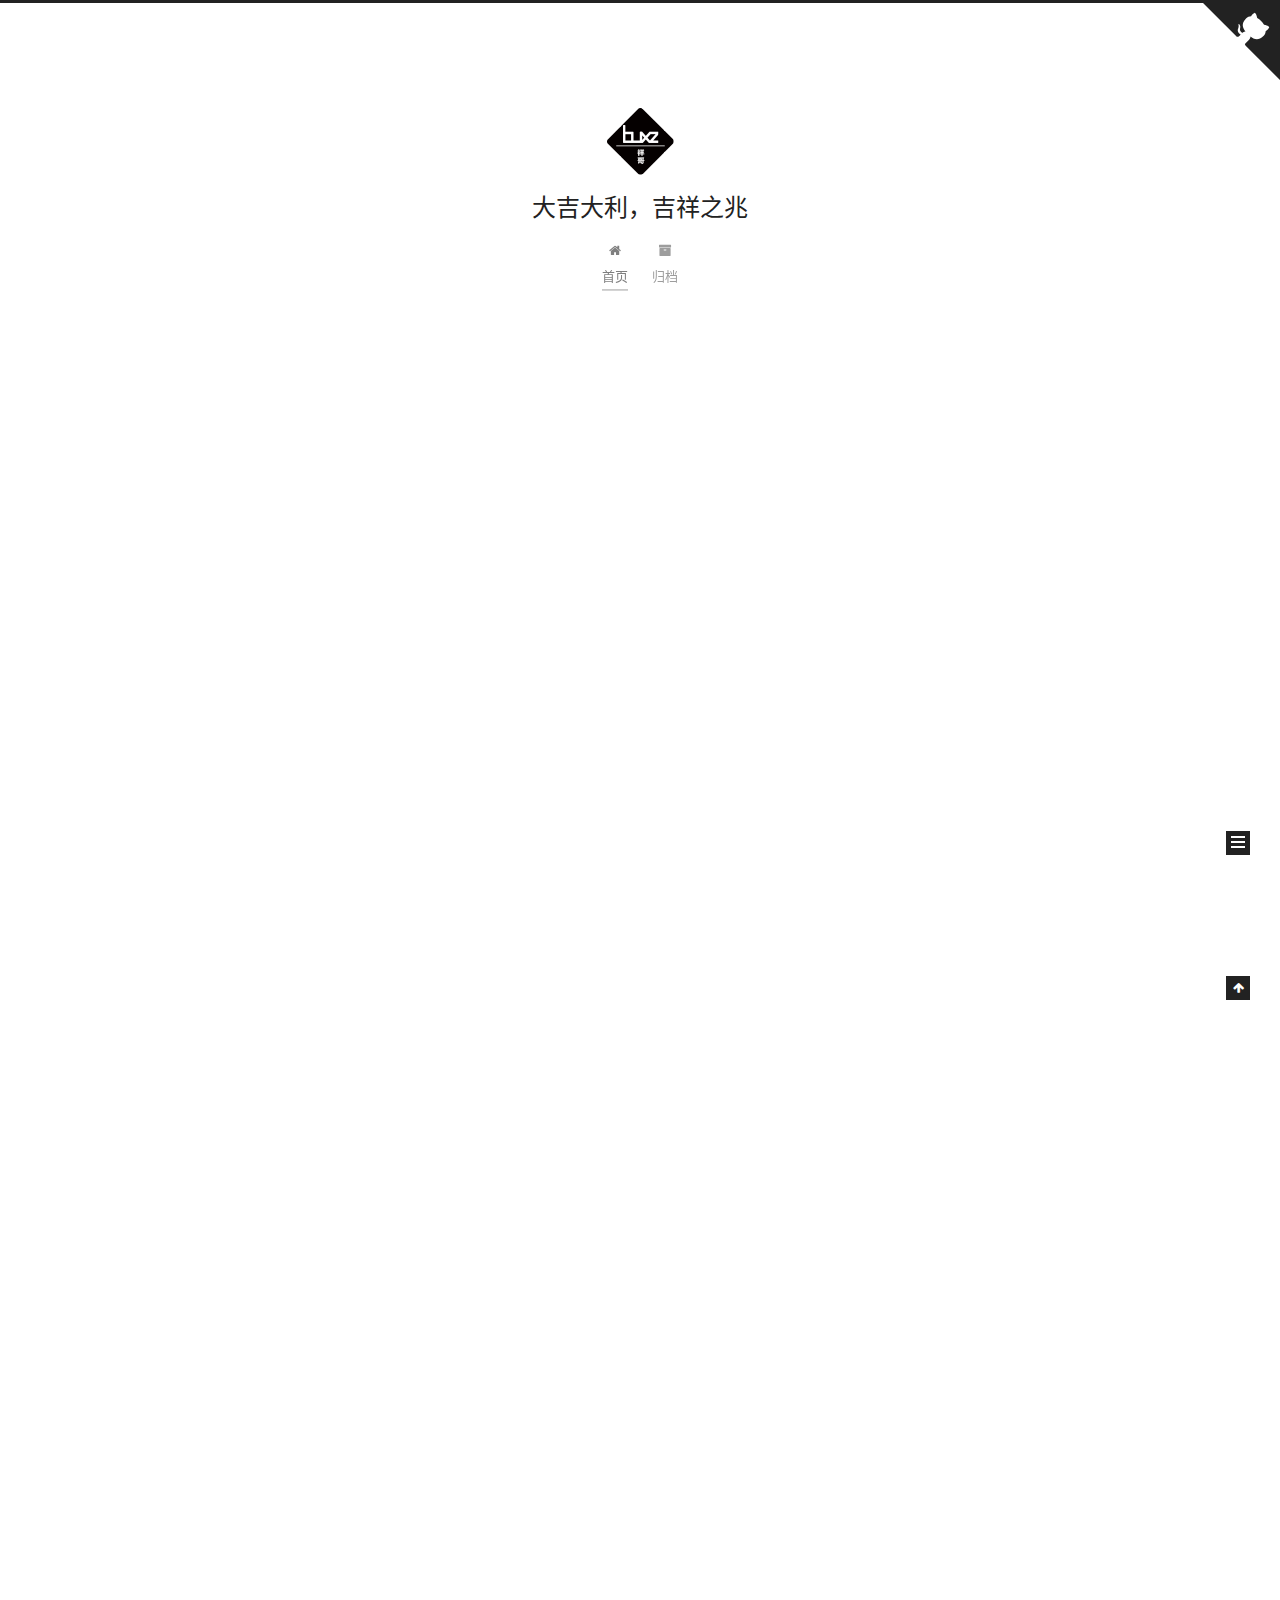
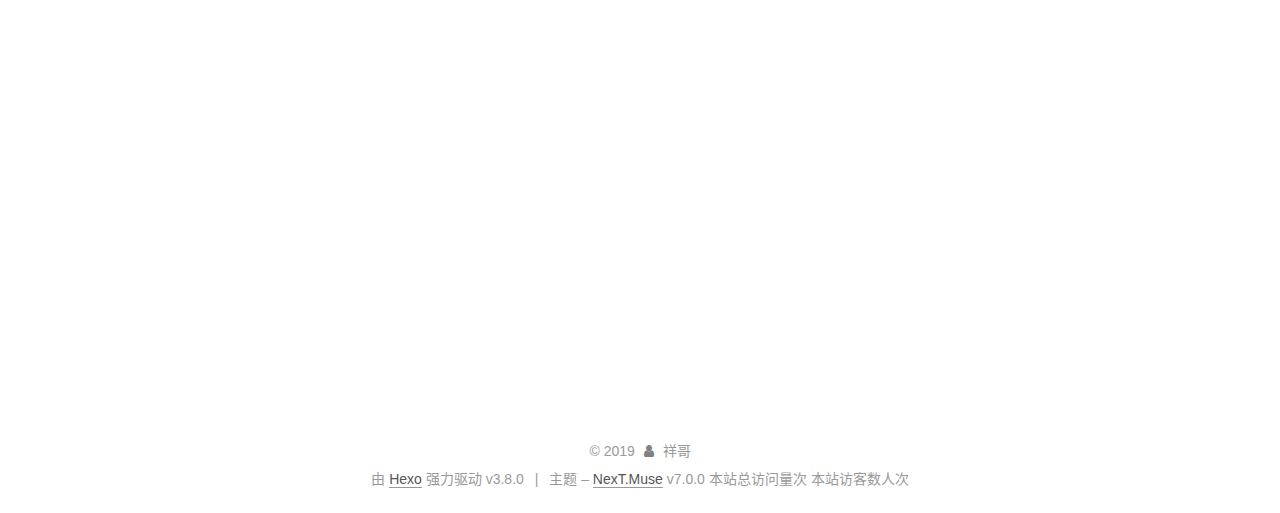
<file: index.html>
<!DOCTYPE html>












  


<html class="theme-next muse use-motion" lang="zh-CN">
<head><meta name="generator" content="Hexo 3.8.0">
  <meta charset="UTF-8">
<meta http-equiv="X-UA-Compatible" content="IE=edge">
<meta name="viewport" content="width=device-width, initial-scale=1, maximum-scale=2">
<meta name="theme-color" content="#222">


























<link rel="stylesheet" href="/lib/font-awesome/css/font-awesome.min.css?v=4.6.2">

<link rel="stylesheet" href="/css/main.css?v=7.0.0">


  <link rel="apple-touch-icon" sizes="180x180" href="/logo-small.png?v=7.0.0">


  <link rel="icon" type="image/png" sizes="32x32" href="/images/logo-normal.png?v=7.0.0">


  <link rel="icon" type="image/png" sizes="16x16" href="/images/logo-small.png?v=7.0.0">


  <link rel="mask-icon" href="/images/logo.svg?v=7.0.0" color="#222">







<script id="hexo.configurations">
  var NexT = window.NexT || {};
  var CONFIG = {
    root: '/',
    scheme: 'Muse',
    version: '7.0.0',
    sidebar: {"position":"left","display":"post","offset":12,"b2t":false,"scrollpercent":false,"onmobile":false},
    fancybox: false,
    fastclick: false,
    lazyload: false,
    tabs: true,
    motion: {"enable":true,"async":false,"transition":{"post_block":"fadeIn","post_header":"slideDownIn","post_body":"slideDownIn","coll_header":"slideLeftIn","sidebar":"slideUpIn"}},
    algolia: {
      applicationID: '',
      apiKey: '',
      indexName: '',
      hits: {"per_page":10},
      labels: {"input_placeholder":"Search for Posts","hits_empty":"We didn't find any results for the search: ${query}","hits_stats":"${hits} results found in ${time} ms"}
    }
  };
</script>


  




  <meta name="description" content="一天不撸代码，浑身不舒服">
<meta property="og:type" content="website">
<meta property="og:title" content="大吉大利，吉祥之兆">
<meta property="og:url" content="http://yoursite.com/index.html">
<meta property="og:site_name" content="大吉大利，吉祥之兆">
<meta property="og:description" content="一天不撸代码，浑身不舒服">
<meta property="og:locale" content="zh-CN">
<meta name="twitter:card" content="summary">
<meta name="twitter:title" content="大吉大利，吉祥之兆">
<meta name="twitter:description" content="一天不撸代码，浑身不舒服">






  <link rel="canonical" href="http://yoursite.com/">



<script id="page.configurations">
  CONFIG.page = {
    sidebar: "",
  };
</script>

  <title>大吉大利，吉祥之兆</title>
  












  <noscript>
  <style>
  .use-motion .motion-element,
  .use-motion .brand,
  .use-motion .menu-item,
  .sidebar-inner,
  .use-motion .post-block,
  .use-motion .pagination,
  .use-motion .comments,
  .use-motion .post-header,
  .use-motion .post-body,
  .use-motion .collection-title { opacity: initial; }

  .use-motion .logo,
  .use-motion .site-title,
  .use-motion .site-subtitle {
    opacity: initial;
    top: initial;
  }

  .use-motion .logo-line-before i { left: initial; }
  .use-motion .logo-line-after i { right: initial; }
  </style>
</noscript>

</head>

<body itemscope itemtype="http://schema.org/WebPage" lang="zh-CN">

  
  
    
  

  <div class="container sidebar-position-left 
  page-home">
    <div class="headband"></div>

    <header id="header" class="header" itemscope itemtype="http://schema.org/WPHeader">
      <div class="header-inner"><div class="site-brand-wrapper">
  <div class="site-meta custom-logo">
    
      <div class="site-meta-headline">
        <a>
          <img class="custom-logo-image" src="/images/logo-small.png" alt="大吉大利，吉祥之兆">
        </a>
      </div>
    

    <div class="custom-logo-site-title">
      <a href="/" class="brand" rel="start">
        <span class="logo-line-before"><i></i></span>
        <span class="site-title">大吉大利，吉祥之兆</span>
        <span class="logo-line-after"><i></i></span>
      </a>
    </div>
    
    
  </div>

  <div class="site-nav-toggle">
    <button aria-label="切换导航栏">
      <span class="btn-bar"></span>
      <span class="btn-bar"></span>
      <span class="btn-bar"></span>
    </button>
  </div>
</div>



<nav class="site-nav">
  
    <ul id="menu" class="menu">
      
        
        
        
          
          <li class="menu-item menu-item-home menu-item-active">

    
    
    
      
    

    

    <a href="/" rel="section"><i class="menu-item-icon fa fa-fw fa-home"></i> <br>首页</a>

  </li>
        
        
        
          
          <li class="menu-item menu-item-archives">

    
    
    
      
    

    

    <a href="/archives/" rel="section"><i class="menu-item-icon fa fa-fw fa-archive"></i> <br>归档</a>

  </li>

      
      
    </ul>
  

  
    

  

  
</nav>



  



</div>
    </header>

    
  
  
  
  

  

  <a href="https://github.com/buxz" class="github-corner" title="Follow me on GitHub" aria-label="Follow me on GitHub" rel="noopener" target="_blank"><svg width="80" height="80" viewbox="0 0 250 250" style="fill: #222; color: #fff; position: absolute; top: 0; border: 0; right: 0;" aria-hidden="true"><path d="M0,0 L115,115 L130,115 L142,142 L250,250 L250,0 Z"/><path d="M128.3,109.0 C113.8,99.7 119.0,89.6 119.0,89.6 C122.0,82.7 120.5,78.6 120.5,78.6 C119.2,72.0 123.4,76.3 123.4,76.3 C127.3,80.9 125.5,87.3 125.5,87.3 C122.9,97.6 130.6,101.9 134.4,103.2" fill="currentColor" style="transform-origin: 130px 106px;" class="octo-arm"/><path d="M115.0,115.0 C114.9,115.1 118.7,116.5 119.8,115.4 L133.7,101.6 C136.9,99.2 139.9,98.4 142.2,98.6 C133.8,88.0 127.5,74.4 143.8,58.0 C148.5,53.4 154.0,51.2 159.7,51.0 C160.3,49.4 163.2,43.6 171.4,40.1 C171.4,40.1 176.1,42.5 178.8,56.2 C183.1,58.6 187.2,61.8 190.9,65.4 C194.5,69.0 197.7,73.2 200.1,77.6 C213.8,80.2 216.3,84.9 216.3,84.9 C212.7,93.1 206.9,96.0 205.4,96.6 C205.1,102.4 203.0,107.8 198.3,112.5 C181.9,128.9 168.3,122.5 157.7,114.1 C157.9,116.9 156.7,120.9 152.7,124.9 L141.0,136.5 C139.8,137.7 141.6,141.9 141.8,141.8 Z" fill="currentColor" class="octo-body"/></svg></a>



    <main id="main" class="main">
      <div class="main-inner">
        <div class="content-wrap">
          
          <div id="content" class="content">
            
  <section id="posts" class="posts-expand">
    
      

  

  
  
  

  

  <article class="post post-type-normal" itemscope itemtype="http://schema.org/Article">
  
  
  
  <div class="post-block">
    <link itemprop="mainEntityOfPage" href="http://yoursite.com/2019/03/07/springboot支持Jsp/">

    <span hidden itemprop="author" itemscope itemtype="http://schema.org/Person">
      <meta itemprop="name" content="祥哥">
      <meta itemprop="description" content="一天不撸代码，浑身不舒服">
      <meta itemprop="image" content="/images/avatar.gif">
    </span>

    <span hidden itemprop="publisher" itemscope itemtype="http://schema.org/Organization">
      <meta itemprop="name" content="大吉大利，吉祥之兆">
    </span>

    
      <header class="post-header">

        
        
          <h1 class="post-title" itemprop="name headline">
                
                
                <a href="/2019/03/07/springboot支持Jsp/" class="post-title-link" itemprop="url">springboot支持Jsp</a>
              
            
          </h1>
        

        <div class="post-meta">
          <span class="post-time">

            
            
            

            
              <span class="post-meta-item-icon">
                <i class="fa fa-calendar-o"></i>
              </span>
              
                <span class="post-meta-item-text">发表于</span>
              

              
                
              

              <time title="创建时间：2019-03-07 16:13:09 / 修改时间：17:21:51" itemprop="dateCreated datePublished" datetime="2019-03-07T16:13:09+08:00">2019-03-07</time>
            

            
              

              
            
          </span>

          

          
            
            
          

          
          

          

          

          

        </div>
      </header>
    

    
    
    
    <div class="post-body" itemprop="articleBody">

      
      

      
        
          <p>springboot 整合 jsp 配置</p>
          <!--noindex-->
          
            <div class="post-button text-center">
              <a class="btn" href="/2019/03/07/springboot支持Jsp/#more" rel="contents">
                阅读全文 &raquo;
              </a>
            </div>
          
          <!--/noindex-->
        
      
    </div>

    

    
    
    

    

    
      
    
    

    

    <footer class="post-footer">
      

      

      

      
      
        <div class="post-eof"></div>
      
    </footer>
  </div>
  
  
  
  </article>


    
      

  

  
  
  

  

  <article class="post post-type-normal" itemscope itemtype="http://schema.org/Article">
  
  
  
  <div class="post-block">
    <link itemprop="mainEntityOfPage" href="http://yoursite.com/2019/02/28/Spring-boot-常用配置/">

    <span hidden itemprop="author" itemscope itemtype="http://schema.org/Person">
      <meta itemprop="name" content="祥哥">
      <meta itemprop="description" content="一天不撸代码，浑身不舒服">
      <meta itemprop="image" content="/images/avatar.gif">
    </span>

    <span hidden itemprop="publisher" itemscope itemtype="http://schema.org/Organization">
      <meta itemprop="name" content="大吉大利，吉祥之兆">
    </span>

    
      <header class="post-header">

        
        
          <h1 class="post-title" itemprop="name headline">
                
                
                <a href="/2019/02/28/Spring-boot-常用配置/" class="post-title-link" itemprop="url">Spring boot 常用配置</a>
              
            
          </h1>
        

        <div class="post-meta">
          <span class="post-time">

            
            
            

            
              <span class="post-meta-item-icon">
                <i class="fa fa-calendar-o"></i>
              </span>
              
                <span class="post-meta-item-text">发表于</span>
              

              
                
              

              <time title="创建时间：2019-02-28 17:28:57" itemprop="dateCreated datePublished" datetime="2019-02-28T17:28:57+08:00">2019-02-28</time>
            

            
              

              
                
                <span class="post-meta-divider">|</span>
                

                <span class="post-meta-item-icon">
                  <i class="fa fa-calendar-check-o"></i>
                </span>
                
                  <span class="post-meta-item-text">更新于</span>
                
                <time title="修改时间：2019-03-07 17:14:52" itemprop="dateModified" datetime="2019-03-07T17:14:52+08:00">2019-03-07</time>
              
            
          </span>

          

          
            
            
          

          
          

          

          

          

        </div>
      </header>
    

    
    
    
    <div class="post-body" itemprop="articleBody">

      
      

      
        
          <p>SpringBoot 常用的一些配置，记录备用</p>
          <!--noindex-->
          
            <div class="post-button text-center">
              <a class="btn" href="/2019/02/28/Spring-boot-常用配置/#more" rel="contents">
                阅读全文 &raquo;
              </a>
            </div>
          
          <!--/noindex-->
        
      
    </div>

    

    
    
    

    

    
      
    
    

    

    <footer class="post-footer">
      

      

      

      
      
        <div class="post-eof"></div>
      
    </footer>
  </div>
  
  
  
  </article>


    
      

  

  
  
  

  

  <article class="post post-type-normal" itemscope itemtype="http://schema.org/Article">
  
  
  
  <div class="post-block">
    <link itemprop="mainEntityOfPage" href="http://yoursite.com/2019/02/21/hexo-github-搭建博客系统/">

    <span hidden itemprop="author" itemscope itemtype="http://schema.org/Person">
      <meta itemprop="name" content="祥哥">
      <meta itemprop="description" content="一天不撸代码，浑身不舒服">
      <meta itemprop="image" content="/images/avatar.gif">
    </span>

    <span hidden itemprop="publisher" itemscope itemtype="http://schema.org/Organization">
      <meta itemprop="name" content="大吉大利，吉祥之兆">
    </span>

    
      <header class="post-header">

        
        
          <h1 class="post-title" itemprop="name headline">
                
                
                <a href="/2019/02/21/hexo-github-搭建博客系统/" class="post-title-link" itemprop="url">hexo+github 搭建博客系统</a>
              
            
          </h1>
        

        <div class="post-meta">
          <span class="post-time">

            
            
            

            
              <span class="post-meta-item-icon">
                <i class="fa fa-calendar-o"></i>
              </span>
              
                <span class="post-meta-item-text">发表于</span>
              

              
                
              

              <time title="创建时间：2019-02-21 14:58:59 / 修改时间：17:31:25" itemprop="dateCreated datePublished" datetime="2019-02-21T14:58:59+08:00">2019-02-21</time>
            

            
              

              
            
          </span>

          

          
            
            
          

          
          

          

          

          

        </div>
      </header>
    

    
    
    
    <div class="post-body" itemprop="articleBody">

      
      

      
        
          <h1 id="准备工作"><a href="#准备工作" class="headerlink" title="准备工作"></a>准备工作</h1><ul>
<li>一个有效的Github账号</li>
<li>本地有配置node.js 、 npm</li>
<li>安装了git for windows</li>
</ul>
          <!--noindex-->
          
            <div class="post-button text-center">
              <a class="btn" href="/2019/02/21/hexo-github-搭建博客系统/#more" rel="contents">
                阅读全文 &raquo;
              </a>
            </div>
          
          <!--/noindex-->
        
      
    </div>

    

    
    
    

    

    
      
    
    

    

    <footer class="post-footer">
      

      

      

      
      
        <div class="post-eof"></div>
      
    </footer>
  </div>
  
  
  
  </article>


    
      

  

  
  
  

  

  <article class="post post-type-normal" itemscope itemtype="http://schema.org/Article">
  
  
  
  <div class="post-block">
    <link itemprop="mainEntityOfPage" href="http://yoursite.com/2019/02/21/java-杂记/">

    <span hidden itemprop="author" itemscope itemtype="http://schema.org/Person">
      <meta itemprop="name" content="祥哥">
      <meta itemprop="description" content="一天不撸代码，浑身不舒服">
      <meta itemprop="image" content="/images/avatar.gif">
    </span>

    <span hidden itemprop="publisher" itemscope itemtype="http://schema.org/Organization">
      <meta itemprop="name" content="大吉大利，吉祥之兆">
    </span>

    
      <header class="post-header">

        
        
          <h1 class="post-title" itemprop="name headline">
                
                
                <a href="/2019/02/21/java-杂记/" class="post-title-link" itemprop="url">java 杂记</a>
              
            
          </h1>
        

        <div class="post-meta">
          <span class="post-time">

            
            
            

            
              <span class="post-meta-item-icon">
                <i class="fa fa-calendar-o"></i>
              </span>
              
                <span class="post-meta-item-text">发表于</span>
              

              
                
              

              <time title="创建时间：2019-02-21 14:53:06 / 修改时间：14:57:14" itemprop="dateCreated datePublished" datetime="2019-02-21T14:53:06+08:00">2019-02-21</time>
            

            
              

              
            
          </span>

          

          
            
            
          

          
          

          

          

          

        </div>
      </header>
    

    
    
    
    <div class="post-body" itemprop="articleBody">

      
      

      
        
          <h1 id="图片展示"><a href="#图片展示" class="headerlink" title="图片展示"></a>图片展示</h1><img src="/2019/02/21/java-杂记/logo.png" title="this is a logo image">
          <!--noindex-->
          
            <div class="post-button text-center">
              <a class="btn" href="/2019/02/21/java-杂记/#more" rel="contents">
                阅读全文 &raquo;
              </a>
            </div>
          
          <!--/noindex-->
        
      
    </div>

    

    
    
    

    

    
      
    
    

    

    <footer class="post-footer">
      

      

      

      
      
        <div class="post-eof"></div>
      
    </footer>
  </div>
  
  
  
  </article>


    
  </section>

  


          </div>
          

        </div>
        
          
  
  <div class="sidebar-toggle">
    <div class="sidebar-toggle-line-wrap">
      <span class="sidebar-toggle-line sidebar-toggle-line-first"></span>
      <span class="sidebar-toggle-line sidebar-toggle-line-middle"></span>
      <span class="sidebar-toggle-line sidebar-toggle-line-last"></span>
    </div>
  </div>

  <aside id="sidebar" class="sidebar">
    
    <div class="sidebar-inner">

      

      

      <div class="site-overview-wrap sidebar-panel sidebar-panel-active">
        <div class="site-overview">
          <div class="site-author motion-element" itemprop="author" itemscope itemtype="http://schema.org/Person">
            
              <p class="site-author-name" itemprop="name">祥哥</p>
              <p class="site-description motion-element" itemprop="description">一天不撸代码，浑身不舒服</p>
          </div>

          
            <nav class="site-state motion-element">
              
                <div class="site-state-item site-state-posts">
                
                  <a href="/archives/">
                
                    <span class="site-state-item-count">4</span>
                    <span class="site-state-item-name">日志</span>
                  </a>
                </div>
              

              

              
            </nav>
          

          

          

          

          
          

          
            
          
          

        </div>
      </div>

      

      

    </div>
  </aside>


        
      </div>
    </main>

    <footer id="footer" class="footer">
      <div class="footer-inner">
        <div class="copyright">&copy; <span itemprop="copyrightYear">2019</span>
  <span class="with-love" id="animate">
    <i class="fa fa-user"></i>
  </span>
  <span class="author" itemprop="copyrightHolder">祥哥</span>

  

  
</div>


  <div class="powered-by">由 <a href="https://hexo.io" class="theme-link" rel="noopener" target="_blank">Hexo</a> 强力驱动 v3.8.0</div>



  <span class="post-meta-divider">|</span>



  <div class="theme-info">主题 – <a href="https://theme-next.org" class="theme-link" rel="noopener" target="_blank">NexT.Muse</a> v7.0.0</div>



<script async src="//busuanzi.ibruce.info/busuanzi/2.3/busuanzi.pure.mini.js">
</script>
<span id="busuanzi_container_site_pv">
    本站总访问量<span id="busuanzi_value_site_pv"></span>次
</span>
<span id="busuanzi_container_site_uv">
  本站访客数<span id="busuanzi_value_site_uv"></span>人次
</span>
        








        
      </div>
    </footer>

    
      <div class="back-to-top">
        <i class="fa fa-arrow-up"></i>
        
      </div>
    

    

    

    
  </div>

  

<script>
  if (Object.prototype.toString.call(window.Promise) !== '[object Function]') {
    window.Promise = null;
  }
</script>


























  
  <script src="/lib/jquery/index.js?v=2.1.3"></script>

  
  <script src="/lib/velocity/velocity.min.js?v=1.2.1"></script>

  
  <script src="/lib/velocity/velocity.ui.min.js?v=1.2.1"></script>


  


  <script src="/js/src/utils.js?v=7.0.0"></script>

  <script src="/js/src/motion.js?v=7.0.0"></script>



  
  


  <script src="/js/src/schemes/muse.js?v=7.0.0"></script>



  

  


  <script src="/js/src/bootstrap.js?v=7.0.0"></script>



  



  




  

  

  

  

  

  

  

  

  

  

  

  

  

</body>
</html>
</file>
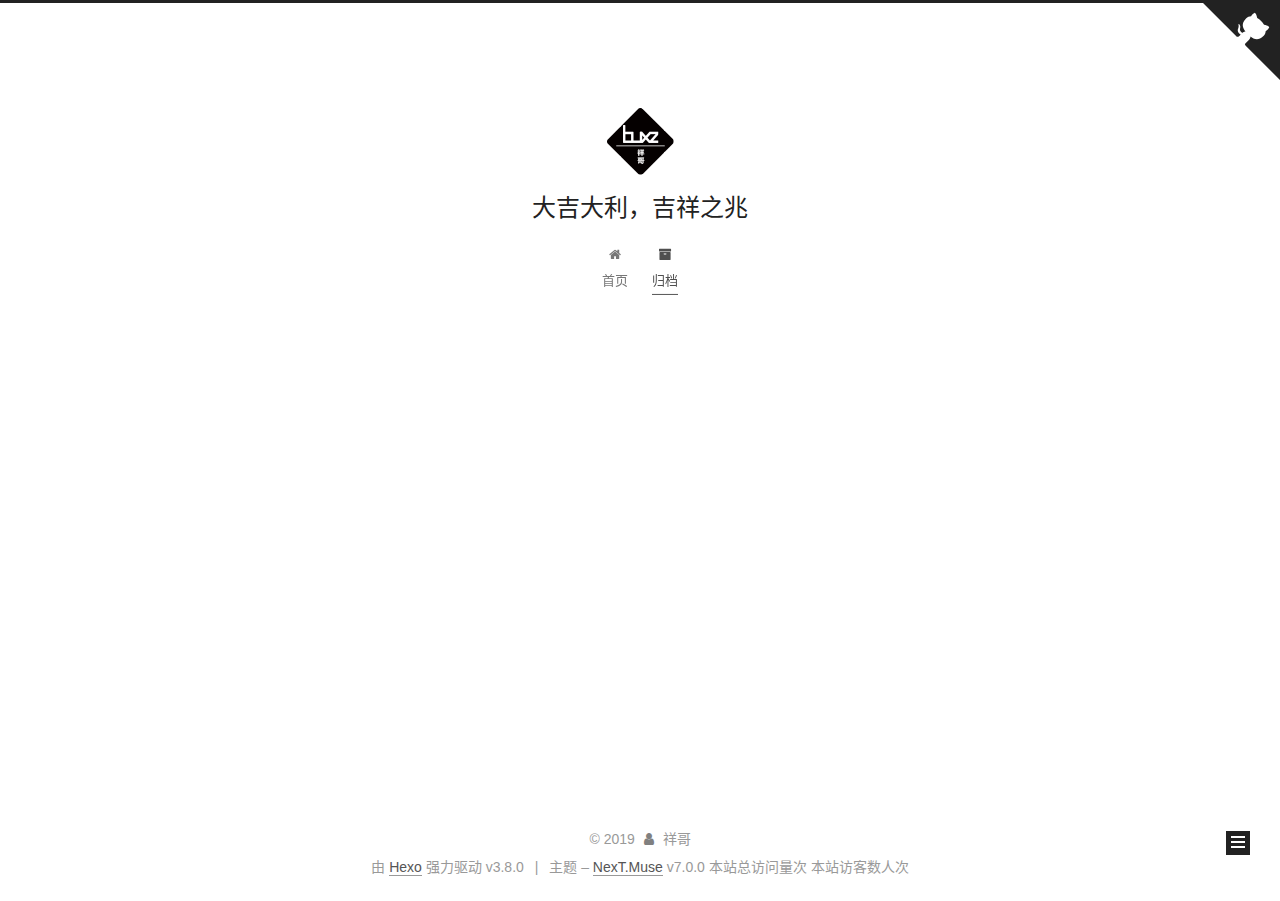
<file: archives/index.html>
<!DOCTYPE html>












  


<html class="theme-next muse use-motion" lang="zh-CN">
<head><meta name="generator" content="Hexo 3.8.0">
  <meta charset="UTF-8">
<meta http-equiv="X-UA-Compatible" content="IE=edge">
<meta name="viewport" content="width=device-width, initial-scale=1, maximum-scale=2">
<meta name="theme-color" content="#222">


























<link rel="stylesheet" href="/lib/font-awesome/css/font-awesome.min.css?v=4.6.2">

<link rel="stylesheet" href="/css/main.css?v=7.0.0">


  <link rel="apple-touch-icon" sizes="180x180" href="/logo-small.png?v=7.0.0">


  <link rel="icon" type="image/png" sizes="32x32" href="/images/logo-normal.png?v=7.0.0">


  <link rel="icon" type="image/png" sizes="16x16" href="/images/logo-small.png?v=7.0.0">


  <link rel="mask-icon" href="/images/logo.svg?v=7.0.0" color="#222">







<script id="hexo.configurations">
  var NexT = window.NexT || {};
  var CONFIG = {
    root: '/',
    scheme: 'Muse',
    version: '7.0.0',
    sidebar: {"position":"left","display":"post","offset":12,"b2t":false,"scrollpercent":false,"onmobile":false},
    fancybox: false,
    fastclick: false,
    lazyload: false,
    tabs: true,
    motion: {"enable":true,"async":false,"transition":{"post_block":"fadeIn","post_header":"slideDownIn","post_body":"slideDownIn","coll_header":"slideLeftIn","sidebar":"slideUpIn"}},
    algolia: {
      applicationID: '',
      apiKey: '',
      indexName: '',
      hits: {"per_page":10},
      labels: {"input_placeholder":"Search for Posts","hits_empty":"We didn't find any results for the search: ${query}","hits_stats":"${hits} results found in ${time} ms"}
    }
  };
</script>


  




  <meta name="description" content="一天不撸代码，浑身不舒服">
<meta property="og:type" content="website">
<meta property="og:title" content="大吉大利，吉祥之兆">
<meta property="og:url" content="http://yoursite.com/archives/index.html">
<meta property="og:site_name" content="大吉大利，吉祥之兆">
<meta property="og:description" content="一天不撸代码，浑身不舒服">
<meta property="og:locale" content="zh-CN">
<meta name="twitter:card" content="summary">
<meta name="twitter:title" content="大吉大利，吉祥之兆">
<meta name="twitter:description" content="一天不撸代码，浑身不舒服">






  <link rel="canonical" href="http://yoursite.com/archives/">



<script id="page.configurations">
  CONFIG.page = {
    sidebar: "",
  };
</script>

  <title>归档 | 大吉大利，吉祥之兆</title>
  












  <noscript>
  <style>
  .use-motion .motion-element,
  .use-motion .brand,
  .use-motion .menu-item,
  .sidebar-inner,
  .use-motion .post-block,
  .use-motion .pagination,
  .use-motion .comments,
  .use-motion .post-header,
  .use-motion .post-body,
  .use-motion .collection-title { opacity: initial; }

  .use-motion .logo,
  .use-motion .site-title,
  .use-motion .site-subtitle {
    opacity: initial;
    top: initial;
  }

  .use-motion .logo-line-before i { left: initial; }
  .use-motion .logo-line-after i { right: initial; }
  </style>
</noscript>

</head>

<body itemscope itemtype="http://schema.org/WebPage" lang="zh-CN">

  
  
    
  

  <div class="container sidebar-position-left page-archive">
    <div class="headband"></div>

    <header id="header" class="header" itemscope itemtype="http://schema.org/WPHeader">
      <div class="header-inner"><div class="site-brand-wrapper">
  <div class="site-meta custom-logo">
    
      <div class="site-meta-headline">
        <a>
          <img class="custom-logo-image" src="/images/logo-small.png" alt="大吉大利，吉祥之兆">
        </a>
      </div>
    

    <div class="custom-logo-site-title">
      <a href="/" class="brand" rel="start">
        <span class="logo-line-before"><i></i></span>
        <span class="site-title">大吉大利，吉祥之兆</span>
        <span class="logo-line-after"><i></i></span>
      </a>
    </div>
    
    
  </div>

  <div class="site-nav-toggle">
    <button aria-label="切换导航栏">
      <span class="btn-bar"></span>
      <span class="btn-bar"></span>
      <span class="btn-bar"></span>
    </button>
  </div>
</div>



<nav class="site-nav">
  
    <ul id="menu" class="menu">
      
        
        
        
          
          <li class="menu-item menu-item-home">

    
    
    
      
    

    

    <a href="/" rel="section"><i class="menu-item-icon fa fa-fw fa-home"></i> <br>首页</a>

  </li>
        
        
        
          
          <li class="menu-item menu-item-archives menu-item-active">

    
    
    
      
    

    

    <a href="/archives/" rel="section"><i class="menu-item-icon fa fa-fw fa-archive"></i> <br>归档</a>

  </li>

      
      
    </ul>
  

  
    

    
    
      
      
    
      
      
    
    

  


  

  
</nav>



  



</div>
    </header>

    
  
  
  
  

  

  <a href="https://github.com/buxz" class="github-corner" title="Follow me on GitHub" aria-label="Follow me on GitHub" rel="noopener" target="_blank"><svg width="80" height="80" viewbox="0 0 250 250" style="fill: #222; color: #fff; position: absolute; top: 0; border: 0; right: 0;" aria-hidden="true"><path d="M0,0 L115,115 L130,115 L142,142 L250,250 L250,0 Z"/><path d="M128.3,109.0 C113.8,99.7 119.0,89.6 119.0,89.6 C122.0,82.7 120.5,78.6 120.5,78.6 C119.2,72.0 123.4,76.3 123.4,76.3 C127.3,80.9 125.5,87.3 125.5,87.3 C122.9,97.6 130.6,101.9 134.4,103.2" fill="currentColor" style="transform-origin: 130px 106px;" class="octo-arm"/><path d="M115.0,115.0 C114.9,115.1 118.7,116.5 119.8,115.4 L133.7,101.6 C136.9,99.2 139.9,98.4 142.2,98.6 C133.8,88.0 127.5,74.4 143.8,58.0 C148.5,53.4 154.0,51.2 159.7,51.0 C160.3,49.4 163.2,43.6 171.4,40.1 C171.4,40.1 176.1,42.5 178.8,56.2 C183.1,58.6 187.2,61.8 190.9,65.4 C194.5,69.0 197.7,73.2 200.1,77.6 C213.8,80.2 216.3,84.9 216.3,84.9 C212.7,93.1 206.9,96.0 205.4,96.6 C205.1,102.4 203.0,107.8 198.3,112.5 C181.9,128.9 168.3,122.5 157.7,114.1 C157.9,116.9 156.7,120.9 152.7,124.9 L141.0,136.5 C139.8,137.7 141.6,141.9 141.8,141.8 Z" fill="currentColor" class="octo-body"/></svg></a>



    <main id="main" class="main">
      <div class="main-inner">
        <div class="content-wrap">
          
          <div id="content" class="content">
            

  
  
  
  <div class="post-block archive">
    <div id="posts" class="posts-collapse">
      <span class="archive-move-on"></span>

      
      <span class="archive-page-counter">
        
        
        
          
        
        嗯..! 目前共计 3 篇日志。 继续努力。
      </span>
      

      

        
        
        

        
          
          <div class="collection-title">
            <h1 class="archive-year" id="archive-year-2019">2019</h1>
          </div>
        
        

        

  <article class="post post-type-normal" itemscope itemtype="http://schema.org/Article">
    <header class="post-header">

      <h2 class="post-title">
        
          <a class="post-title-link" href="/2019/02/28/Spring-boot-常用配置/" itemprop="url">
            
              <span itemprop="name">Spring boot 常用配置</span>
            
          </a>
        
      </h2>

      <div class="post-meta">
        <time class="post-time" itemprop="dateCreated" datetime="2019-02-28T17:28:57+08:00" content="2019-02-28">
          02-28
        </time>
      </div>

    </header>
  </article>



      

        
        
        

        
        

        

  <article class="post post-type-normal" itemscope itemtype="http://schema.org/Article">
    <header class="post-header">

      <h2 class="post-title">
        
          <a class="post-title-link" href="/2019/02/21/hexo-github-搭建博客系统/" itemprop="url">
            
              <span itemprop="name">hexo+github 搭建博客系统</span>
            
          </a>
        
      </h2>

      <div class="post-meta">
        <time class="post-time" itemprop="dateCreated" datetime="2019-02-21T14:58:59+08:00" content="2019-02-21">
          02-21
        </time>
      </div>

    </header>
  </article>



      

        
        
        

        
        

        

  <article class="post post-type-normal" itemscope itemtype="http://schema.org/Article">
    <header class="post-header">

      <h2 class="post-title">
        
          <a class="post-title-link" href="/2019/02/21/java-杂记/" itemprop="url">
            
              <span itemprop="name">java 杂记</span>
            
          </a>
        
      </h2>

      <div class="post-meta">
        <time class="post-time" itemprop="dateCreated" datetime="2019-02-21T14:53:06+08:00" content="2019-02-21">
          02-21
        </time>
      </div>

    </header>
  </article>



      

    </div>
  </div>
  
  
  

  



          </div>
          

        </div>
        
          
  
  <div class="sidebar-toggle">
    <div class="sidebar-toggle-line-wrap">
      <span class="sidebar-toggle-line sidebar-toggle-line-first"></span>
      <span class="sidebar-toggle-line sidebar-toggle-line-middle"></span>
      <span class="sidebar-toggle-line sidebar-toggle-line-last"></span>
    </div>
  </div>

  <aside id="sidebar" class="sidebar">
    
    <div class="sidebar-inner">

      

      

      <div class="site-overview-wrap sidebar-panel sidebar-panel-active">
        <div class="site-overview">
          <div class="site-author motion-element" itemprop="author" itemscope itemtype="http://schema.org/Person">
            
              <p class="site-author-name" itemprop="name">祥哥</p>
              <p class="site-description motion-element" itemprop="description">一天不撸代码，浑身不舒服</p>
          </div>

          
            <nav class="site-state motion-element">
              
                <div class="site-state-item site-state-posts">
                
                  <a href="/archives/">
                
                    <span class="site-state-item-count">3</span>
                    <span class="site-state-item-name">日志</span>
                  </a>
                </div>
              

              

              
            </nav>
          

          

          

          

          
          

          
            
          
          

        </div>
      </div>

      

      

    </div>
  </aside>


        
      </div>
    </main>

    <footer id="footer" class="footer">
      <div class="footer-inner">
        <div class="copyright">&copy; <span itemprop="copyrightYear">2019</span>
  <span class="with-love" id="animate">
    <i class="fa fa-user"></i>
  </span>
  <span class="author" itemprop="copyrightHolder">祥哥</span>

  

  
</div>


  <div class="powered-by">由 <a href="https://hexo.io" class="theme-link" rel="noopener" target="_blank">Hexo</a> 强力驱动 v3.8.0</div>



  <span class="post-meta-divider">|</span>



  <div class="theme-info">主题 – <a href="https://theme-next.org" class="theme-link" rel="noopener" target="_blank">NexT.Muse</a> v7.0.0</div>



<script async src="//busuanzi.ibruce.info/busuanzi/2.3/busuanzi.pure.mini.js">
</script>
<span id="busuanzi_container_site_pv">
    本站总访问量<span id="busuanzi_value_site_pv"></span>次
</span>
<span id="busuanzi_container_site_uv">
  本站访客数<span id="busuanzi_value_site_uv"></span>人次
</span>
        








        
      </div>
    </footer>

    
      <div class="back-to-top">
        <i class="fa fa-arrow-up"></i>
        
      </div>
    

    

    

    
  </div>

  

<script>
  if (Object.prototype.toString.call(window.Promise) !== '[object Function]') {
    window.Promise = null;
  }
</script>


























  
  <script src="/lib/jquery/index.js?v=2.1.3"></script>

  
  <script src="/lib/velocity/velocity.min.js?v=1.2.1"></script>

  
  <script src="/lib/velocity/velocity.ui.min.js?v=1.2.1"></script>


  


  <script src="/js/src/utils.js?v=7.0.0"></script>

  <script src="/js/src/motion.js?v=7.0.0"></script>



  
  


  <script src="/js/src/schemes/muse.js?v=7.0.0"></script>



  

  


  <script src="/js/src/bootstrap.js?v=7.0.0"></script>



  



  




  

  

  

  

  

  

  

  

  

  

  

  

  

</body>
</html>
</file>
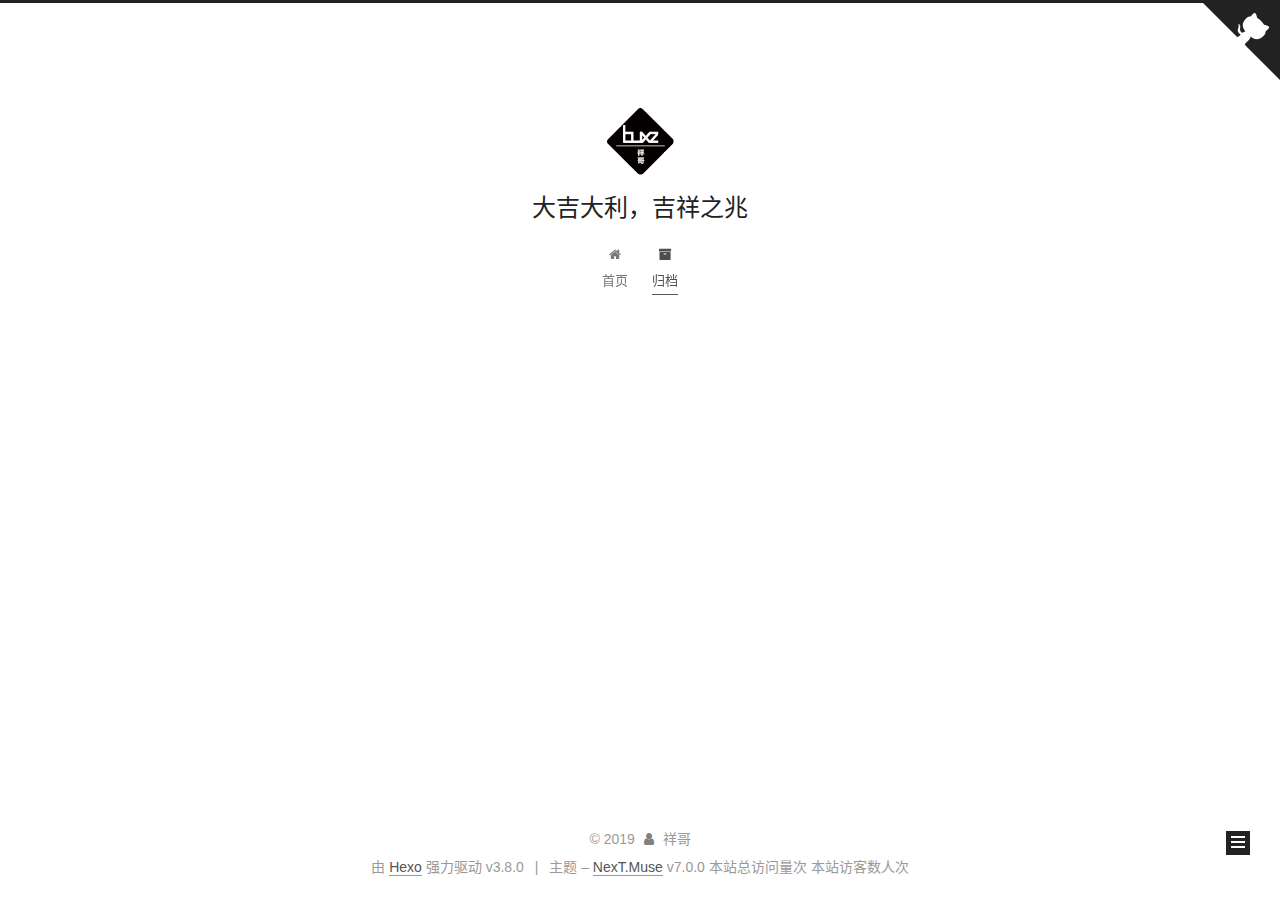
<file: archives/2019/index.html>
<!DOCTYPE html>












  


<html class="theme-next muse use-motion" lang="zh-CN">
<head><meta name="generator" content="Hexo 3.8.0">
  <meta charset="UTF-8">
<meta http-equiv="X-UA-Compatible" content="IE=edge">
<meta name="viewport" content="width=device-width, initial-scale=1, maximum-scale=2">
<meta name="theme-color" content="#222">


























<link rel="stylesheet" href="/lib/font-awesome/css/font-awesome.min.css?v=4.6.2">

<link rel="stylesheet" href="/css/main.css?v=7.0.0">


  <link rel="apple-touch-icon" sizes="180x180" href="/logo-small.png?v=7.0.0">


  <link rel="icon" type="image/png" sizes="32x32" href="/images/logo-normal.png?v=7.0.0">


  <link rel="icon" type="image/png" sizes="16x16" href="/images/logo-small.png?v=7.0.0">


  <link rel="mask-icon" href="/images/logo.svg?v=7.0.0" color="#222">







<script id="hexo.configurations">
  var NexT = window.NexT || {};
  var CONFIG = {
    root: '/',
    scheme: 'Muse',
    version: '7.0.0',
    sidebar: {"position":"left","display":"post","offset":12,"b2t":false,"scrollpercent":false,"onmobile":false},
    fancybox: false,
    fastclick: false,
    lazyload: false,
    tabs: true,
    motion: {"enable":true,"async":false,"transition":{"post_block":"fadeIn","post_header":"slideDownIn","post_body":"slideDownIn","coll_header":"slideLeftIn","sidebar":"slideUpIn"}},
    algolia: {
      applicationID: '',
      apiKey: '',
      indexName: '',
      hits: {"per_page":10},
      labels: {"input_placeholder":"Search for Posts","hits_empty":"We didn't find any results for the search: ${query}","hits_stats":"${hits} results found in ${time} ms"}
    }
  };
</script>


  




  <meta name="description" content="一天不撸代码，浑身不舒服">
<meta property="og:type" content="website">
<meta property="og:title" content="大吉大利，吉祥之兆">
<meta property="og:url" content="http://yoursite.com/archives/2019/index.html">
<meta property="og:site_name" content="大吉大利，吉祥之兆">
<meta property="og:description" content="一天不撸代码，浑身不舒服">
<meta property="og:locale" content="zh-CN">
<meta name="twitter:card" content="summary">
<meta name="twitter:title" content="大吉大利，吉祥之兆">
<meta name="twitter:description" content="一天不撸代码，浑身不舒服">






  <link rel="canonical" href="http://yoursite.com/archives/2019/">



<script id="page.configurations">
  CONFIG.page = {
    sidebar: "",
  };
</script>

  <title>归档 | 大吉大利，吉祥之兆</title>
  












  <noscript>
  <style>
  .use-motion .motion-element,
  .use-motion .brand,
  .use-motion .menu-item,
  .sidebar-inner,
  .use-motion .post-block,
  .use-motion .pagination,
  .use-motion .comments,
  .use-motion .post-header,
  .use-motion .post-body,
  .use-motion .collection-title { opacity: initial; }

  .use-motion .logo,
  .use-motion .site-title,
  .use-motion .site-subtitle {
    opacity: initial;
    top: initial;
  }

  .use-motion .logo-line-before i { left: initial; }
  .use-motion .logo-line-after i { right: initial; }
  </style>
</noscript>

</head>

<body itemscope itemtype="http://schema.org/WebPage" lang="zh-CN">

  
  
    
  

  <div class="container sidebar-position-left page-archive">
    <div class="headband"></div>

    <header id="header" class="header" itemscope itemtype="http://schema.org/WPHeader">
      <div class="header-inner"><div class="site-brand-wrapper">
  <div class="site-meta custom-logo">
    
      <div class="site-meta-headline">
        <a>
          <img class="custom-logo-image" src="/images/logo-small.png" alt="大吉大利，吉祥之兆">
        </a>
      </div>
    

    <div class="custom-logo-site-title">
      <a href="/" class="brand" rel="start">
        <span class="logo-line-before"><i></i></span>
        <span class="site-title">大吉大利，吉祥之兆</span>
        <span class="logo-line-after"><i></i></span>
      </a>
    </div>
    
    
  </div>

  <div class="site-nav-toggle">
    <button aria-label="切换导航栏">
      <span class="btn-bar"></span>
      <span class="btn-bar"></span>
      <span class="btn-bar"></span>
    </button>
  </div>
</div>



<nav class="site-nav">
  
    <ul id="menu" class="menu">
      
        
        
        
          
          <li class="menu-item menu-item-home">

    
    
    
      
    

    

    <a href="/" rel="section"><i class="menu-item-icon fa fa-fw fa-home"></i> <br>首页</a>

  </li>
        
        
        
          
          <li class="menu-item menu-item-archives menu-item-active">

    
    
    
      
    

    

    <a href="/archives/" rel="section"><i class="menu-item-icon fa fa-fw fa-archive"></i> <br>归档</a>

  </li>

      
      
    </ul>
  

  
    

    
    
      
      
    
      
      
    
    

  


  

  
</nav>



  



</div>
    </header>

    
  
  
  
  

  

  <a href="https://github.com/buxz" class="github-corner" title="Follow me on GitHub" aria-label="Follow me on GitHub" rel="noopener" target="_blank"><svg width="80" height="80" viewbox="0 0 250 250" style="fill: #222; color: #fff; position: absolute; top: 0; border: 0; right: 0;" aria-hidden="true"><path d="M0,0 L115,115 L130,115 L142,142 L250,250 L250,0 Z"/><path d="M128.3,109.0 C113.8,99.7 119.0,89.6 119.0,89.6 C122.0,82.7 120.5,78.6 120.5,78.6 C119.2,72.0 123.4,76.3 123.4,76.3 C127.3,80.9 125.5,87.3 125.5,87.3 C122.9,97.6 130.6,101.9 134.4,103.2" fill="currentColor" style="transform-origin: 130px 106px;" class="octo-arm"/><path d="M115.0,115.0 C114.9,115.1 118.7,116.5 119.8,115.4 L133.7,101.6 C136.9,99.2 139.9,98.4 142.2,98.6 C133.8,88.0 127.5,74.4 143.8,58.0 C148.5,53.4 154.0,51.2 159.7,51.0 C160.3,49.4 163.2,43.6 171.4,40.1 C171.4,40.1 176.1,42.5 178.8,56.2 C183.1,58.6 187.2,61.8 190.9,65.4 C194.5,69.0 197.7,73.2 200.1,77.6 C213.8,80.2 216.3,84.9 216.3,84.9 C212.7,93.1 206.9,96.0 205.4,96.6 C205.1,102.4 203.0,107.8 198.3,112.5 C181.9,128.9 168.3,122.5 157.7,114.1 C157.9,116.9 156.7,120.9 152.7,124.9 L141.0,136.5 C139.8,137.7 141.6,141.9 141.8,141.8 Z" fill="currentColor" class="octo-body"/></svg></a>



    <main id="main" class="main">
      <div class="main-inner">
        <div class="content-wrap">
          
          <div id="content" class="content">
            

  
  
  
  <div class="post-block archive">
    <div id="posts" class="posts-collapse">
      <span class="archive-move-on"></span>

      
      <span class="archive-page-counter">
        
        
        
          
        
        嗯..! 目前共计 3 篇日志。 继续努力。
      </span>
      

      

        
        
        

        
          
          <div class="collection-title">
            <h1 class="archive-year" id="archive-year-2019">2019</h1>
          </div>
        
        

        

  <article class="post post-type-normal" itemscope itemtype="http://schema.org/Article">
    <header class="post-header">

      <h2 class="post-title">
        
          <a class="post-title-link" href="/2019/02/28/Spring-boot-常用配置/" itemprop="url">
            
              <span itemprop="name">Spring boot 常用配置</span>
            
          </a>
        
      </h2>

      <div class="post-meta">
        <time class="post-time" itemprop="dateCreated" datetime="2019-02-28T17:28:57+08:00" content="2019-02-28">
          02-28
        </time>
      </div>

    </header>
  </article>



      

        
        
        

        
        

        

  <article class="post post-type-normal" itemscope itemtype="http://schema.org/Article">
    <header class="post-header">

      <h2 class="post-title">
        
          <a class="post-title-link" href="/2019/02/21/hexo-github-搭建博客系统/" itemprop="url">
            
              <span itemprop="name">hexo+github 搭建博客系统</span>
            
          </a>
        
      </h2>

      <div class="post-meta">
        <time class="post-time" itemprop="dateCreated" datetime="2019-02-21T14:58:59+08:00" content="2019-02-21">
          02-21
        </time>
      </div>

    </header>
  </article>



      

        
        
        

        
        

        

  <article class="post post-type-normal" itemscope itemtype="http://schema.org/Article">
    <header class="post-header">

      <h2 class="post-title">
        
          <a class="post-title-link" href="/2019/02/21/java-杂记/" itemprop="url">
            
              <span itemprop="name">java 杂记</span>
            
          </a>
        
      </h2>

      <div class="post-meta">
        <time class="post-time" itemprop="dateCreated" datetime="2019-02-21T14:53:06+08:00" content="2019-02-21">
          02-21
        </time>
      </div>

    </header>
  </article>



      

    </div>
  </div>
  
  
  

  



          </div>
          

        </div>
        
          
  
  <div class="sidebar-toggle">
    <div class="sidebar-toggle-line-wrap">
      <span class="sidebar-toggle-line sidebar-toggle-line-first"></span>
      <span class="sidebar-toggle-line sidebar-toggle-line-middle"></span>
      <span class="sidebar-toggle-line sidebar-toggle-line-last"></span>
    </div>
  </div>

  <aside id="sidebar" class="sidebar">
    
    <div class="sidebar-inner">

      

      

      <div class="site-overview-wrap sidebar-panel sidebar-panel-active">
        <div class="site-overview">
          <div class="site-author motion-element" itemprop="author" itemscope itemtype="http://schema.org/Person">
            
              <p class="site-author-name" itemprop="name">祥哥</p>
              <p class="site-description motion-element" itemprop="description">一天不撸代码，浑身不舒服</p>
          </div>

          
            <nav class="site-state motion-element">
              
                <div class="site-state-item site-state-posts">
                
                  <a href="/archives/">
                
                    <span class="site-state-item-count">3</span>
                    <span class="site-state-item-name">日志</span>
                  </a>
                </div>
              

              

              
            </nav>
          

          

          

          

          
          

          
            
          
          

        </div>
      </div>

      

      

    </div>
  </aside>


        
      </div>
    </main>

    <footer id="footer" class="footer">
      <div class="footer-inner">
        <div class="copyright">&copy; <span itemprop="copyrightYear">2019</span>
  <span class="with-love" id="animate">
    <i class="fa fa-user"></i>
  </span>
  <span class="author" itemprop="copyrightHolder">祥哥</span>

  

  
</div>


  <div class="powered-by">由 <a href="https://hexo.io" class="theme-link" rel="noopener" target="_blank">Hexo</a> 强力驱动 v3.8.0</div>



  <span class="post-meta-divider">|</span>



  <div class="theme-info">主题 – <a href="https://theme-next.org" class="theme-link" rel="noopener" target="_blank">NexT.Muse</a> v7.0.0</div>



<script async src="//busuanzi.ibruce.info/busuanzi/2.3/busuanzi.pure.mini.js">
</script>
<span id="busuanzi_container_site_pv">
    本站总访问量<span id="busuanzi_value_site_pv"></span>次
</span>
<span id="busuanzi_container_site_uv">
  本站访客数<span id="busuanzi_value_site_uv"></span>人次
</span>
        








        
      </div>
    </footer>

    
      <div class="back-to-top">
        <i class="fa fa-arrow-up"></i>
        
      </div>
    

    

    

    
  </div>

  

<script>
  if (Object.prototype.toString.call(window.Promise) !== '[object Function]') {
    window.Promise = null;
  }
</script>


























  
  <script src="/lib/jquery/index.js?v=2.1.3"></script>

  
  <script src="/lib/velocity/velocity.min.js?v=1.2.1"></script>

  
  <script src="/lib/velocity/velocity.ui.min.js?v=1.2.1"></script>


  


  <script src="/js/src/utils.js?v=7.0.0"></script>

  <script src="/js/src/motion.js?v=7.0.0"></script>



  
  


  <script src="/js/src/schemes/muse.js?v=7.0.0"></script>



  

  


  <script src="/js/src/bootstrap.js?v=7.0.0"></script>



  



  




  

  

  

  

  

  

  

  

  

  

  

  

  

</body>
</html>
</file>
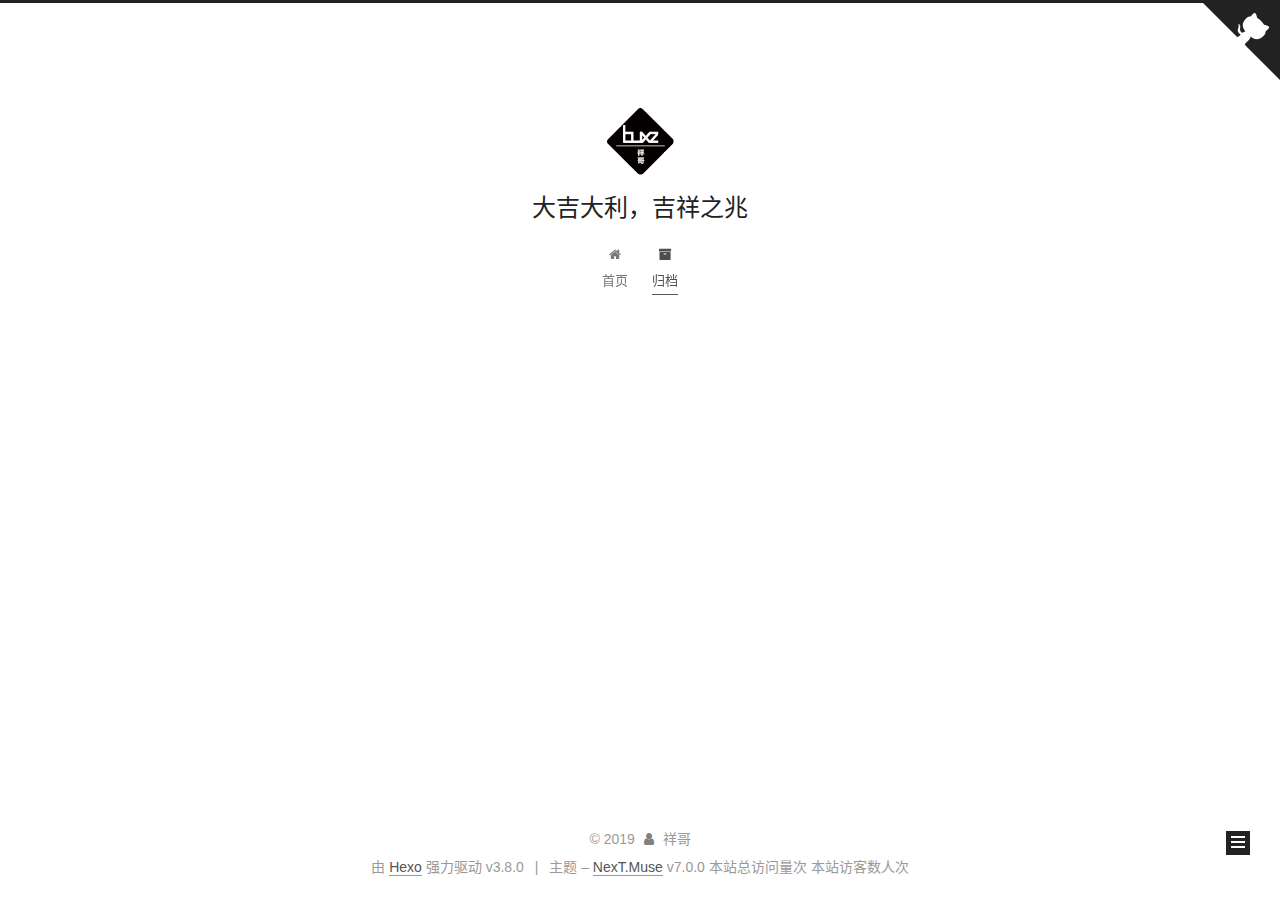
<file: archives/2019/02/index.html>
<!DOCTYPE html>












  


<html class="theme-next muse use-motion" lang="zh-CN">
<head><meta name="generator" content="Hexo 3.8.0">
  <meta charset="UTF-8">
<meta http-equiv="X-UA-Compatible" content="IE=edge">
<meta name="viewport" content="width=device-width, initial-scale=1, maximum-scale=2">
<meta name="theme-color" content="#222">


























<link rel="stylesheet" href="/lib/font-awesome/css/font-awesome.min.css?v=4.6.2">

<link rel="stylesheet" href="/css/main.css?v=7.0.0">


  <link rel="apple-touch-icon" sizes="180x180" href="/logo-small.png?v=7.0.0">


  <link rel="icon" type="image/png" sizes="32x32" href="/images/logo-normal.png?v=7.0.0">


  <link rel="icon" type="image/png" sizes="16x16" href="/images/logo-small.png?v=7.0.0">


  <link rel="mask-icon" href="/images/logo.svg?v=7.0.0" color="#222">







<script id="hexo.configurations">
  var NexT = window.NexT || {};
  var CONFIG = {
    root: '/',
    scheme: 'Muse',
    version: '7.0.0',
    sidebar: {"position":"left","display":"post","offset":12,"b2t":false,"scrollpercent":false,"onmobile":false},
    fancybox: false,
    fastclick: false,
    lazyload: false,
    tabs: true,
    motion: {"enable":true,"async":false,"transition":{"post_block":"fadeIn","post_header":"slideDownIn","post_body":"slideDownIn","coll_header":"slideLeftIn","sidebar":"slideUpIn"}},
    algolia: {
      applicationID: '',
      apiKey: '',
      indexName: '',
      hits: {"per_page":10},
      labels: {"input_placeholder":"Search for Posts","hits_empty":"We didn't find any results for the search: ${query}","hits_stats":"${hits} results found in ${time} ms"}
    }
  };
</script>


  




  <meta name="description" content="一天不撸代码，浑身不舒服">
<meta property="og:type" content="website">
<meta property="og:title" content="大吉大利，吉祥之兆">
<meta property="og:url" content="http://yoursite.com/archives/2019/02/index.html">
<meta property="og:site_name" content="大吉大利，吉祥之兆">
<meta property="og:description" content="一天不撸代码，浑身不舒服">
<meta property="og:locale" content="zh-CN">
<meta name="twitter:card" content="summary">
<meta name="twitter:title" content="大吉大利，吉祥之兆">
<meta name="twitter:description" content="一天不撸代码，浑身不舒服">






  <link rel="canonical" href="http://yoursite.com/archives/2019/02/">



<script id="page.configurations">
  CONFIG.page = {
    sidebar: "",
  };
</script>

  <title>归档 | 大吉大利，吉祥之兆</title>
  












  <noscript>
  <style>
  .use-motion .motion-element,
  .use-motion .brand,
  .use-motion .menu-item,
  .sidebar-inner,
  .use-motion .post-block,
  .use-motion .pagination,
  .use-motion .comments,
  .use-motion .post-header,
  .use-motion .post-body,
  .use-motion .collection-title { opacity: initial; }

  .use-motion .logo,
  .use-motion .site-title,
  .use-motion .site-subtitle {
    opacity: initial;
    top: initial;
  }

  .use-motion .logo-line-before i { left: initial; }
  .use-motion .logo-line-after i { right: initial; }
  </style>
</noscript>

</head>

<body itemscope itemtype="http://schema.org/WebPage" lang="zh-CN">

  
  
    
  

  <div class="container sidebar-position-left page-archive">
    <div class="headband"></div>

    <header id="header" class="header" itemscope itemtype="http://schema.org/WPHeader">
      <div class="header-inner"><div class="site-brand-wrapper">
  <div class="site-meta custom-logo">
    
      <div class="site-meta-headline">
        <a>
          <img class="custom-logo-image" src="/images/logo-small.png" alt="大吉大利，吉祥之兆">
        </a>
      </div>
    

    <div class="custom-logo-site-title">
      <a href="/" class="brand" rel="start">
        <span class="logo-line-before"><i></i></span>
        <span class="site-title">大吉大利，吉祥之兆</span>
        <span class="logo-line-after"><i></i></span>
      </a>
    </div>
    
    
  </div>

  <div class="site-nav-toggle">
    <button aria-label="切换导航栏">
      <span class="btn-bar"></span>
      <span class="btn-bar"></span>
      <span class="btn-bar"></span>
    </button>
  </div>
</div>



<nav class="site-nav">
  
    <ul id="menu" class="menu">
      
        
        
        
          
          <li class="menu-item menu-item-home">

    
    
    
      
    

    

    <a href="/" rel="section"><i class="menu-item-icon fa fa-fw fa-home"></i> <br>首页</a>

  </li>
        
        
        
          
          <li class="menu-item menu-item-archives menu-item-active">

    
    
    
      
    

    

    <a href="/archives/" rel="section"><i class="menu-item-icon fa fa-fw fa-archive"></i> <br>归档</a>

  </li>

      
      
    </ul>
  

  
    

    
    
      
      
    
      
      
    
    

  


  

  
</nav>



  



</div>
    </header>

    
  
  
  
  

  

  <a href="https://github.com/buxz" class="github-corner" title="Follow me on GitHub" aria-label="Follow me on GitHub" rel="noopener" target="_blank"><svg width="80" height="80" viewbox="0 0 250 250" style="fill: #222; color: #fff; position: absolute; top: 0; border: 0; right: 0;" aria-hidden="true"><path d="M0,0 L115,115 L130,115 L142,142 L250,250 L250,0 Z"/><path d="M128.3,109.0 C113.8,99.7 119.0,89.6 119.0,89.6 C122.0,82.7 120.5,78.6 120.5,78.6 C119.2,72.0 123.4,76.3 123.4,76.3 C127.3,80.9 125.5,87.3 125.5,87.3 C122.9,97.6 130.6,101.9 134.4,103.2" fill="currentColor" style="transform-origin: 130px 106px;" class="octo-arm"/><path d="M115.0,115.0 C114.9,115.1 118.7,116.5 119.8,115.4 L133.7,101.6 C136.9,99.2 139.9,98.4 142.2,98.6 C133.8,88.0 127.5,74.4 143.8,58.0 C148.5,53.4 154.0,51.2 159.7,51.0 C160.3,49.4 163.2,43.6 171.4,40.1 C171.4,40.1 176.1,42.5 178.8,56.2 C183.1,58.6 187.2,61.8 190.9,65.4 C194.5,69.0 197.7,73.2 200.1,77.6 C213.8,80.2 216.3,84.9 216.3,84.9 C212.7,93.1 206.9,96.0 205.4,96.6 C205.1,102.4 203.0,107.8 198.3,112.5 C181.9,128.9 168.3,122.5 157.7,114.1 C157.9,116.9 156.7,120.9 152.7,124.9 L141.0,136.5 C139.8,137.7 141.6,141.9 141.8,141.8 Z" fill="currentColor" class="octo-body"/></svg></a>



    <main id="main" class="main">
      <div class="main-inner">
        <div class="content-wrap">
          
          <div id="content" class="content">
            

  
  
  
  <div class="post-block archive">
    <div id="posts" class="posts-collapse">
      <span class="archive-move-on"></span>

      
      <span class="archive-page-counter">
        
        
        
          
        
        嗯..! 目前共计 3 篇日志。 继续努力。
      </span>
      

      

        
        
        

        
          
          <div class="collection-title">
            <h1 class="archive-year" id="archive-year-2019">2019</h1>
          </div>
        
        

        

  <article class="post post-type-normal" itemscope itemtype="http://schema.org/Article">
    <header class="post-header">

      <h2 class="post-title">
        
          <a class="post-title-link" href="/2019/02/28/Spring-boot-常用配置/" itemprop="url">
            
              <span itemprop="name">Spring boot 常用配置</span>
            
          </a>
        
      </h2>

      <div class="post-meta">
        <time class="post-time" itemprop="dateCreated" datetime="2019-02-28T17:28:57+08:00" content="2019-02-28">
          02-28
        </time>
      </div>

    </header>
  </article>



      

        
        
        

        
        

        

  <article class="post post-type-normal" itemscope itemtype="http://schema.org/Article">
    <header class="post-header">

      <h2 class="post-title">
        
          <a class="post-title-link" href="/2019/02/21/hexo-github-搭建博客系统/" itemprop="url">
            
              <span itemprop="name">hexo+github 搭建博客系统</span>
            
          </a>
        
      </h2>

      <div class="post-meta">
        <time class="post-time" itemprop="dateCreated" datetime="2019-02-21T14:58:59+08:00" content="2019-02-21">
          02-21
        </time>
      </div>

    </header>
  </article>



      

        
        
        

        
        

        

  <article class="post post-type-normal" itemscope itemtype="http://schema.org/Article">
    <header class="post-header">

      <h2 class="post-title">
        
          <a class="post-title-link" href="/2019/02/21/java-杂记/" itemprop="url">
            
              <span itemprop="name">java 杂记</span>
            
          </a>
        
      </h2>

      <div class="post-meta">
        <time class="post-time" itemprop="dateCreated" datetime="2019-02-21T14:53:06+08:00" content="2019-02-21">
          02-21
        </time>
      </div>

    </header>
  </article>



      

    </div>
  </div>
  
  
  

  



          </div>
          

        </div>
        
          
  
  <div class="sidebar-toggle">
    <div class="sidebar-toggle-line-wrap">
      <span class="sidebar-toggle-line sidebar-toggle-line-first"></span>
      <span class="sidebar-toggle-line sidebar-toggle-line-middle"></span>
      <span class="sidebar-toggle-line sidebar-toggle-line-last"></span>
    </div>
  </div>

  <aside id="sidebar" class="sidebar">
    
    <div class="sidebar-inner">

      

      

      <div class="site-overview-wrap sidebar-panel sidebar-panel-active">
        <div class="site-overview">
          <div class="site-author motion-element" itemprop="author" itemscope itemtype="http://schema.org/Person">
            
              <p class="site-author-name" itemprop="name">祥哥</p>
              <p class="site-description motion-element" itemprop="description">一天不撸代码，浑身不舒服</p>
          </div>

          
            <nav class="site-state motion-element">
              
                <div class="site-state-item site-state-posts">
                
                  <a href="/archives/">
                
                    <span class="site-state-item-count">3</span>
                    <span class="site-state-item-name">日志</span>
                  </a>
                </div>
              

              

              
            </nav>
          

          

          

          

          
          

          
            
          
          

        </div>
      </div>

      

      

    </div>
  </aside>


        
      </div>
    </main>

    <footer id="footer" class="footer">
      <div class="footer-inner">
        <div class="copyright">&copy; <span itemprop="copyrightYear">2019</span>
  <span class="with-love" id="animate">
    <i class="fa fa-user"></i>
  </span>
  <span class="author" itemprop="copyrightHolder">祥哥</span>

  

  
</div>


  <div class="powered-by">由 <a href="https://hexo.io" class="theme-link" rel="noopener" target="_blank">Hexo</a> 强力驱动 v3.8.0</div>



  <span class="post-meta-divider">|</span>



  <div class="theme-info">主题 – <a href="https://theme-next.org" class="theme-link" rel="noopener" target="_blank">NexT.Muse</a> v7.0.0</div>



<script async src="//busuanzi.ibruce.info/busuanzi/2.3/busuanzi.pure.mini.js">
</script>
<span id="busuanzi_container_site_pv">
    本站总访问量<span id="busuanzi_value_site_pv"></span>次
</span>
<span id="busuanzi_container_site_uv">
  本站访客数<span id="busuanzi_value_site_uv"></span>人次
</span>
        








        
      </div>
    </footer>

    
      <div class="back-to-top">
        <i class="fa fa-arrow-up"></i>
        
      </div>
    

    

    

    
  </div>

  

<script>
  if (Object.prototype.toString.call(window.Promise) !== '[object Function]') {
    window.Promise = null;
  }
</script>


























  
  <script src="/lib/jquery/index.js?v=2.1.3"></script>

  
  <script src="/lib/velocity/velocity.min.js?v=1.2.1"></script>

  
  <script src="/lib/velocity/velocity.ui.min.js?v=1.2.1"></script>


  


  <script src="/js/src/utils.js?v=7.0.0"></script>

  <script src="/js/src/motion.js?v=7.0.0"></script>



  
  


  <script src="/js/src/schemes/muse.js?v=7.0.0"></script>



  

  


  <script src="/js/src/bootstrap.js?v=7.0.0"></script>



  



  




  

  

  

  

  

  

  

  

  

  

  

  

  

</body>
</html>
</file>
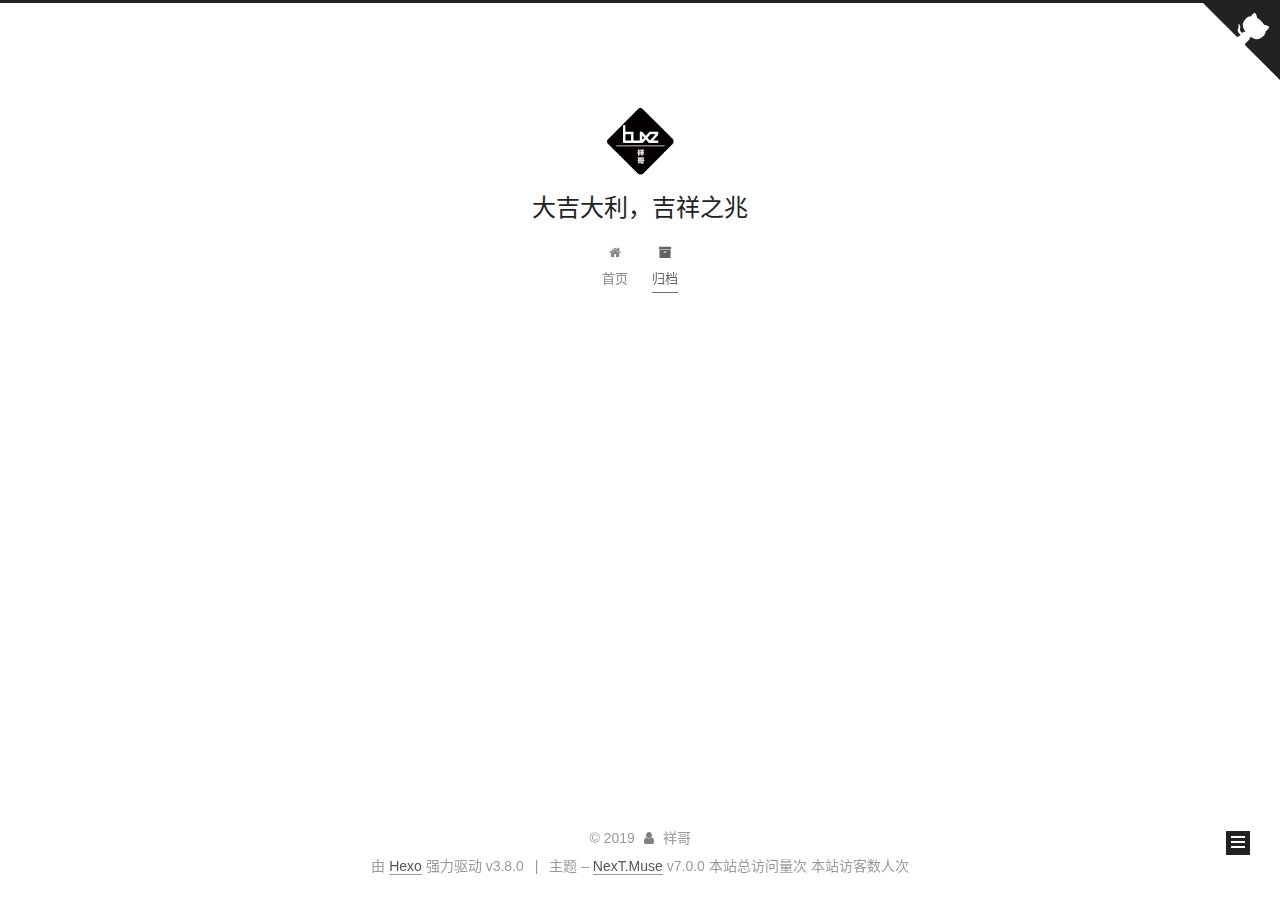
<file: archives/2019/03/index.html>
<!DOCTYPE html>












  


<html class="theme-next muse use-motion" lang="zh-CN">
<head><meta name="generator" content="Hexo 3.8.0">
  <meta charset="UTF-8">
<meta http-equiv="X-UA-Compatible" content="IE=edge">
<meta name="viewport" content="width=device-width, initial-scale=1, maximum-scale=2">
<meta name="theme-color" content="#222">


























<link rel="stylesheet" href="/lib/font-awesome/css/font-awesome.min.css?v=4.6.2">

<link rel="stylesheet" href="/css/main.css?v=7.0.0">


  <link rel="apple-touch-icon" sizes="180x180" href="/logo-small.png?v=7.0.0">


  <link rel="icon" type="image/png" sizes="32x32" href="/images/logo-normal.png?v=7.0.0">


  <link rel="icon" type="image/png" sizes="16x16" href="/images/logo-small.png?v=7.0.0">


  <link rel="mask-icon" href="/images/logo.svg?v=7.0.0" color="#222">







<script id="hexo.configurations">
  var NexT = window.NexT || {};
  var CONFIG = {
    root: '/',
    scheme: 'Muse',
    version: '7.0.0',
    sidebar: {"position":"left","display":"post","offset":12,"b2t":false,"scrollpercent":false,"onmobile":false},
    fancybox: false,
    fastclick: false,
    lazyload: false,
    tabs: true,
    motion: {"enable":true,"async":false,"transition":{"post_block":"fadeIn","post_header":"slideDownIn","post_body":"slideDownIn","coll_header":"slideLeftIn","sidebar":"slideUpIn"}},
    algolia: {
      applicationID: '',
      apiKey: '',
      indexName: '',
      hits: {"per_page":10},
      labels: {"input_placeholder":"Search for Posts","hits_empty":"We didn't find any results for the search: ${query}","hits_stats":"${hits} results found in ${time} ms"}
    }
  };
</script>


  




  <meta name="description" content="一天不撸代码，浑身不舒服">
<meta property="og:type" content="website">
<meta property="og:title" content="大吉大利，吉祥之兆">
<meta property="og:url" content="http://yoursite.com/archives/2019/03/index.html">
<meta property="og:site_name" content="大吉大利，吉祥之兆">
<meta property="og:description" content="一天不撸代码，浑身不舒服">
<meta property="og:locale" content="zh-CN">
<meta name="twitter:card" content="summary">
<meta name="twitter:title" content="大吉大利，吉祥之兆">
<meta name="twitter:description" content="一天不撸代码，浑身不舒服">






  <link rel="canonical" href="http://yoursite.com/archives/2019/03/">



<script id="page.configurations">
  CONFIG.page = {
    sidebar: "",
  };
</script>

  <title>归档 | 大吉大利，吉祥之兆</title>
  












  <noscript>
  <style>
  .use-motion .motion-element,
  .use-motion .brand,
  .use-motion .menu-item,
  .sidebar-inner,
  .use-motion .post-block,
  .use-motion .pagination,
  .use-motion .comments,
  .use-motion .post-header,
  .use-motion .post-body,
  .use-motion .collection-title { opacity: initial; }

  .use-motion .logo,
  .use-motion .site-title,
  .use-motion .site-subtitle {
    opacity: initial;
    top: initial;
  }

  .use-motion .logo-line-before i { left: initial; }
  .use-motion .logo-line-after i { right: initial; }
  </style>
</noscript>

</head>

<body itemscope itemtype="http://schema.org/WebPage" lang="zh-CN">

  
  
    
  

  <div class="container sidebar-position-left page-archive">
    <div class="headband"></div>

    <header id="header" class="header" itemscope itemtype="http://schema.org/WPHeader">
      <div class="header-inner"><div class="site-brand-wrapper">
  <div class="site-meta custom-logo">
    
      <div class="site-meta-headline">
        <a>
          <img class="custom-logo-image" src="/images/logo-small.png" alt="大吉大利，吉祥之兆">
        </a>
      </div>
    

    <div class="custom-logo-site-title">
      <a href="/" class="brand" rel="start">
        <span class="logo-line-before"><i></i></span>
        <span class="site-title">大吉大利，吉祥之兆</span>
        <span class="logo-line-after"><i></i></span>
      </a>
    </div>
    
    
  </div>

  <div class="site-nav-toggle">
    <button aria-label="切换导航栏">
      <span class="btn-bar"></span>
      <span class="btn-bar"></span>
      <span class="btn-bar"></span>
    </button>
  </div>
</div>



<nav class="site-nav">
  
    <ul id="menu" class="menu">
      
        
        
        
          
          <li class="menu-item menu-item-home">

    
    
    
      
    

    

    <a href="/" rel="section"><i class="menu-item-icon fa fa-fw fa-home"></i> <br>首页</a>

  </li>
        
        
        
          
          <li class="menu-item menu-item-archives menu-item-active">

    
    
    
      
    

    

    <a href="/archives/" rel="section"><i class="menu-item-icon fa fa-fw fa-archive"></i> <br>归档</a>

  </li>

      
      
    </ul>
  

  
    

    
    
      
      
    
      
      
    
    

  


  

  
</nav>



  



</div>
    </header>

    
  
  
  
  

  

  <a href="https://github.com/buxz" class="github-corner" title="Follow me on GitHub" aria-label="Follow me on GitHub" rel="noopener" target="_blank"><svg width="80" height="80" viewbox="0 0 250 250" style="fill: #222; color: #fff; position: absolute; top: 0; border: 0; right: 0;" aria-hidden="true"><path d="M0,0 L115,115 L130,115 L142,142 L250,250 L250,0 Z"/><path d="M128.3,109.0 C113.8,99.7 119.0,89.6 119.0,89.6 C122.0,82.7 120.5,78.6 120.5,78.6 C119.2,72.0 123.4,76.3 123.4,76.3 C127.3,80.9 125.5,87.3 125.5,87.3 C122.9,97.6 130.6,101.9 134.4,103.2" fill="currentColor" style="transform-origin: 130px 106px;" class="octo-arm"/><path d="M115.0,115.0 C114.9,115.1 118.7,116.5 119.8,115.4 L133.7,101.6 C136.9,99.2 139.9,98.4 142.2,98.6 C133.8,88.0 127.5,74.4 143.8,58.0 C148.5,53.4 154.0,51.2 159.7,51.0 C160.3,49.4 163.2,43.6 171.4,40.1 C171.4,40.1 176.1,42.5 178.8,56.2 C183.1,58.6 187.2,61.8 190.9,65.4 C194.5,69.0 197.7,73.2 200.1,77.6 C213.8,80.2 216.3,84.9 216.3,84.9 C212.7,93.1 206.9,96.0 205.4,96.6 C205.1,102.4 203.0,107.8 198.3,112.5 C181.9,128.9 168.3,122.5 157.7,114.1 C157.9,116.9 156.7,120.9 152.7,124.9 L141.0,136.5 C139.8,137.7 141.6,141.9 141.8,141.8 Z" fill="currentColor" class="octo-body"/></svg></a>



    <main id="main" class="main">
      <div class="main-inner">
        <div class="content-wrap">
          
          <div id="content" class="content">
            

  
  
  
  <div class="post-block archive">
    <div id="posts" class="posts-collapse">
      <span class="archive-move-on"></span>

      
      <span class="archive-page-counter">
        
        
        
          
        
        嗯..! 目前共计 4 篇日志。 继续努力。
      </span>
      

      

        
        
        

        
          
          <div class="collection-title">
            <h1 class="archive-year" id="archive-year-2019">2019</h1>
          </div>
        
        

        

  <article class="post post-type-normal" itemscope itemtype="http://schema.org/Article">
    <header class="post-header">

      <h2 class="post-title">
        
          <a class="post-title-link" href="/2019/03/07/springboot支持Jsp/" itemprop="url">
            
              <span itemprop="name">springboot支持Jsp</span>
            
          </a>
        
      </h2>

      <div class="post-meta">
        <time class="post-time" itemprop="dateCreated" datetime="2019-03-07T16:13:09+08:00" content="2019-03-07">
          03-07
        </time>
      </div>

    </header>
  </article>



      

    </div>
  </div>
  
  
  

  



          </div>
          

        </div>
        
          
  
  <div class="sidebar-toggle">
    <div class="sidebar-toggle-line-wrap">
      <span class="sidebar-toggle-line sidebar-toggle-line-first"></span>
      <span class="sidebar-toggle-line sidebar-toggle-line-middle"></span>
      <span class="sidebar-toggle-line sidebar-toggle-line-last"></span>
    </div>
  </div>

  <aside id="sidebar" class="sidebar">
    
    <div class="sidebar-inner">

      

      

      <div class="site-overview-wrap sidebar-panel sidebar-panel-active">
        <div class="site-overview">
          <div class="site-author motion-element" itemprop="author" itemscope itemtype="http://schema.org/Person">
            
              <p class="site-author-name" itemprop="name">祥哥</p>
              <p class="site-description motion-element" itemprop="description">一天不撸代码，浑身不舒服</p>
          </div>

          
            <nav class="site-state motion-element">
              
                <div class="site-state-item site-state-posts">
                
                  <a href="/archives/">
                
                    <span class="site-state-item-count">4</span>
                    <span class="site-state-item-name">日志</span>
                  </a>
                </div>
              

              

              
            </nav>
          

          

          

          

          
          

          
            
          
          

        </div>
      </div>

      

      

    </div>
  </aside>


        
      </div>
    </main>

    <footer id="footer" class="footer">
      <div class="footer-inner">
        <div class="copyright">&copy; <span itemprop="copyrightYear">2019</span>
  <span class="with-love" id="animate">
    <i class="fa fa-user"></i>
  </span>
  <span class="author" itemprop="copyrightHolder">祥哥</span>

  

  
</div>


  <div class="powered-by">由 <a href="https://hexo.io" class="theme-link" rel="noopener" target="_blank">Hexo</a> 强力驱动 v3.8.0</div>



  <span class="post-meta-divider">|</span>



  <div class="theme-info">主题 – <a href="https://theme-next.org" class="theme-link" rel="noopener" target="_blank">NexT.Muse</a> v7.0.0</div>



<script async src="//busuanzi.ibruce.info/busuanzi/2.3/busuanzi.pure.mini.js">
</script>
<span id="busuanzi_container_site_pv">
    本站总访问量<span id="busuanzi_value_site_pv"></span>次
</span>
<span id="busuanzi_container_site_uv">
  本站访客数<span id="busuanzi_value_site_uv"></span>人次
</span>
        








        
      </div>
    </footer>

    
      <div class="back-to-top">
        <i class="fa fa-arrow-up"></i>
        
      </div>
    

    

    

    
  </div>

  

<script>
  if (Object.prototype.toString.call(window.Promise) !== '[object Function]') {
    window.Promise = null;
  }
</script>


























  
  <script src="/lib/jquery/index.js?v=2.1.3"></script>

  
  <script src="/lib/velocity/velocity.min.js?v=1.2.1"></script>

  
  <script src="/lib/velocity/velocity.ui.min.js?v=1.2.1"></script>


  


  <script src="/js/src/utils.js?v=7.0.0"></script>

  <script src="/js/src/motion.js?v=7.0.0"></script>



  
  


  <script src="/js/src/schemes/muse.js?v=7.0.0"></script>



  

  


  <script src="/js/src/bootstrap.js?v=7.0.0"></script>



  



  




  

  

  

  

  

  

  

  

  

  

  

  

  

</body>
</html>
</file>
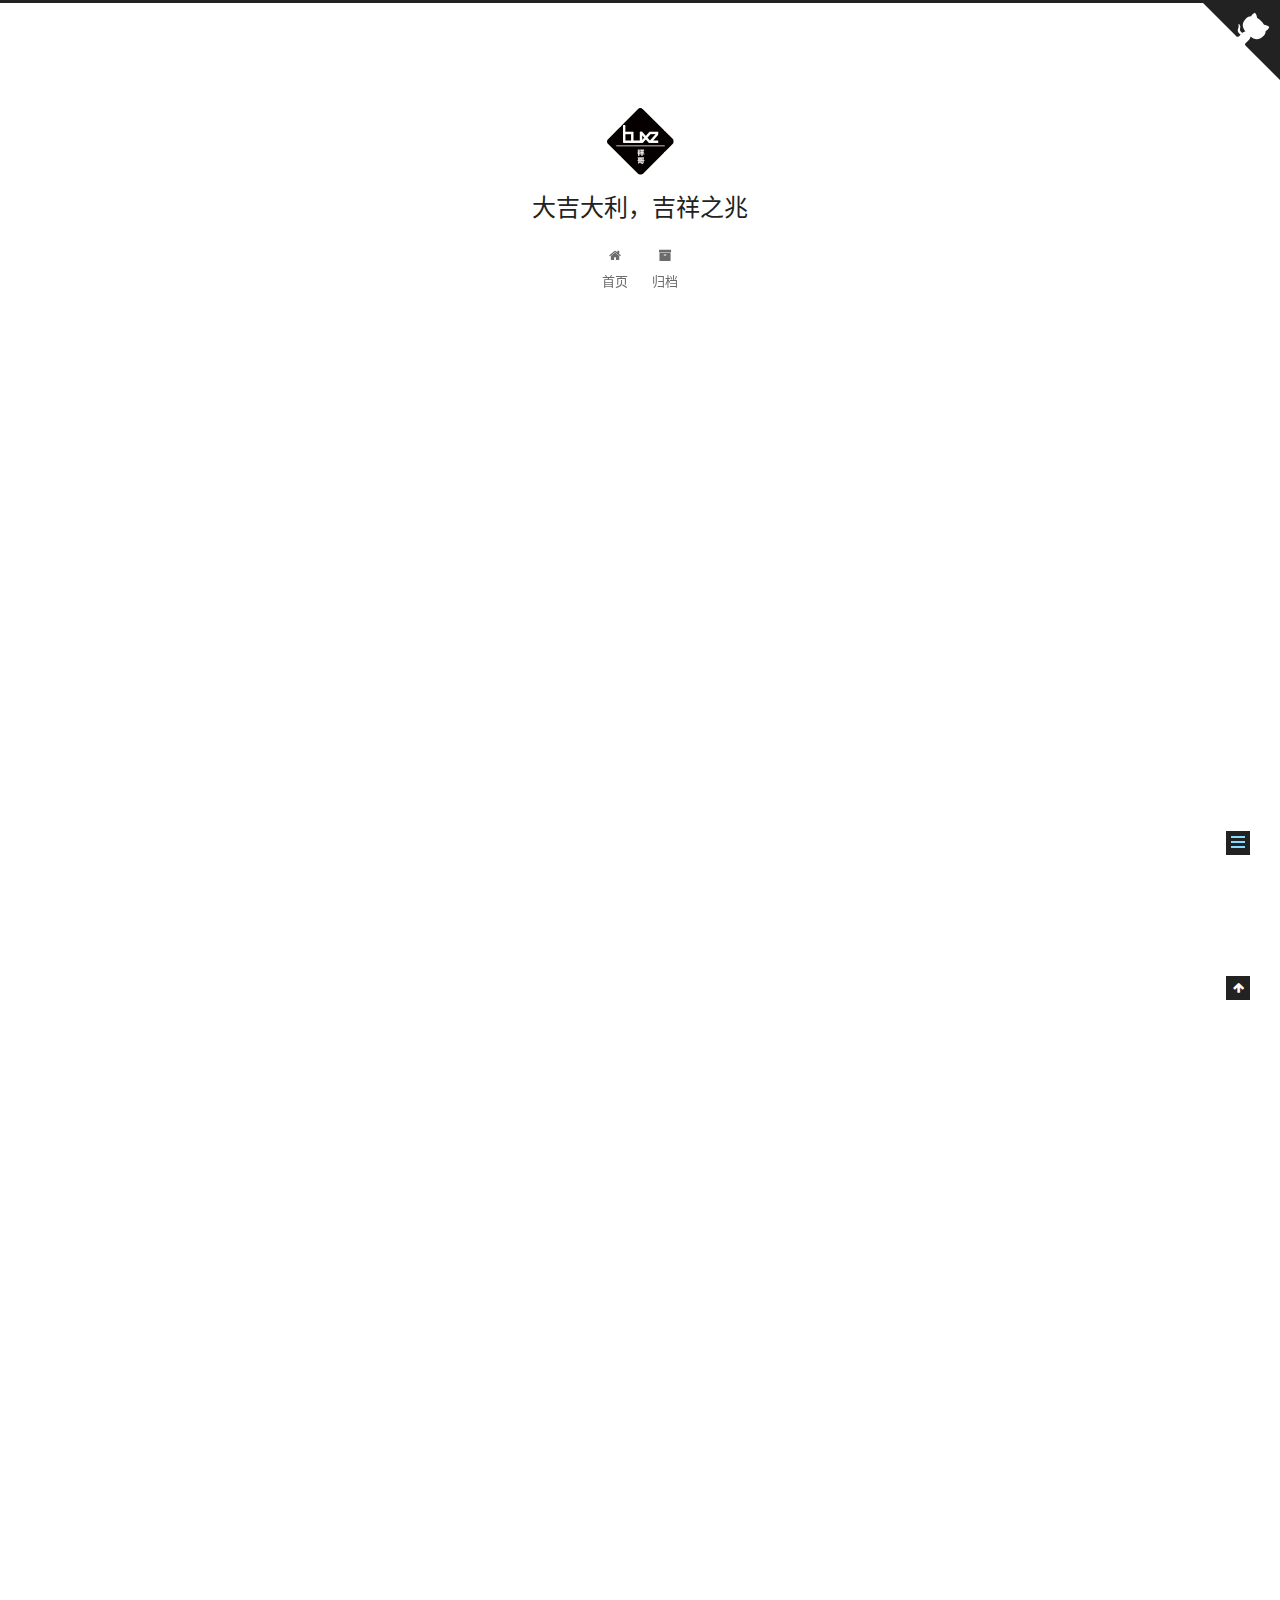
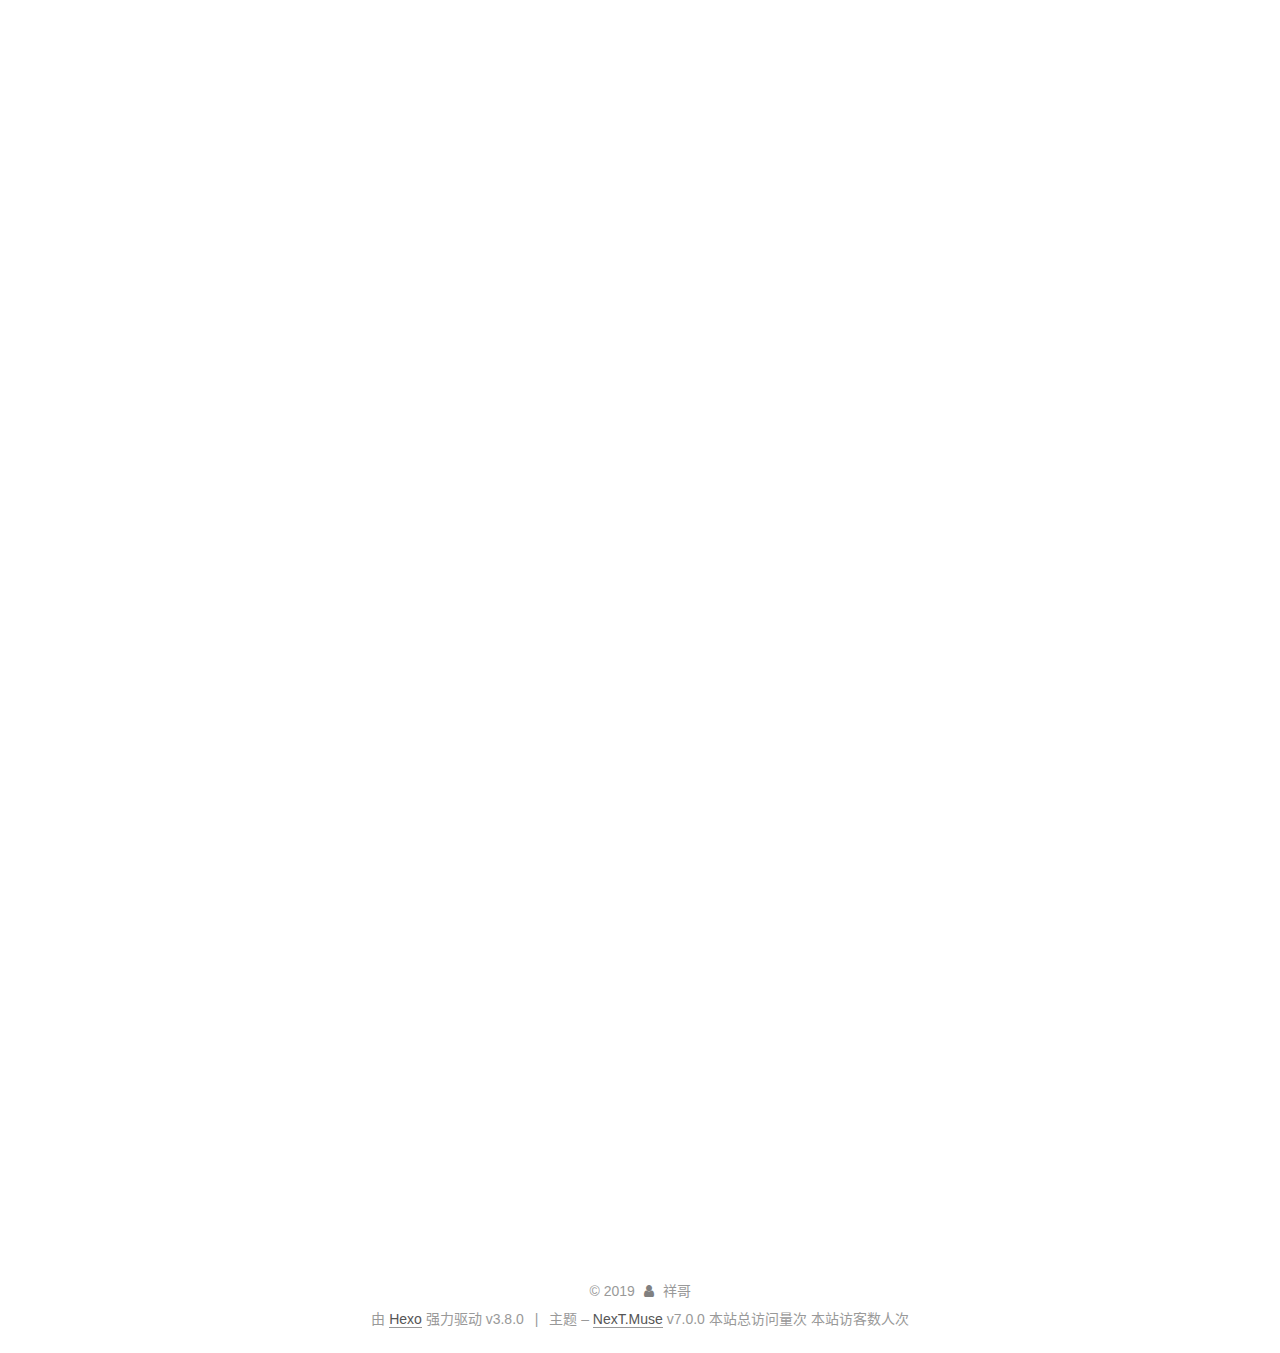
<file: 2019/02/21/hexo-github-搭建博客系统/index.html>
<!DOCTYPE html>












  


<html class="theme-next muse use-motion" lang="zh-CN">
<head><meta name="generator" content="Hexo 3.8.0">
  <meta charset="UTF-8">
<meta http-equiv="X-UA-Compatible" content="IE=edge">
<meta name="viewport" content="width=device-width, initial-scale=1, maximum-scale=2">
<meta name="theme-color" content="#222">


























<link rel="stylesheet" href="/lib/font-awesome/css/font-awesome.min.css?v=4.6.2">

<link rel="stylesheet" href="/css/main.css?v=7.0.0">


  <link rel="apple-touch-icon" sizes="180x180" href="/logo-small.png?v=7.0.0">


  <link rel="icon" type="image/png" sizes="32x32" href="/images/logo-normal.png?v=7.0.0">


  <link rel="icon" type="image/png" sizes="16x16" href="/images/logo-small.png?v=7.0.0">


  <link rel="mask-icon" href="/images/logo.svg?v=7.0.0" color="#222">







<script id="hexo.configurations">
  var NexT = window.NexT || {};
  var CONFIG = {
    root: '/',
    scheme: 'Muse',
    version: '7.0.0',
    sidebar: {"position":"left","display":"post","offset":12,"b2t":false,"scrollpercent":false,"onmobile":false},
    fancybox: false,
    fastclick: false,
    lazyload: false,
    tabs: true,
    motion: {"enable":true,"async":false,"transition":{"post_block":"fadeIn","post_header":"slideDownIn","post_body":"slideDownIn","coll_header":"slideLeftIn","sidebar":"slideUpIn"}},
    algolia: {
      applicationID: '',
      apiKey: '',
      indexName: '',
      hits: {"per_page":10},
      labels: {"input_placeholder":"Search for Posts","hits_empty":"We didn't find any results for the search: ${query}","hits_stats":"${hits} results found in ${time} ms"}
    }
  };
</script>


  




  <meta name="description" content="准备工作 一个有效的Github账号 本地有配置node.js 、 npm 安装了git for windows">
<meta property="og:type" content="article">
<meta property="og:title" content="hexo+github 搭建博客系统">
<meta property="og:url" content="http://yoursite.com/2019/02/21/hexo-github-搭建博客系统/index.html">
<meta property="og:site_name" content="大吉大利，吉祥之兆">
<meta property="og:description" content="准备工作 一个有效的Github账号 本地有配置node.js 、 npm 安装了git for windows">
<meta property="og:locale" content="zh-CN">
<meta property="og:image" content="http://yoursite.com/2019/02/21/hexo-github-搭建博客系统/DNS.png">
<meta property="og:image" content="http://yoursite.com/2019/02/21/hexo-github-搭建博客系统/more.png">
<meta property="og:updated_time" content="2019-02-21T09:31:25.038Z">
<meta name="twitter:card" content="summary">
<meta name="twitter:title" content="hexo+github 搭建博客系统">
<meta name="twitter:description" content="准备工作 一个有效的Github账号 本地有配置node.js 、 npm 安装了git for windows">
<meta name="twitter:image" content="http://yoursite.com/2019/02/21/hexo-github-搭建博客系统/DNS.png">






  <link rel="canonical" href="http://yoursite.com/2019/02/21/hexo-github-搭建博客系统/">



<script id="page.configurations">
  CONFIG.page = {
    sidebar: "",
  };
</script>

  <title>hexo+github 搭建博客系统 | 大吉大利，吉祥之兆</title>
  












  <noscript>
  <style>
  .use-motion .motion-element,
  .use-motion .brand,
  .use-motion .menu-item,
  .sidebar-inner,
  .use-motion .post-block,
  .use-motion .pagination,
  .use-motion .comments,
  .use-motion .post-header,
  .use-motion .post-body,
  .use-motion .collection-title { opacity: initial; }

  .use-motion .logo,
  .use-motion .site-title,
  .use-motion .site-subtitle {
    opacity: initial;
    top: initial;
  }

  .use-motion .logo-line-before i { left: initial; }
  .use-motion .logo-line-after i { right: initial; }
  </style>
</noscript>

</head>

<body itemscope itemtype="http://schema.org/WebPage" lang="zh-CN">

  
  
    
  

  <div class="container sidebar-position-left page-post-detail">
    <div class="headband"></div>

    <header id="header" class="header" itemscope itemtype="http://schema.org/WPHeader">
      <div class="header-inner"><div class="site-brand-wrapper">
  <div class="site-meta custom-logo">
    
      <div class="site-meta-headline">
        <a>
          <img class="custom-logo-image" src="/images/logo-small.png" alt="大吉大利，吉祥之兆">
        </a>
      </div>
    

    <div class="custom-logo-site-title">
      <a href="/" class="brand" rel="start">
        <span class="logo-line-before"><i></i></span>
        <span class="site-title">大吉大利，吉祥之兆</span>
        <span class="logo-line-after"><i></i></span>
      </a>
    </div>
    
    
  </div>

  <div class="site-nav-toggle">
    <button aria-label="切换导航栏">
      <span class="btn-bar"></span>
      <span class="btn-bar"></span>
      <span class="btn-bar"></span>
    </button>
  </div>
</div>



<nav class="site-nav">
  
    <ul id="menu" class="menu">
      
        
        
        
          
          <li class="menu-item menu-item-home">

    
    
    
      
    

    

    <a href="/" rel="section"><i class="menu-item-icon fa fa-fw fa-home"></i> <br>首页</a>

  </li>
        
        
        
          
          <li class="menu-item menu-item-archives">

    
    
    
      
    

    

    <a href="/archives/" rel="section"><i class="menu-item-icon fa fa-fw fa-archive"></i> <br>归档</a>

  </li>

      
      
    </ul>
  

  
    

  

  
</nav>



  



</div>
    </header>

    
  
  
  
  

  

  <a href="https://github.com/buxz" class="github-corner" title="Follow me on GitHub" aria-label="Follow me on GitHub" rel="noopener" target="_blank"><svg width="80" height="80" viewbox="0 0 250 250" style="fill: #222; color: #fff; position: absolute; top: 0; border: 0; right: 0;" aria-hidden="true"><path d="M0,0 L115,115 L130,115 L142,142 L250,250 L250,0 Z"/><path d="M128.3,109.0 C113.8,99.7 119.0,89.6 119.0,89.6 C122.0,82.7 120.5,78.6 120.5,78.6 C119.2,72.0 123.4,76.3 123.4,76.3 C127.3,80.9 125.5,87.3 125.5,87.3 C122.9,97.6 130.6,101.9 134.4,103.2" fill="currentColor" style="transform-origin: 130px 106px;" class="octo-arm"/><path d="M115.0,115.0 C114.9,115.1 118.7,116.5 119.8,115.4 L133.7,101.6 C136.9,99.2 139.9,98.4 142.2,98.6 C133.8,88.0 127.5,74.4 143.8,58.0 C148.5,53.4 154.0,51.2 159.7,51.0 C160.3,49.4 163.2,43.6 171.4,40.1 C171.4,40.1 176.1,42.5 178.8,56.2 C183.1,58.6 187.2,61.8 190.9,65.4 C194.5,69.0 197.7,73.2 200.1,77.6 C213.8,80.2 216.3,84.9 216.3,84.9 C212.7,93.1 206.9,96.0 205.4,96.6 C205.1,102.4 203.0,107.8 198.3,112.5 C181.9,128.9 168.3,122.5 157.7,114.1 C157.9,116.9 156.7,120.9 152.7,124.9 L141.0,136.5 C139.8,137.7 141.6,141.9 141.8,141.8 Z" fill="currentColor" class="octo-body"/></svg></a>



    <main id="main" class="main">
      <div class="main-inner">
        <div class="content-wrap">
          
          <div id="content" class="content">
            

  <div id="posts" class="posts-expand">
    

  

  
  
  

  

  <article class="post post-type-normal" itemscope itemtype="http://schema.org/Article">
  
  
  
  <div class="post-block">
    <link itemprop="mainEntityOfPage" href="http://yoursite.com/2019/02/21/hexo-github-搭建博客系统/">

    <span hidden itemprop="author" itemscope itemtype="http://schema.org/Person">
      <meta itemprop="name" content="祥哥">
      <meta itemprop="description" content="一天不撸代码，浑身不舒服">
      <meta itemprop="image" content="/images/avatar.gif">
    </span>

    <span hidden itemprop="publisher" itemscope itemtype="http://schema.org/Organization">
      <meta itemprop="name" content="大吉大利，吉祥之兆">
    </span>

    
      <header class="post-header">

        
        
          <h1 class="post-title" itemprop="name headline">hexo+github 搭建博客系统

              
            
          </h1>
        

        <div class="post-meta">
          <span class="post-time">

            
            
            

            
              <span class="post-meta-item-icon">
                <i class="fa fa-calendar-o"></i>
              </span>
              
                <span class="post-meta-item-text">发表于</span>
              

              
                
              

              <time title="创建时间：2019-02-21 14:58:59 / 修改时间：17:31:25" itemprop="dateCreated datePublished" datetime="2019-02-21T14:58:59+08:00">2019-02-21</time>
            

            
              

              
            
          </span>

          

          
            
            
          

          
          

          

          

          

        </div>
      </header>
    

    
    
    
    <div class="post-body" itemprop="articleBody">

      
      

      
        <h1 id="准备工作"><a href="#准备工作" class="headerlink" title="准备工作"></a>准备工作</h1><ul>
<li>一个有效的Github账号</li>
<li>本地有配置node.js 、 npm</li>
<li>安装了git for windows</li>
</ul>
<a id="more"></a>
<h1 id="博客搭建"><a href="#博客搭建" class="headerlink" title="博客搭建"></a>博客搭建</h1><h2 id="1-创建仓库"><a href="#1-创建仓库" class="headerlink" title="1.创建仓库"></a>1.创建仓库</h2><p>在GitHub 上新建一个仓库，名称为<em>你的用户名.github.io</em></p>
<h2 id="2-配置-SSH-key"><a href="#2-配置-SSH-key" class="headerlink" title="2. 配置 SSH key"></a>2. 配置 SSH key</h2><p>直接使用用户名+密码的方式提交代码不太安全，所以我们使用 ssh key 来解决本地和服务器的链接问题</p>
<ol>
<li>运行 git bash ，检查本机已经在的ssh密钥<figure class="highlight plain"><table><tr><td class="gutter"><pre><span class="line">1</span><br></pre></td><td class="code"><pre><span class="line">$ cd ~/. ssh</span><br></pre></td></tr></table></figure>
</li>
</ol>
<p>如果提示，No suvh file or directory 说明是第一次使用git</p>
<ol start="2">
<li>生成密钥文件<figure class="highlight plain"><table><tr><td class="gutter"><pre><span class="line">1</span><br></pre></td><td class="code"><pre><span class="line">sshkeygen -t rsa -C &quot;邮件地址&quot;</span><br></pre></td></tr></table></figure>
</li>
</ol>
<p>连续三次回车，最终会在用户目录<em>C:\Users\SQ_BXZ.ssh</em> 生成密钥文件，</p>
<ol start="3">
<li>记事本打开 id_rsa.pub,并复制里面的内容</li>
<li>打开github 主页，进入 Settings -&gt; SSH and GPG keys -&gt; New SSH Key<br>将刚复制的内容粘贴到key中，title随便填，然后保存</li>
<li><p>测试是否成功</p>
<figure class="highlight plain"><table><tr><td class="gutter"><pre><span class="line">1</span><br></pre></td><td class="code"><pre><span class="line">$ ssh -T git@github.com</span><br></pre></td></tr></table></figure>
<p> 运行上述命令，成功之后会显示</p>
<figure class="highlight plain"><table><tr><td class="gutter"><pre><span class="line">1</span><br></pre></td><td class="code"><pre><span class="line">Hi liuxianan! You’ve successfully authenticated, but GitHub does not provide shell access.</span><br></pre></td></tr></table></figure>
</li>
</ol>
<h2 id="3-使用-Hexo-写博客"><a href="#3-使用-Hexo-写博客" class="headerlink" title="3. 使用 Hexo 写博客"></a>3. 使用 Hexo 写博客</h2><p>官网 <a href="http://hexo.io" target="_blank" rel="noopener">http://hexo.io</a><br>github <a href="https://github.com/hexojs/hexo" target="_blank" rel="noopener">https://github.com/hexojs/hexo</a></p>
<p><strong> 注意事项 </strong></p>
<ol>
<li>建议全部命令 使用 git bash 完成</li>
<li>hexo有两种 _config.yml文件，一种是根目录下的全局，一种是各个 theme 下的</li>
</ol>
<h3 id="1-安装"><a href="#1-安装" class="headerlink" title="1.安装"></a>1.安装</h3><figure class="highlight plain"><table><tr><td class="gutter"><pre><span class="line">1</span><br></pre></td><td class="code"><pre><span class="line">$ npm install -g hexo</span><br></pre></td></tr></table></figure>
<h3 id="2-初始化"><a href="#2-初始化" class="headerlink" title="2.初始化"></a>2.初始化</h3><ol>
<li>在本地建立一个文件夹 ，名字随意，用作以后存放代码的地方</li>
<li>在新建文件内运行,初始化<figure class="highlight plain"><table><tr><td class="gutter"><pre><span class="line">1</span><br></pre></td><td class="code"><pre><span class="line">hexo init</span><br></pre></td></tr></table></figure>
</li>
</ol>
<h3 id="3-本地启动服务"><a href="#3-本地启动服务" class="headerlink" title="3.本地启动服务"></a>3.本地启动服务</h3><figure class="highlight plain"><table><tr><td class="gutter"><pre><span class="line">1</span><br><span class="line">2</span><br></pre></td><td class="code"><pre><span class="line">$ hexo g # 生成文件</span><br><span class="line">$ hexo s # 启动本地服务</span><br></pre></td></tr></table></figure>
<h3 id="4-写博客"><a href="#4-写博客" class="headerlink" title="4.写博客"></a>4.写博客</h3><ol>
<li>定位到 hexo 根目录，执行命令<figure class="highlight plain"><table><tr><td class="gutter"><pre><span class="line">1</span><br></pre></td><td class="code"><pre><span class="line">hexo new &apos;my-first-blog&apos;</span><br></pre></td></tr></table></figure>
</li>
</ol>
<p>hexo 会帮助我们在_posts下生成对应md文件</p>
<ol start="2">
<li>使用编辑器，打开刚新建的md 文件既可以写博客了<br><em>新建的md文件 顶部内容完整格式</em><figure class="highlight plain"><table><tr><td class="gutter"><pre><span class="line">1</span><br><span class="line">2</span><br><span class="line">3</span><br><span class="line">4</span><br><span class="line">5</span><br><span class="line">6</span><br><span class="line">7</span><br><span class="line">8</span><br><span class="line">9</span><br></pre></td><td class="code"><pre><span class="line">---</span><br><span class="line">title: postName #文章页面上的显示名称，一般是中文</span><br><span class="line">date: 2013-12-02 15:30:16 #文章生成时间，一般不改，当然也可以任意修改</span><br><span class="line">categories: 默认分类 #分类</span><br><span class="line">tags: [tag1,tag2,tag3] #文章标签，可空，多标签请用格式，注意:后面有个空格</span><br><span class="line">description: 附加一段文章摘要，字数最好在140字以内，会出现在meta的description里面</span><br><span class="line">---</span><br><span class="line"></span><br><span class="line">以下是正文</span><br></pre></td></tr></table></figure>
</li>
</ol>
<h3 id="5-发布到github"><a href="#5-发布到github" class="headerlink" title="5.发布到github"></a>5.发布到github</h3><ol>
<li>配置 ssh key(参见前面内容)</li>
<li><p>配置_config.yml中，deploy部分</p>
<figure class="highlight plain"><table><tr><td class="gutter"><pre><span class="line">1</span><br><span class="line">2</span><br><span class="line">3</span><br><span class="line">4</span><br></pre></td><td class="code"><pre><span class="line">deploy:</span><br><span class="line">  type: git</span><br><span class="line">  repository: git@github.com:buxz/buxz.github.io.git</span><br><span class="line">  branch: master</span><br></pre></td></tr></table></figure>
</li>
<li><p>运行命令发布</p>
<figure class="highlight plain"><table><tr><td class="gutter"><pre><span class="line">1</span><br><span class="line">2</span><br><span class="line">3</span><br></pre></td><td class="code"><pre><span class="line">hexo clean # 清楚历史生成文件</span><br><span class="line">hexo g # 生成新的文件</span><br><span class="line">hexo d # 发布到Github</span><br></pre></td></tr></table></figure>
</li>
</ol>
<p>发布成功之后，使用 用户名.github.io 既可以访问</p>
<h1 id="本地图片使用"><a href="#本地图片使用" class="headerlink" title="本地图片使用"></a>本地图片使用</h1><blockquote>
<p><a href="https://hexo.io/zh-cn/docs/asset-folders.html" target="_blank" rel="noopener">具体可以参照官网</a></p>
</blockquote>
<h2 id="1-开启-资源文件管理功能"><a href="#1-开启-资源文件管理功能" class="headerlink" title="1. 开启 资源文件管理功能"></a>1. 开启 资源文件管理功能</h2><figure class="highlight plain"><table><tr><td class="gutter"><pre><span class="line">1</span><br><span class="line">2</span><br></pre></td><td class="code"><pre><span class="line">_config.yml</span><br><span class="line">post_asset_folder: true</span><br></pre></td></tr></table></figure>
<h2 id="2-使用-hexo-n-建立新文章"><a href="#2-使用-hexo-n-建立新文章" class="headerlink" title="2. 使用 hexo n  建立新文章"></a>2. 使用 hexo n  建立新文章</h2><p>当资源文件管理功能打开后，Hexo将会在你每一次通过<br><figure class="highlight plain"><table><tr><td class="gutter"><pre><span class="line">1</span><br></pre></td><td class="code"><pre><span class="line">hexo new [layout] &lt;title&gt;</span><br></pre></td></tr></table></figure></p>
<p>命令创建新文章时自动创建一个文件夹</p>
<h2 id="3-引用图片资源"><a href="#3-引用图片资源" class="headerlink" title="3. 引用图片资源"></a>3. 引用图片资源</h2><figure class="highlight plain"><table><tr><td class="gutter"><pre><span class="line">1</span><br></pre></td><td class="code"><pre><span class="line">&#123;% asset_img example.jpg This is an example image %&#125;</span><br></pre></td></tr></table></figure>
<h1 id="域名配置"><a href="#域名配置" class="headerlink" title="域名配置"></a>域名配置</h1><ol>
<li>ping <em>用户名.github.io</em> 的 IP，在域名DNS设置页，配置进A记录</li>
<li>将 CNAME 指向 <em>用户名.github.io</em> ，可以保证无论是否添加www都可以访问</li>
<li>在github项目中，新建一个名为CNAME的文件（无后缀），里面填写域名</li>
<li>DNS生效之后可以使用 域名或者 <em>用户名.github.io</em> 访问，都可以<img src="/2019/02/21/hexo-github-搭建博客系统/DNS.png">
</li>
</ol>
<h1 id="修改博客主题"><a href="#修改博客主题" class="headerlink" title="修改博客主题"></a>修改博客主题</h1><p>官方主题： <a href="https://hexo.io/themes/" target="_blank" rel="noopener">https://hexo.io/themes/</a></p>
<ol>
<li><p>浏览官方主题，下载喜欢的</p>
<figure class="highlight plain"><table><tr><td class="gutter"><pre><span class="line">1</span><br><span class="line">2</span><br></pre></td><td class="code"><pre><span class="line"># hexo 根目录下，下载</span><br><span class="line">$ git clone https://github.com/theme-next/hexo-theme-next themes/next</span><br></pre></td></tr></table></figure>
</li>
<li><p>修改全局配置文件_config.yml</p>
<figure class="highlight plain"><table><tr><td class="gutter"><pre><span class="line">1</span><br></pre></td><td class="code"><pre><span class="line">theme: next</span><br></pre></td></tr></table></figure>
</li>
<li><p>运行命令，使配置生效</p>
<figure class="highlight plain"><table><tr><td class="gutter"><pre><span class="line">1</span><br></pre></td><td class="code"><pre><span class="line">hexo g</span><br></pre></td></tr></table></figure>
</li>
</ol>
<h1 id="常用-Hexo命令"><a href="#常用-Hexo命令" class="headerlink" title="常用 Hexo命令"></a>常用 Hexo命令</h1><figure class="highlight plain"><table><tr><td class="gutter"><pre><span class="line">1</span><br><span class="line">2</span><br><span class="line">3</span><br><span class="line">4</span><br><span class="line">5</span><br><span class="line">6</span><br><span class="line">7</span><br></pre></td><td class="code"><pre><span class="line">hexo new &quot;postName&quot; #新建文章</span><br><span class="line">hexo new page &quot;pageName&quot; #新建页面</span><br><span class="line">hexo generate #生成静态页面至public目录</span><br><span class="line">hexo server #开启预览访问端口（默认端口4000，&apos;ctrl + c&apos;关闭server）</span><br><span class="line">hexo deploy #部署到GitHub</span><br><span class="line">hexo help # 查看帮助</span><br><span class="line">hexo version #查看Hexo的版本</span><br></pre></td></tr></table></figure>
<p>缩写命令<br><figure class="highlight plain"><table><tr><td class="gutter"><pre><span class="line">1</span><br><span class="line">2</span><br><span class="line">3</span><br><span class="line">4</span><br></pre></td><td class="code"><pre><span class="line">hexo n == hexo new</span><br><span class="line">hexo g == hexo generate</span><br><span class="line">hexo s == hexo server</span><br><span class="line">hexo d == hexo deploy</span><br></pre></td></tr></table></figure></p>
<p>组合命令<br><figure class="highlight plain"><table><tr><td class="gutter"><pre><span class="line">1</span><br><span class="line">2</span><br></pre></td><td class="code"><pre><span class="line">hexo s -g #生成并本地预览</span><br><span class="line">hexo d -g #生成并上传</span><br></pre></td></tr></table></figure></p>
<h1 id="全局-config-yml-配置说明"><a href="#全局-config-yml-配置说明" class="headerlink" title="全局_config.yml 配置说明"></a>全局_config.yml 配置说明</h1><figure class="highlight plain"><table><tr><td class="gutter"><pre><span class="line">1</span><br><span class="line">2</span><br><span class="line">3</span><br><span class="line">4</span><br><span class="line">5</span><br><span class="line">6</span><br><span class="line">7</span><br><span class="line">8</span><br></pre></td><td class="code"><pre><span class="line"># Site</span><br><span class="line">title: 祥哥的代码生活 # 网站的标题</span><br><span class="line">subtitle:  # 网站子标题</span><br><span class="line">description: 一天不撸代码，浑身不舒服 # 网站描述</span><br><span class="line">keywords: </span><br><span class="line">author: 祥钊 # 网站作者 </span><br><span class="line">language: zh-CN # 网站语言，对应theme中的配置</span><br><span class="line">timezone: # 默认电脑本地时区，不需要配置</span><br></pre></td></tr></table></figure>
<h1 id="官方主题-Next-，配置说明"><a href="#官方主题-Next-，配置说明" class="headerlink" title="官方主题 Next ，配置说明"></a>官方主题 Next ，配置说明</h1><ol>
<li><p>网站顶部图标配置，新图标需要放在 themes/next/source/images目录下</p>
<figure class="highlight plain"><table><tr><td class="gutter"><pre><span class="line">1</span><br><span class="line">2</span><br><span class="line">3</span><br><span class="line">4</span><br><span class="line">5</span><br></pre></td><td class="code"><pre><span class="line">favicon:</span><br><span class="line">  # small: /images/favicon-16x16-next.png</span><br><span class="line">  # medium: /images/favicon-32x32-next.png</span><br><span class="line">  # apple_touch_icon: /images/apple-touch-icon-next.png</span><br><span class="line">  # safari_pinned_tab: /images/logo.svg</span><br></pre></td></tr></table></figure>
</li>
<li><p>目录配置</p>
<figure class="highlight plain"><table><tr><td class="gutter"><pre><span class="line">1</span><br><span class="line">2</span><br><span class="line">3</span><br><span class="line">4</span><br><span class="line">5</span><br><span class="line">6</span><br><span class="line">7</span><br><span class="line">8</span><br><span class="line">9</span><br><span class="line">10</span><br></pre></td><td class="code"><pre><span class="line"># 需要的开启的时候，放开注释就可以</span><br><span class="line">menu:</span><br><span class="line">  home: / || home</span><br><span class="line">  about: /about/ || user</span><br><span class="line">  tags: /tags/ || tags</span><br><span class="line">  categories: /categories/ || th</span><br><span class="line">  archives: /archives/ || archive</span><br><span class="line">  schedule: /schedule/ || calendar</span><br><span class="line">  sitemap: /sitemap.xml || sitemap</span><br><span class="line">  commonweal: /404/ || heartbeat</span><br></pre></td></tr></table></figure>
</li>
<li><p>主题修改,默认四种主题，使用哪种放开注释就可以</p>
<figure class="highlight plain"><table><tr><td class="gutter"><pre><span class="line">1</span><br><span class="line">2</span><br><span class="line">3</span><br><span class="line">4</span><br><span class="line">5</span><br></pre></td><td class="code"><pre><span class="line"># Schemes</span><br><span class="line">scheme: Muse</span><br><span class="line"># scheme: Mist</span><br><span class="line">#scheme: Pisces</span><br><span class="line"># scheme: Gemini</span><br></pre></td></tr></table></figure>
</li>
<li><p>开启右上角的 github 跟随,放开注释，修改 链接指向自己的GitHub主页</p>
<figure class="highlight plain"><table><tr><td class="gutter"><pre><span class="line">1</span><br></pre></td><td class="code"><pre><span class="line">github_banner: https://github.com/buxz || Follow me on GitHub</span><br></pre></td></tr></table></figure>
</li>
<li><p>自定义Logo,新logo图片需要放在 themes/next/source/images目录下</p>
<figure class="highlight plain"><table><tr><td class="gutter"><pre><span class="line">1</span><br><span class="line">2</span><br><span class="line">3</span><br></pre></td><td class="code"><pre><span class="line">custom_logo:</span><br><span class="line">  enabled: true</span><br><span class="line">  image: /images/logo-small.png</span><br></pre></td></tr></table></figure>
</li>
</ol>
<h1 id="Tips"><a href="#Tips" class="headerlink" title="Tips"></a>Tips</h1><ol>
<li>hexo,提交代码时，会删除以前的所有代码。需要先备份下github中的代码</li>
<li>每次代码生成之后，上传之前，需要将根目录下的README.md, CNAME文件复制到public文件夹下，并删除README.html。(README.md文件看需要，不是必须复制文件，CNAME若不复制的话，域名访问会失效)</li>
<li>设置首页不全部显示文章内容(在单个文章中合适位置加赏下面代码即可)<figure class="highlight plain"><table><tr><td class="gutter"><pre><span class="line">1</span><br></pre></td><td class="code"><pre><span class="line">&lt;!-- more --&gt;</span><br></pre></td></tr></table></figure>
</li>
</ol>
<p>效果如下：<br><img src="/2019/02/21/hexo-github-搭建博客系统/more.png" title="This is an example image"></p>
<p><span id="busuanzi_container_page_pv"><br>  本文总阅读量<span id="busuanzi_value_page_pv"></span>次<br></span></p>

      
    </div>

    

    
    
    

    

    
      
    
    

    

    <footer class="post-footer">
      

      
      
      

      
        <div class="post-nav">
          <div class="post-nav-next post-nav-item">
            
              <a href="/2019/02/21/java-杂记/" rel="next" title="java 杂记">
                <i class="fa fa-chevron-left"></i> java 杂记
              </a>
            
          </div>

          <span class="post-nav-divider"></span>

          <div class="post-nav-prev post-nav-item">
            
              <a href="/2019/02/28/Spring-boot-常用配置/" rel="prev" title="Spring boot 常用配置">
                Spring boot 常用配置 <i class="fa fa-chevron-right"></i>
              </a>
            
          </div>
        </div>
      

      
      
    </footer>
  </div>
  
  
  
  </article>


  </div>


          </div>
          

  



        </div>
        
          
  
  <div class="sidebar-toggle">
    <div class="sidebar-toggle-line-wrap">
      <span class="sidebar-toggle-line sidebar-toggle-line-first"></span>
      <span class="sidebar-toggle-line sidebar-toggle-line-middle"></span>
      <span class="sidebar-toggle-line sidebar-toggle-line-last"></span>
    </div>
  </div>

  <aside id="sidebar" class="sidebar">
    
    <div class="sidebar-inner">

      

      
        <ul class="sidebar-nav motion-element">
          <li class="sidebar-nav-toc sidebar-nav-active" data-target="post-toc-wrap">
            文章目录
          </li>
          <li class="sidebar-nav-overview" data-target="site-overview-wrap">
            站点概览
          </li>
        </ul>
      

      <div class="site-overview-wrap sidebar-panel">
        <div class="site-overview">
          <div class="site-author motion-element" itemprop="author" itemscope itemtype="http://schema.org/Person">
            
              <p class="site-author-name" itemprop="name">祥哥</p>
              <p class="site-description motion-element" itemprop="description">一天不撸代码，浑身不舒服</p>
          </div>

          
            <nav class="site-state motion-element">
              
                <div class="site-state-item site-state-posts">
                
                  <a href="/archives/">
                
                    <span class="site-state-item-count">3</span>
                    <span class="site-state-item-name">日志</span>
                  </a>
                </div>
              

              

              
            </nav>
          

          

          

          

          
          

          
            
          
          

        </div>
      </div>

      
      <!--noindex-->
        <div class="post-toc-wrap motion-element sidebar-panel sidebar-panel-active">
          <div class="post-toc">

            
            
            
            

            
              <div class="post-toc-content"><ol class="nav"><li class="nav-item nav-level-1"><a class="nav-link" href="#准备工作"><span class="nav-number">1.</span> <span class="nav-text">准备工作</span></a></li><li class="nav-item nav-level-1"><a class="nav-link" href="#博客搭建"><span class="nav-number">2.</span> <span class="nav-text">博客搭建</span></a><ol class="nav-child"><li class="nav-item nav-level-2"><a class="nav-link" href="#1-创建仓库"><span class="nav-number">2.1.</span> <span class="nav-text">1.创建仓库</span></a></li><li class="nav-item nav-level-2"><a class="nav-link" href="#2-配置-SSH-key"><span class="nav-number">2.2.</span> <span class="nav-text">2. 配置 SSH key</span></a></li><li class="nav-item nav-level-2"><a class="nav-link" href="#3-使用-Hexo-写博客"><span class="nav-number">2.3.</span> <span class="nav-text">3. 使用 Hexo 写博客</span></a><ol class="nav-child"><li class="nav-item nav-level-3"><a class="nav-link" href="#1-安装"><span class="nav-number">2.3.1.</span> <span class="nav-text">1.安装</span></a></li><li class="nav-item nav-level-3"><a class="nav-link" href="#2-初始化"><span class="nav-number">2.3.2.</span> <span class="nav-text">2.初始化</span></a></li><li class="nav-item nav-level-3"><a class="nav-link" href="#3-本地启动服务"><span class="nav-number">2.3.3.</span> <span class="nav-text">3.本地启动服务</span></a></li><li class="nav-item nav-level-3"><a class="nav-link" href="#4-写博客"><span class="nav-number">2.3.4.</span> <span class="nav-text">4.写博客</span></a></li><li class="nav-item nav-level-3"><a class="nav-link" href="#5-发布到github"><span class="nav-number">2.3.5.</span> <span class="nav-text">5.发布到github</span></a></li></ol></li></ol></li><li class="nav-item nav-level-1"><a class="nav-link" href="#本地图片使用"><span class="nav-number">3.</span> <span class="nav-text">本地图片使用</span></a><ol class="nav-child"><li class="nav-item nav-level-2"><a class="nav-link" href="#1-开启-资源文件管理功能"><span class="nav-number">3.1.</span> <span class="nav-text">1. 开启 资源文件管理功能</span></a></li><li class="nav-item nav-level-2"><a class="nav-link" href="#2-使用-hexo-n-建立新文章"><span class="nav-number">3.2.</span> <span class="nav-text">2. 使用 hexo n  建立新文章</span></a></li><li class="nav-item nav-level-2"><a class="nav-link" href="#3-引用图片资源"><span class="nav-number">3.3.</span> <span class="nav-text">3. 引用图片资源</span></a></li></ol></li><li class="nav-item nav-level-1"><a class="nav-link" href="#域名配置"><span class="nav-number">4.</span> <span class="nav-text">域名配置</span></a></li><li class="nav-item nav-level-1"><a class="nav-link" href="#修改博客主题"><span class="nav-number">5.</span> <span class="nav-text">修改博客主题</span></a></li><li class="nav-item nav-level-1"><a class="nav-link" href="#常用-Hexo命令"><span class="nav-number">6.</span> <span class="nav-text">常用 Hexo命令</span></a></li><li class="nav-item nav-level-1"><a class="nav-link" href="#全局-config-yml-配置说明"><span class="nav-number">7.</span> <span class="nav-text">全局_config.yml 配置说明</span></a></li><li class="nav-item nav-level-1"><a class="nav-link" href="#官方主题-Next-，配置说明"><span class="nav-number">8.</span> <span class="nav-text">官方主题 Next ，配置说明</span></a></li><li class="nav-item nav-level-1"><a class="nav-link" href="#Tips"><span class="nav-number">9.</span> <span class="nav-text">Tips</span></a></li></ol></div>
            

          </div>
        </div>
      <!--/noindex-->
      

      

    </div>
  </aside>


        
      </div>
    </main>

    <footer id="footer" class="footer">
      <div class="footer-inner">
        <div class="copyright">&copy; <span itemprop="copyrightYear">2019</span>
  <span class="with-love" id="animate">
    <i class="fa fa-user"></i>
  </span>
  <span class="author" itemprop="copyrightHolder">祥哥</span>

  

  
</div>


  <div class="powered-by">由 <a href="https://hexo.io" class="theme-link" rel="noopener" target="_blank">Hexo</a> 强力驱动 v3.8.0</div>



  <span class="post-meta-divider">|</span>



  <div class="theme-info">主题 – <a href="https://theme-next.org" class="theme-link" rel="noopener" target="_blank">NexT.Muse</a> v7.0.0</div>



<script async src="//busuanzi.ibruce.info/busuanzi/2.3/busuanzi.pure.mini.js">
</script>
<span id="busuanzi_container_site_pv">
    本站总访问量<span id="busuanzi_value_site_pv"></span>次
</span>
<span id="busuanzi_container_site_uv">
  本站访客数<span id="busuanzi_value_site_uv"></span>人次
</span>
        








        
      </div>
    </footer>

    
      <div class="back-to-top">
        <i class="fa fa-arrow-up"></i>
        
      </div>
    

    

    

    
  </div>

  

<script>
  if (Object.prototype.toString.call(window.Promise) !== '[object Function]') {
    window.Promise = null;
  }
</script>


























  
  <script src="/lib/jquery/index.js?v=2.1.3"></script>

  
  <script src="/lib/velocity/velocity.min.js?v=1.2.1"></script>

  
  <script src="/lib/velocity/velocity.ui.min.js?v=1.2.1"></script>


  


  <script src="/js/src/utils.js?v=7.0.0"></script>

  <script src="/js/src/motion.js?v=7.0.0"></script>



  
  


  <script src="/js/src/schemes/muse.js?v=7.0.0"></script>



  
  <script src="/js/src/scrollspy.js?v=7.0.0"></script>
<script src="/js/src/post-details.js?v=7.0.0"></script>



  


  <script src="/js/src/bootstrap.js?v=7.0.0"></script>



  


  


  




  

  

  

  

  

  

  

  

  

  

  

  

  

</body>
</html>
</file>
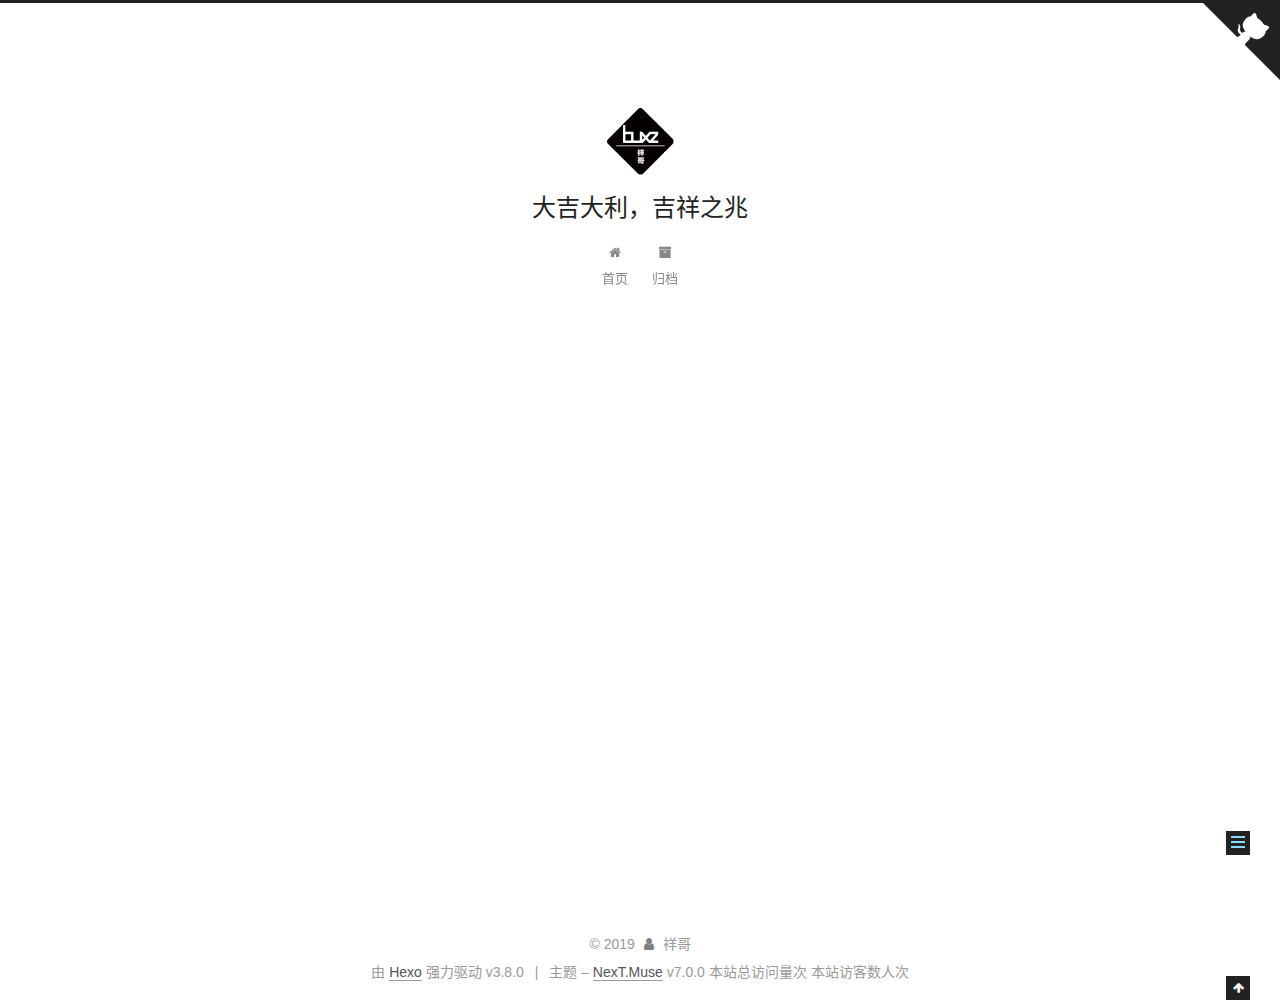
<file: 2019/02/21/java-杂记/index.html>
<!DOCTYPE html>












  


<html class="theme-next muse use-motion" lang="zh-CN">
<head><meta name="generator" content="Hexo 3.8.0">
  <meta charset="UTF-8">
<meta http-equiv="X-UA-Compatible" content="IE=edge">
<meta name="viewport" content="width=device-width, initial-scale=1, maximum-scale=2">
<meta name="theme-color" content="#222">


























<link rel="stylesheet" href="/lib/font-awesome/css/font-awesome.min.css?v=4.6.2">

<link rel="stylesheet" href="/css/main.css?v=7.0.0">


  <link rel="apple-touch-icon" sizes="180x180" href="/logo-small.png?v=7.0.0">


  <link rel="icon" type="image/png" sizes="32x32" href="/images/logo-normal.png?v=7.0.0">


  <link rel="icon" type="image/png" sizes="16x16" href="/images/logo-small.png?v=7.0.0">


  <link rel="mask-icon" href="/images/logo.svg?v=7.0.0" color="#222">







<script id="hexo.configurations">
  var NexT = window.NexT || {};
  var CONFIG = {
    root: '/',
    scheme: 'Muse',
    version: '7.0.0',
    sidebar: {"position":"left","display":"post","offset":12,"b2t":false,"scrollpercent":false,"onmobile":false},
    fancybox: false,
    fastclick: false,
    lazyload: false,
    tabs: true,
    motion: {"enable":true,"async":false,"transition":{"post_block":"fadeIn","post_header":"slideDownIn","post_body":"slideDownIn","coll_header":"slideLeftIn","sidebar":"slideUpIn"}},
    algolia: {
      applicationID: '',
      apiKey: '',
      indexName: '',
      hits: {"per_page":10},
      labels: {"input_placeholder":"Search for Posts","hits_empty":"We didn't find any results for the search: ${query}","hits_stats":"${hits} results found in ${time} ms"}
    }
  };
</script>


  




  <meta name="description" content="图片展示">
<meta property="og:type" content="article">
<meta property="og:title" content="java 杂记">
<meta property="og:url" content="http://yoursite.com/2019/02/21/java-杂记/index.html">
<meta property="og:site_name" content="大吉大利，吉祥之兆">
<meta property="og:description" content="图片展示">
<meta property="og:locale" content="zh-CN">
<meta property="og:image" content="http://yoursite.com/2019/02/21/java-杂记/logo.png">
<meta property="og:image" content="http://yoursite.com/2019/02/21/java-杂记/logo.png">
<meta property="og:updated_time" content="2019-02-21T06:57:14.495Z">
<meta name="twitter:card" content="summary">
<meta name="twitter:title" content="java 杂记">
<meta name="twitter:description" content="图片展示">
<meta name="twitter:image" content="http://yoursite.com/2019/02/21/java-杂记/logo.png">






  <link rel="canonical" href="http://yoursite.com/2019/02/21/java-杂记/">



<script id="page.configurations">
  CONFIG.page = {
    sidebar: "",
  };
</script>

  <title>java 杂记 | 大吉大利，吉祥之兆</title>
  












  <noscript>
  <style>
  .use-motion .motion-element,
  .use-motion .brand,
  .use-motion .menu-item,
  .sidebar-inner,
  .use-motion .post-block,
  .use-motion .pagination,
  .use-motion .comments,
  .use-motion .post-header,
  .use-motion .post-body,
  .use-motion .collection-title { opacity: initial; }

  .use-motion .logo,
  .use-motion .site-title,
  .use-motion .site-subtitle {
    opacity: initial;
    top: initial;
  }

  .use-motion .logo-line-before i { left: initial; }
  .use-motion .logo-line-after i { right: initial; }
  </style>
</noscript>

</head>

<body itemscope itemtype="http://schema.org/WebPage" lang="zh-CN">

  
  
    
  

  <div class="container sidebar-position-left page-post-detail">
    <div class="headband"></div>

    <header id="header" class="header" itemscope itemtype="http://schema.org/WPHeader">
      <div class="header-inner"><div class="site-brand-wrapper">
  <div class="site-meta custom-logo">
    
      <div class="site-meta-headline">
        <a>
          <img class="custom-logo-image" src="/images/logo-small.png" alt="大吉大利，吉祥之兆">
        </a>
      </div>
    

    <div class="custom-logo-site-title">
      <a href="/" class="brand" rel="start">
        <span class="logo-line-before"><i></i></span>
        <span class="site-title">大吉大利，吉祥之兆</span>
        <span class="logo-line-after"><i></i></span>
      </a>
    </div>
    
    
  </div>

  <div class="site-nav-toggle">
    <button aria-label="切换导航栏">
      <span class="btn-bar"></span>
      <span class="btn-bar"></span>
      <span class="btn-bar"></span>
    </button>
  </div>
</div>



<nav class="site-nav">
  
    <ul id="menu" class="menu">
      
        
        
        
          
          <li class="menu-item menu-item-home">

    
    
    
      
    

    

    <a href="/" rel="section"><i class="menu-item-icon fa fa-fw fa-home"></i> <br>首页</a>

  </li>
        
        
        
          
          <li class="menu-item menu-item-archives">

    
    
    
      
    

    

    <a href="/archives/" rel="section"><i class="menu-item-icon fa fa-fw fa-archive"></i> <br>归档</a>

  </li>

      
      
    </ul>
  

  
    

  

  
</nav>



  



</div>
    </header>

    
  
  
  
  

  

  <a href="https://github.com/buxz" class="github-corner" title="Follow me on GitHub" aria-label="Follow me on GitHub" rel="noopener" target="_blank"><svg width="80" height="80" viewbox="0 0 250 250" style="fill: #222; color: #fff; position: absolute; top: 0; border: 0; right: 0;" aria-hidden="true"><path d="M0,0 L115,115 L130,115 L142,142 L250,250 L250,0 Z"/><path d="M128.3,109.0 C113.8,99.7 119.0,89.6 119.0,89.6 C122.0,82.7 120.5,78.6 120.5,78.6 C119.2,72.0 123.4,76.3 123.4,76.3 C127.3,80.9 125.5,87.3 125.5,87.3 C122.9,97.6 130.6,101.9 134.4,103.2" fill="currentColor" style="transform-origin: 130px 106px;" class="octo-arm"/><path d="M115.0,115.0 C114.9,115.1 118.7,116.5 119.8,115.4 L133.7,101.6 C136.9,99.2 139.9,98.4 142.2,98.6 C133.8,88.0 127.5,74.4 143.8,58.0 C148.5,53.4 154.0,51.2 159.7,51.0 C160.3,49.4 163.2,43.6 171.4,40.1 C171.4,40.1 176.1,42.5 178.8,56.2 C183.1,58.6 187.2,61.8 190.9,65.4 C194.5,69.0 197.7,73.2 200.1,77.6 C213.8,80.2 216.3,84.9 216.3,84.9 C212.7,93.1 206.9,96.0 205.4,96.6 C205.1,102.4 203.0,107.8 198.3,112.5 C181.9,128.9 168.3,122.5 157.7,114.1 C157.9,116.9 156.7,120.9 152.7,124.9 L141.0,136.5 C139.8,137.7 141.6,141.9 141.8,141.8 Z" fill="currentColor" class="octo-body"/></svg></a>



    <main id="main" class="main">
      <div class="main-inner">
        <div class="content-wrap">
          
          <div id="content" class="content">
            

  <div id="posts" class="posts-expand">
    

  

  
  
  

  

  <article class="post post-type-normal" itemscope itemtype="http://schema.org/Article">
  
  
  
  <div class="post-block">
    <link itemprop="mainEntityOfPage" href="http://yoursite.com/2019/02/21/java-杂记/">

    <span hidden itemprop="author" itemscope itemtype="http://schema.org/Person">
      <meta itemprop="name" content="祥哥">
      <meta itemprop="description" content="一天不撸代码，浑身不舒服">
      <meta itemprop="image" content="/images/avatar.gif">
    </span>

    <span hidden itemprop="publisher" itemscope itemtype="http://schema.org/Organization">
      <meta itemprop="name" content="大吉大利，吉祥之兆">
    </span>

    
      <header class="post-header">

        
        
          <h1 class="post-title" itemprop="name headline">java 杂记

              
            
          </h1>
        

        <div class="post-meta">
          <span class="post-time">

            
            
            

            
              <span class="post-meta-item-icon">
                <i class="fa fa-calendar-o"></i>
              </span>
              
                <span class="post-meta-item-text">发表于</span>
              

              
                
              

              <time title="创建时间：2019-02-21 14:53:06 / 修改时间：14:57:14" itemprop="dateCreated datePublished" datetime="2019-02-21T14:53:06+08:00">2019-02-21</time>
            

            
              

              
            
          </span>

          

          
            
            
          

          
          

          

          

          

        </div>
      </header>
    

    
    
    
    <div class="post-body" itemprop="articleBody">

      
      

      
        <h1 id="图片展示"><a href="#图片展示" class="headerlink" title="图片展示"></a>图片展示</h1><img src="/2019/02/21/java-杂记/logo.png" title="this is a logo image">
<a id="more"></a>
<h1 id="好好"><a href="#好好" class="headerlink" title="好好"></a>好好</h1><img src="/2019/02/21/java-杂记/logo.png" title="this is a logo image">

      
    </div>

    

    
    
    

    

    
      
    
    

    

    <footer class="post-footer">
      

      
      
      

      
        <div class="post-nav">
          <div class="post-nav-next post-nav-item">
            
          </div>

          <span class="post-nav-divider"></span>

          <div class="post-nav-prev post-nav-item">
            
              <a href="/2019/02/21/hexo-github-搭建博客系统/" rel="prev" title="hexo+github 搭建博客系统">
                hexo+github 搭建博客系统 <i class="fa fa-chevron-right"></i>
              </a>
            
          </div>
        </div>
      

      
      
    </footer>
  </div>
  
  
  
  </article>


  </div>


          </div>
          

  



        </div>
        
          
  
  <div class="sidebar-toggle">
    <div class="sidebar-toggle-line-wrap">
      <span class="sidebar-toggle-line sidebar-toggle-line-first"></span>
      <span class="sidebar-toggle-line sidebar-toggle-line-middle"></span>
      <span class="sidebar-toggle-line sidebar-toggle-line-last"></span>
    </div>
  </div>

  <aside id="sidebar" class="sidebar">
    
    <div class="sidebar-inner">

      

      
        <ul class="sidebar-nav motion-element">
          <li class="sidebar-nav-toc sidebar-nav-active" data-target="post-toc-wrap">
            文章目录
          </li>
          <li class="sidebar-nav-overview" data-target="site-overview-wrap">
            站点概览
          </li>
        </ul>
      

      <div class="site-overview-wrap sidebar-panel">
        <div class="site-overview">
          <div class="site-author motion-element" itemprop="author" itemscope itemtype="http://schema.org/Person">
            
              <p class="site-author-name" itemprop="name">祥哥</p>
              <p class="site-description motion-element" itemprop="description">一天不撸代码，浑身不舒服</p>
          </div>

          
            <nav class="site-state motion-element">
              
                <div class="site-state-item site-state-posts">
                
                  <a href="/archives/">
                
                    <span class="site-state-item-count">3</span>
                    <span class="site-state-item-name">日志</span>
                  </a>
                </div>
              

              

              
            </nav>
          

          

          

          

          
          

          
            
          
          

        </div>
      </div>

      
      <!--noindex-->
        <div class="post-toc-wrap motion-element sidebar-panel sidebar-panel-active">
          <div class="post-toc">

            
            
            
            

            
              <div class="post-toc-content"><ol class="nav"><li class="nav-item nav-level-1"><a class="nav-link" href="#图片展示"><span class="nav-number">1.</span> <span class="nav-text">图片展示</span></a></li><li class="nav-item nav-level-1"><a class="nav-link" href="#好好"><span class="nav-number">2.</span> <span class="nav-text">好好</span></a></li></ol></div>
            

          </div>
        </div>
      <!--/noindex-->
      

      

    </div>
  </aside>


        
      </div>
    </main>

    <footer id="footer" class="footer">
      <div class="footer-inner">
        <div class="copyright">&copy; <span itemprop="copyrightYear">2019</span>
  <span class="with-love" id="animate">
    <i class="fa fa-user"></i>
  </span>
  <span class="author" itemprop="copyrightHolder">祥哥</span>

  

  
</div>


  <div class="powered-by">由 <a href="https://hexo.io" class="theme-link" rel="noopener" target="_blank">Hexo</a> 强力驱动 v3.8.0</div>



  <span class="post-meta-divider">|</span>



  <div class="theme-info">主题 – <a href="https://theme-next.org" class="theme-link" rel="noopener" target="_blank">NexT.Muse</a> v7.0.0</div>



<script async src="//busuanzi.ibruce.info/busuanzi/2.3/busuanzi.pure.mini.js">
</script>
<span id="busuanzi_container_site_pv">
    本站总访问量<span id="busuanzi_value_site_pv"></span>次
</span>
<span id="busuanzi_container_site_uv">
  本站访客数<span id="busuanzi_value_site_uv"></span>人次
</span>
        








        
      </div>
    </footer>

    
      <div class="back-to-top">
        <i class="fa fa-arrow-up"></i>
        
      </div>
    

    

    

    
  </div>

  

<script>
  if (Object.prototype.toString.call(window.Promise) !== '[object Function]') {
    window.Promise = null;
  }
</script>


























  
  <script src="/lib/jquery/index.js?v=2.1.3"></script>

  
  <script src="/lib/velocity/velocity.min.js?v=1.2.1"></script>

  
  <script src="/lib/velocity/velocity.ui.min.js?v=1.2.1"></script>


  


  <script src="/js/src/utils.js?v=7.0.0"></script>

  <script src="/js/src/motion.js?v=7.0.0"></script>



  
  


  <script src="/js/src/schemes/muse.js?v=7.0.0"></script>



  
  <script src="/js/src/scrollspy.js?v=7.0.0"></script>
<script src="/js/src/post-details.js?v=7.0.0"></script>



  


  <script src="/js/src/bootstrap.js?v=7.0.0"></script>



  


  


  




  

  

  

  

  

  

  

  

  

  

  

  

  

</body>
</html>
</file>
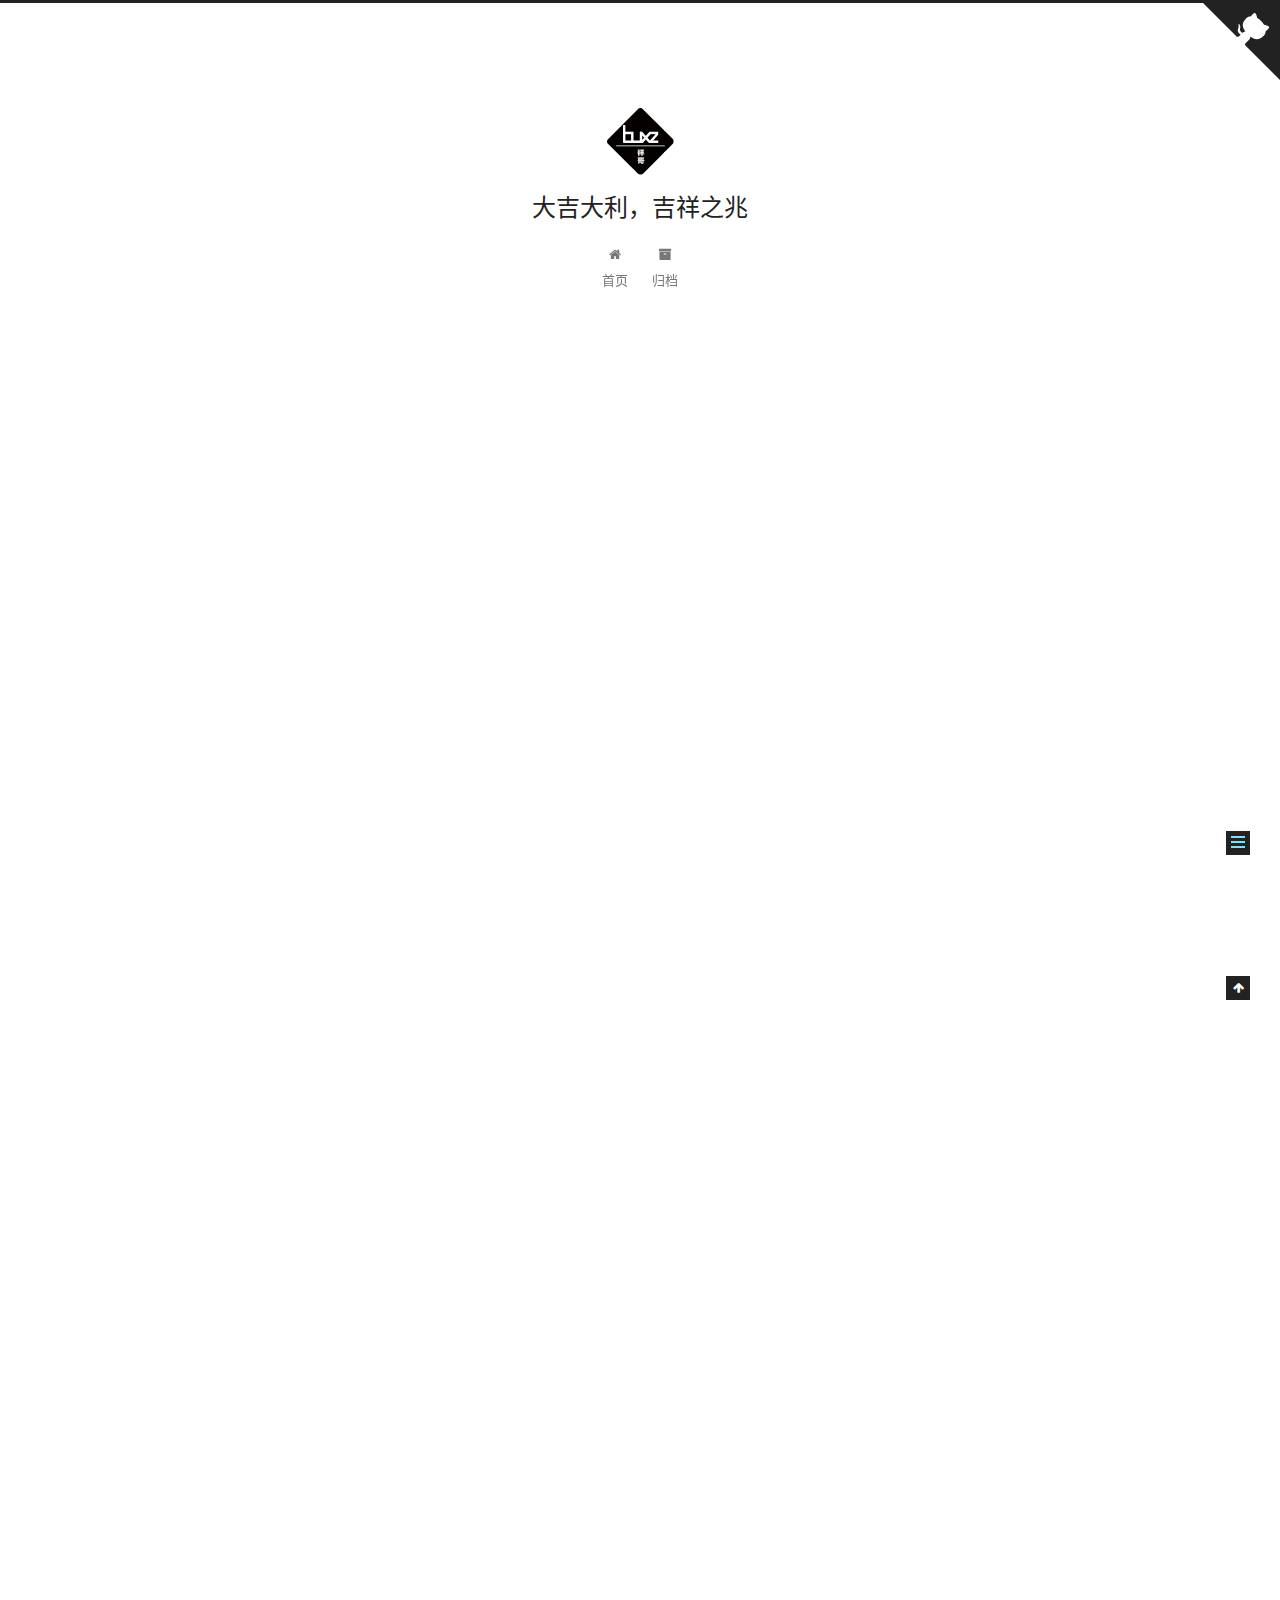
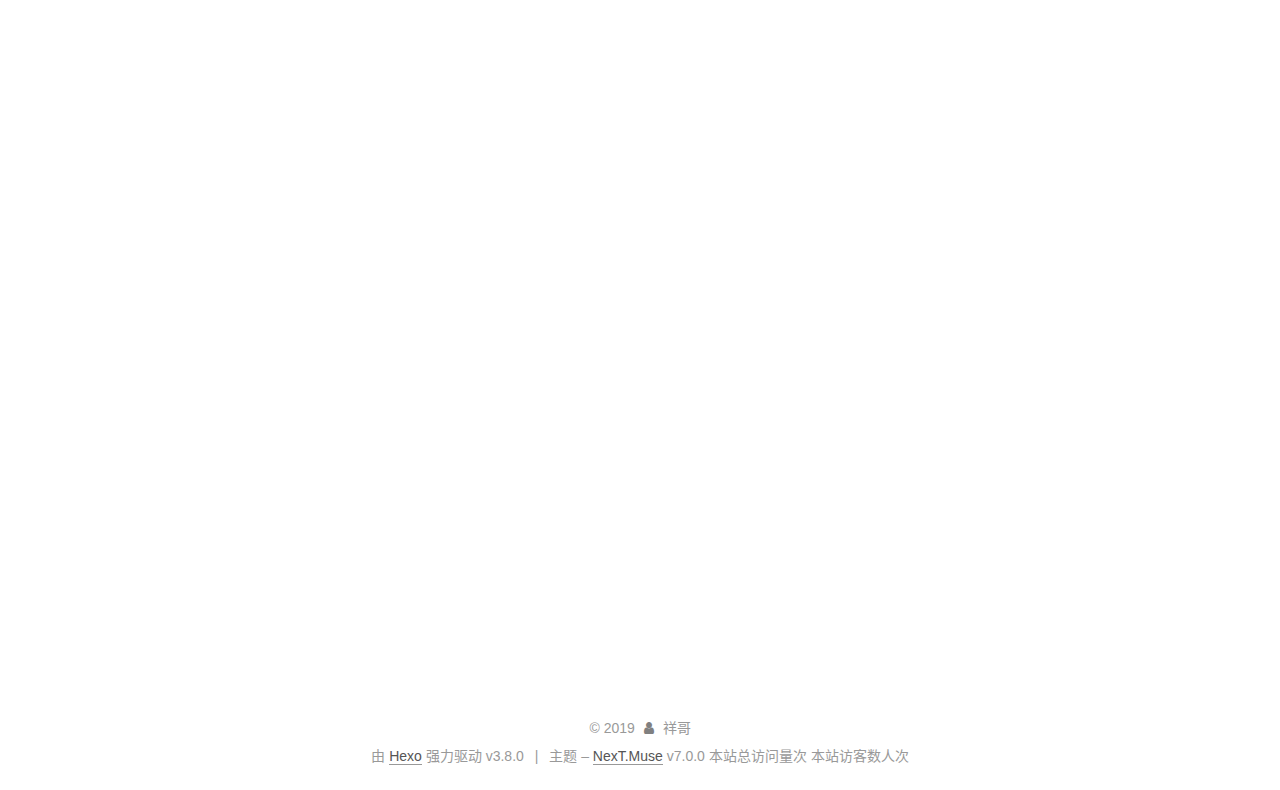
<file: 2019/02/28/Spring-boot-常用配置/index.html>
<!DOCTYPE html>












  


<html class="theme-next muse use-motion" lang="zh-CN">
<head><meta name="generator" content="Hexo 3.8.0">
  <meta charset="UTF-8">
<meta http-equiv="X-UA-Compatible" content="IE=edge">
<meta name="viewport" content="width=device-width, initial-scale=1, maximum-scale=2">
<meta name="theme-color" content="#222">


























<link rel="stylesheet" href="/lib/font-awesome/css/font-awesome.min.css?v=4.6.2">

<link rel="stylesheet" href="/css/main.css?v=7.0.0">


  <link rel="apple-touch-icon" sizes="180x180" href="/logo-small.png?v=7.0.0">


  <link rel="icon" type="image/png" sizes="32x32" href="/images/logo-normal.png?v=7.0.0">


  <link rel="icon" type="image/png" sizes="16x16" href="/images/logo-small.png?v=7.0.0">


  <link rel="mask-icon" href="/images/logo.svg?v=7.0.0" color="#222">







<script id="hexo.configurations">
  var NexT = window.NexT || {};
  var CONFIG = {
    root: '/',
    scheme: 'Muse',
    version: '7.0.0',
    sidebar: {"position":"left","display":"post","offset":12,"b2t":false,"scrollpercent":false,"onmobile":false},
    fancybox: false,
    fastclick: false,
    lazyload: false,
    tabs: true,
    motion: {"enable":true,"async":false,"transition":{"post_block":"fadeIn","post_header":"slideDownIn","post_body":"slideDownIn","coll_header":"slideLeftIn","sidebar":"slideUpIn"}},
    algolia: {
      applicationID: '',
      apiKey: '',
      indexName: '',
      hits: {"per_page":10},
      labels: {"input_placeholder":"Search for Posts","hits_empty":"We didn't find any results for the search: ${query}","hits_stats":"${hits} results found in ${time} ms"}
    }
  };
</script>


  




  <meta name="description" content="SpringBoot 常用的一些配置，记录备用">
<meta property="og:type" content="article">
<meta property="og:title" content="Spring boot 常用配置">
<meta property="og:url" content="http://yoursite.com/2019/02/28/Spring-boot-常用配置/index.html">
<meta property="og:site_name" content="大吉大利，吉祥之兆">
<meta property="og:description" content="SpringBoot 常用的一些配置，记录备用">
<meta property="og:locale" content="zh-CN">
<meta property="og:updated_time" content="2019-03-07T06:18:52.731Z">
<meta name="twitter:card" content="summary">
<meta name="twitter:title" content="Spring boot 常用配置">
<meta name="twitter:description" content="SpringBoot 常用的一些配置，记录备用">






  <link rel="canonical" href="http://yoursite.com/2019/02/28/Spring-boot-常用配置/">



<script id="page.configurations">
  CONFIG.page = {
    sidebar: "",
  };
</script>

  <title>Spring boot 常用配置 | 大吉大利，吉祥之兆</title>
  












  <noscript>
  <style>
  .use-motion .motion-element,
  .use-motion .brand,
  .use-motion .menu-item,
  .sidebar-inner,
  .use-motion .post-block,
  .use-motion .pagination,
  .use-motion .comments,
  .use-motion .post-header,
  .use-motion .post-body,
  .use-motion .collection-title { opacity: initial; }

  .use-motion .logo,
  .use-motion .site-title,
  .use-motion .site-subtitle {
    opacity: initial;
    top: initial;
  }

  .use-motion .logo-line-before i { left: initial; }
  .use-motion .logo-line-after i { right: initial; }
  </style>
</noscript>

</head>

<body itemscope itemtype="http://schema.org/WebPage" lang="zh-CN">

  
  
    
  

  <div class="container sidebar-position-left page-post-detail">
    <div class="headband"></div>

    <header id="header" class="header" itemscope itemtype="http://schema.org/WPHeader">
      <div class="header-inner"><div class="site-brand-wrapper">
  <div class="site-meta custom-logo">
    
      <div class="site-meta-headline">
        <a>
          <img class="custom-logo-image" src="/images/logo-small.png" alt="大吉大利，吉祥之兆">
        </a>
      </div>
    

    <div class="custom-logo-site-title">
      <a href="/" class="brand" rel="start">
        <span class="logo-line-before"><i></i></span>
        <span class="site-title">大吉大利，吉祥之兆</span>
        <span class="logo-line-after"><i></i></span>
      </a>
    </div>
    
    
  </div>

  <div class="site-nav-toggle">
    <button aria-label="切换导航栏">
      <span class="btn-bar"></span>
      <span class="btn-bar"></span>
      <span class="btn-bar"></span>
    </button>
  </div>
</div>



<nav class="site-nav">
  
    <ul id="menu" class="menu">
      
        
        
        
          
          <li class="menu-item menu-item-home">

    
    
    
      
    

    

    <a href="/" rel="section"><i class="menu-item-icon fa fa-fw fa-home"></i> <br>首页</a>

  </li>
        
        
        
          
          <li class="menu-item menu-item-archives">

    
    
    
      
    

    

    <a href="/archives/" rel="section"><i class="menu-item-icon fa fa-fw fa-archive"></i> <br>归档</a>

  </li>

      
      
    </ul>
  

  
    

  

  
</nav>



  



</div>
    </header>

    
  
  
  
  

  

  <a href="https://github.com/buxz" class="github-corner" title="Follow me on GitHub" aria-label="Follow me on GitHub" rel="noopener" target="_blank"><svg width="80" height="80" viewbox="0 0 250 250" style="fill: #222; color: #fff; position: absolute; top: 0; border: 0; right: 0;" aria-hidden="true"><path d="M0,0 L115,115 L130,115 L142,142 L250,250 L250,0 Z"/><path d="M128.3,109.0 C113.8,99.7 119.0,89.6 119.0,89.6 C122.0,82.7 120.5,78.6 120.5,78.6 C119.2,72.0 123.4,76.3 123.4,76.3 C127.3,80.9 125.5,87.3 125.5,87.3 C122.9,97.6 130.6,101.9 134.4,103.2" fill="currentColor" style="transform-origin: 130px 106px;" class="octo-arm"/><path d="M115.0,115.0 C114.9,115.1 118.7,116.5 119.8,115.4 L133.7,101.6 C136.9,99.2 139.9,98.4 142.2,98.6 C133.8,88.0 127.5,74.4 143.8,58.0 C148.5,53.4 154.0,51.2 159.7,51.0 C160.3,49.4 163.2,43.6 171.4,40.1 C171.4,40.1 176.1,42.5 178.8,56.2 C183.1,58.6 187.2,61.8 190.9,65.4 C194.5,69.0 197.7,73.2 200.1,77.6 C213.8,80.2 216.3,84.9 216.3,84.9 C212.7,93.1 206.9,96.0 205.4,96.6 C205.1,102.4 203.0,107.8 198.3,112.5 C181.9,128.9 168.3,122.5 157.7,114.1 C157.9,116.9 156.7,120.9 152.7,124.9 L141.0,136.5 C139.8,137.7 141.6,141.9 141.8,141.8 Z" fill="currentColor" class="octo-body"/></svg></a>



    <main id="main" class="main">
      <div class="main-inner">
        <div class="content-wrap">
          
          <div id="content" class="content">
            

  <div id="posts" class="posts-expand">
    

  

  
  
  

  

  <article class="post post-type-normal" itemscope itemtype="http://schema.org/Article">
  
  
  
  <div class="post-block">
    <link itemprop="mainEntityOfPage" href="http://yoursite.com/2019/02/28/Spring-boot-常用配置/">

    <span hidden itemprop="author" itemscope itemtype="http://schema.org/Person">
      <meta itemprop="name" content="祥哥">
      <meta itemprop="description" content="一天不撸代码，浑身不舒服">
      <meta itemprop="image" content="/images/avatar.gif">
    </span>

    <span hidden itemprop="publisher" itemscope itemtype="http://schema.org/Organization">
      <meta itemprop="name" content="大吉大利，吉祥之兆">
    </span>

    
      <header class="post-header">

        
        
          <h1 class="post-title" itemprop="name headline">Spring boot 常用配置

              
            
          </h1>
        

        <div class="post-meta">
          <span class="post-time">

            
            
            

            
              <span class="post-meta-item-icon">
                <i class="fa fa-calendar-o"></i>
              </span>
              
                <span class="post-meta-item-text">发表于</span>
              

              
                
              

              <time title="创建时间：2019-02-28 17:28:57" itemprop="dateCreated datePublished" datetime="2019-02-28T17:28:57+08:00">2019-02-28</time>
            

            
              

              
                
                <span class="post-meta-divider">|</span>
                

                <span class="post-meta-item-icon">
                  <i class="fa fa-calendar-check-o"></i>
                </span>
                
                  <span class="post-meta-item-text">更新于</span>
                
                <time title="修改时间：2019-03-07 14:18:52" itemprop="dateModified" datetime="2019-03-07T14:18:52+08:00">2019-03-07</time>
              
            
          </span>

          

          
            
            
          

          
          

          

          

          

        </div>
      </header>
    

    
    
    
    <div class="post-body" itemprop="articleBody">

      
      

      
        <p>SpringBoot 常用的一些配置，记录备用</p>
<a id="more"></a>
<h1 id="自定义配置文件"><a href="#自定义配置文件" class="headerlink" title="自定义配置文件"></a>自定义配置文件</h1><h2 id="1-新建配置文件"><a href="#1-新建配置文件" class="headerlink" title="1.新建配置文件"></a>1.新建配置文件</h2><p>DBConfig.properties<br><figure class="highlight plain"><table><tr><td class="gutter"><pre><span class="line">1</span><br><span class="line">2</span><br><span class="line">3</span><br><span class="line">4</span><br><span class="line">5</span><br><span class="line">6</span><br><span class="line">7</span><br><span class="line">8</span><br><span class="line">9</span><br><span class="line">10</span><br><span class="line">11</span><br></pre></td><td class="code"><pre><span class="line">#数据库类型:1为MYSQL,默认为1。</span><br><span class="line">test.DBType=1</span><br><span class="line"></span><br><span class="line">#MySQL 数据库连接信息</span><br><span class="line">#MySQL 数据库驱动程序</span><br><span class="line">test.MySQLDriver=org.gjt.mm.mysql.Driver</span><br><span class="line"></span><br><span class="line">#MySQL数据库连接字符串。</span><br><span class="line">#127.0.0.1:3306 为数据库地址和端口</span><br><span class="line">#DreamTimeNews 为数据库名，user 为登录用户名，password 为登录密码。请自行更改。</span><br><span class="line">test.MySQLURL=jdbc:mysql://127.0.0.1:3306/webdb?user=root&amp;password=root&amp;useUnicode=true&amp;characterEncoding=UTF-8</span><br></pre></td></tr></table></figure></p>
<h2 id="2-创建对应配置类"><a href="#2-创建对应配置类" class="headerlink" title="2.创建对应配置类"></a>2.创建对应配置类</h2><figure class="highlight plain"><table><tr><td class="gutter"><pre><span class="line">1</span><br><span class="line">2</span><br><span class="line">3</span><br><span class="line">4</span><br><span class="line">5</span><br><span class="line">6</span><br><span class="line">7</span><br><span class="line">8</span><br><span class="line">9</span><br><span class="line">10</span><br><span class="line">11</span><br><span class="line">12</span><br><span class="line">13</span><br><span class="line">14</span><br></pre></td><td class="code"><pre><span class="line">@Configuration // 定义该类为配置类</span><br><span class="line">@ConfigurationProperties(prefix = &quot;test&quot;) // 配置项前缀</span><br><span class="line">@PropertySource(&quot;classpath:DBConfig.properties&quot;) // 配置文件所在路径</span><br><span class="line">public class DBCProperties &#123;</span><br><span class="line"></span><br><span class="line">    private String DBType;</span><br><span class="line"></span><br><span class="line">    private String MySQLDriver;</span><br><span class="line"></span><br><span class="line">    private String MySQLURL;</span><br><span class="line"></span><br><span class="line">    ... get/set 方法</span><br><span class="line"></span><br><span class="line">&#125;</span><br></pre></td></tr></table></figure>
<h2 id="3-使用"><a href="#3-使用" class="headerlink" title="3.使用"></a>3.使用</h2><h3 id="1-方法1"><a href="#1-方法1" class="headerlink" title="1.方法1"></a>1.方法1</h3><figure class="highlight plain"><table><tr><td class="gutter"><pre><span class="line">1</span><br><span class="line">2</span><br><span class="line">3</span><br><span class="line">4</span><br><span class="line">5</span><br><span class="line">6</span><br><span class="line">7</span><br><span class="line">8</span><br><span class="line">9</span><br><span class="line">10</span><br><span class="line">11</span><br><span class="line">12</span><br><span class="line">13</span><br></pre></td><td class="code"><pre><span class="line">@RestController</span><br><span class="line">@EnableConfigurationProperties</span><br><span class="line">public class TestController &#123;</span><br><span class="line"></span><br><span class="line">    @Autowired</span><br><span class="line">    DBCProperties dbcProperties;</span><br><span class="line"></span><br><span class="line">    @RequestMapping(value = &quot;/test&quot;)</span><br><span class="line">    public String test()&#123;</span><br><span class="line">        return dbcProperties.getDBType();</span><br><span class="line">    &#125;</span><br><span class="line"></span><br><span class="line">&#125;</span><br></pre></td></tr></table></figure>
<h3 id="2-方法2"><a href="#2-方法2" class="headerlink" title="2.方法2"></a>2.方法2</h3><figure class="highlight plain"><table><tr><td class="gutter"><pre><span class="line">1</span><br><span class="line">2</span><br><span class="line">3</span><br><span class="line">4</span><br><span class="line">5</span><br><span class="line">6</span><br><span class="line">7</span><br><span class="line">8</span><br><span class="line">9</span><br><span class="line">10</span><br><span class="line">11</span><br><span class="line">12</span><br></pre></td><td class="code"><pre><span class="line">@RestController</span><br><span class="line">@EnableConfigurationProperties(DBCProperties.class)</span><br><span class="line">public class TestController &#123;</span><br><span class="line"></span><br><span class="line">    @Value(&quot;$&#123;test.DBType&#125;&quot;)</span><br><span class="line">    private String type;</span><br><span class="line"></span><br><span class="line">    @RequestMapping(value = &quot;/test&quot;)</span><br><span class="line">    public String test()&#123;</span><br><span class="line">        return type;</span><br><span class="line">    &#125;</span><br><span class="line">&#125;</span><br></pre></td></tr></table></figure>
<h1 id="添加JSP支持"><a href="#添加JSP支持" class="headerlink" title="添加JSP支持"></a>添加JSP支持</h1><h2 id="1-添加依赖"><a href="#1-添加依赖" class="headerlink" title="1.添加依赖"></a>1.添加依赖</h2><figure class="highlight plain"><table><tr><td class="gutter"><pre><span class="line">1</span><br><span class="line">2</span><br><span class="line">3</span><br><span class="line">4</span><br><span class="line">5</span><br><span class="line">6</span><br><span class="line">7</span><br><span class="line">8</span><br><span class="line">9</span><br><span class="line">10</span><br><span class="line">11</span><br><span class="line">12</span><br><span class="line">13</span><br><span class="line">14</span><br><span class="line">15</span><br></pre></td><td class="code"><pre><span class="line">&lt;dependency&gt;</span><br><span class="line">    &lt;!-- springboot 支持 JSP --&gt;</span><br><span class="line">    &lt;groupId&gt;org.apache.tomcat.embed&lt;/groupId&gt;</span><br><span class="line">    &lt;artifactId&gt;tomcat-embed-jasper&lt;/artifactId&gt;</span><br><span class="line">&lt;/dependency&gt;</span><br><span class="line">&lt;dependency&gt;</span><br><span class="line">    &lt;!-- srevlet 支持开启 --&gt;</span><br><span class="line">    &lt;groupId&gt;javax.servlet&lt;/groupId&gt;</span><br><span class="line">    &lt;artifactId&gt;javax.servlet-api&lt;/artifactId&gt;</span><br><span class="line">&lt;/dependency&gt;</span><br><span class="line">&lt;dependency&gt;</span><br><span class="line">    &lt;!-- jstl 支持开启 --&gt;</span><br><span class="line">    &lt;groupId&gt;javax.servlet&lt;/groupId&gt;</span><br><span class="line">    &lt;artifactId&gt;jstl&lt;/artifactId&gt;</span><br><span class="line">&lt;/dependency&gt;</span><br></pre></td></tr></table></figure>
<h2 id="2-配置jsp目录"><a href="#2-配置jsp目录" class="headerlink" title="2.配置jsp目录"></a>2.配置jsp目录</h2><ol>
<li>在main 目录下新建webapp/WEB-INF/jsp文件夹 ，用来存储jsp文件</li>
<li><p>修改 application.properties</p>
<figure class="highlight plain"><table><tr><td class="gutter"><pre><span class="line">1</span><br><span class="line">2</span><br></pre></td><td class="code"><pre><span class="line">spring.mvc.view.prefix=/WEB-INF/jsp/</span><br><span class="line">spring.mvc.view.suffix=.jsp</span><br></pre></td></tr></table></figure>
</li>
<li><p>创建index.jsp</p>
</li>
<li>创建controller <figure class="highlight plain"><table><tr><td class="gutter"><pre><span class="line">1</span><br><span class="line">2</span><br><span class="line">3</span><br><span class="line">4</span><br><span class="line">5</span><br><span class="line">6</span><br><span class="line">7</span><br></pre></td><td class="code"><pre><span class="line">@Controller</span><br><span class="line">public class IndexController &#123;</span><br><span class="line">    @RequestMapping(value = &quot;/index&quot;,method = RequestMethod.GET)</span><br><span class="line">    public String index()&#123;</span><br><span class="line">        return &quot;index&quot;;</span><br><span class="line">    &#125;</span><br><span class="line">&#125;</span><br></pre></td></tr></table></figure>
</li>
</ol>
<h2 id="3-静态资源访问"><a href="#3-静态资源访问" class="headerlink" title="3.静态资源访问"></a>3.静态资源访问</h2><blockquote>
<p>即访问WEB-INF 静态资源</p>
</blockquote>
<figure class="highlight plain"><table><tr><td class="gutter"><pre><span class="line">1</span><br><span class="line">2</span><br><span class="line">3</span><br><span class="line">4</span><br><span class="line">5</span><br><span class="line">6</span><br><span class="line">7</span><br><span class="line">8</span><br><span class="line">9</span><br><span class="line">10</span><br></pre></td><td class="code"><pre><span class="line">@Configuration</span><br><span class="line">public class MyMvcConfig implements WebMvcConfigurer &#123;</span><br><span class="line"> </span><br><span class="line">    /*静态资源处理器*/</span><br><span class="line">    public void addResourceHandlers(ResourceHandlerRegistry registry) &#123;</span><br><span class="line">       registry.addResourceHandler(&quot;/img/**&quot;).addResourceLocations(&quot;/WEB-INF/&quot;+&quot;/img/&quot;);</span><br><span class="line">       registry.addResourceHandler(&quot;/static/**&quot;).addResourceLocations(&quot;/WEB-INF/&quot;+&quot;/static/&quot;);</span><br><span class="line">    &#125;</span><br><span class="line"> </span><br><span class="line">&#125;</span><br></pre></td></tr></table></figure>
<h2 id="4-jsp页面热部署"><a href="#4-jsp页面热部署" class="headerlink" title="4.jsp页面热部署"></a>4.jsp页面热部署</h2><p>springboot 2.0 版本以上，在application.properties 添加如下代码</p>
<figure class="highlight plain"><table><tr><td class="gutter"><pre><span class="line">1</span><br></pre></td><td class="code"><pre><span class="line">server.servlet.jsp.init-parameters.development=true</span><br></pre></td></tr></table></figure>
      
    </div>

    

    
    
    

    

    
      
    
    

    

    <footer class="post-footer">
      

      
      
      

      
        <div class="post-nav">
          <div class="post-nav-next post-nav-item">
            
              <a href="/2019/02/21/hexo-github-搭建博客系统/" rel="next" title="hexo+github 搭建博客系统">
                <i class="fa fa-chevron-left"></i> hexo+github 搭建博客系统
              </a>
            
          </div>

          <span class="post-nav-divider"></span>

          <div class="post-nav-prev post-nav-item">
            
          </div>
        </div>
      

      
      
    </footer>
  </div>
  
  
  
  </article>


  </div>


          </div>
          

  



        </div>
        
          
  
  <div class="sidebar-toggle">
    <div class="sidebar-toggle-line-wrap">
      <span class="sidebar-toggle-line sidebar-toggle-line-first"></span>
      <span class="sidebar-toggle-line sidebar-toggle-line-middle"></span>
      <span class="sidebar-toggle-line sidebar-toggle-line-last"></span>
    </div>
  </div>

  <aside id="sidebar" class="sidebar">
    
    <div class="sidebar-inner">

      

      
        <ul class="sidebar-nav motion-element">
          <li class="sidebar-nav-toc sidebar-nav-active" data-target="post-toc-wrap">
            文章目录
          </li>
          <li class="sidebar-nav-overview" data-target="site-overview-wrap">
            站点概览
          </li>
        </ul>
      

      <div class="site-overview-wrap sidebar-panel">
        <div class="site-overview">
          <div class="site-author motion-element" itemprop="author" itemscope itemtype="http://schema.org/Person">
            
              <p class="site-author-name" itemprop="name">祥哥</p>
              <p class="site-description motion-element" itemprop="description">一天不撸代码，浑身不舒服</p>
          </div>

          
            <nav class="site-state motion-element">
              
                <div class="site-state-item site-state-posts">
                
                  <a href="/archives/">
                
                    <span class="site-state-item-count">3</span>
                    <span class="site-state-item-name">日志</span>
                  </a>
                </div>
              

              

              
            </nav>
          

          

          

          

          
          

          
            
          
          

        </div>
      </div>

      
      <!--noindex-->
        <div class="post-toc-wrap motion-element sidebar-panel sidebar-panel-active">
          <div class="post-toc">

            
            
            
            

            
              <div class="post-toc-content"><ol class="nav"><li class="nav-item nav-level-1"><a class="nav-link" href="#自定义配置文件"><span class="nav-number">1.</span> <span class="nav-text">自定义配置文件</span></a><ol class="nav-child"><li class="nav-item nav-level-2"><a class="nav-link" href="#1-新建配置文件"><span class="nav-number">1.1.</span> <span class="nav-text">1.新建配置文件</span></a></li><li class="nav-item nav-level-2"><a class="nav-link" href="#2-创建对应配置类"><span class="nav-number">1.2.</span> <span class="nav-text">2.创建对应配置类</span></a></li><li class="nav-item nav-level-2"><a class="nav-link" href="#3-使用"><span class="nav-number">1.3.</span> <span class="nav-text">3.使用</span></a><ol class="nav-child"><li class="nav-item nav-level-3"><a class="nav-link" href="#1-方法1"><span class="nav-number">1.3.1.</span> <span class="nav-text">1.方法1</span></a></li><li class="nav-item nav-level-3"><a class="nav-link" href="#2-方法2"><span class="nav-number">1.3.2.</span> <span class="nav-text">2.方法2</span></a></li></ol></li></ol></li><li class="nav-item nav-level-1"><a class="nav-link" href="#添加JSP支持"><span class="nav-number">2.</span> <span class="nav-text">添加JSP支持</span></a><ol class="nav-child"><li class="nav-item nav-level-2"><a class="nav-link" href="#1-添加依赖"><span class="nav-number">2.1.</span> <span class="nav-text">1.添加依赖</span></a></li><li class="nav-item nav-level-2"><a class="nav-link" href="#2-配置jsp目录"><span class="nav-number">2.2.</span> <span class="nav-text">2.配置jsp目录</span></a></li><li class="nav-item nav-level-2"><a class="nav-link" href="#3-静态资源访问"><span class="nav-number">2.3.</span> <span class="nav-text">3.静态资源访问</span></a></li><li class="nav-item nav-level-2"><a class="nav-link" href="#4-jsp页面热部署"><span class="nav-number">2.4.</span> <span class="nav-text">4.jsp页面热部署</span></a></li></ol></li></ol></div>
            

          </div>
        </div>
      <!--/noindex-->
      

      

    </div>
  </aside>


        
      </div>
    </main>

    <footer id="footer" class="footer">
      <div class="footer-inner">
        <div class="copyright">&copy; <span itemprop="copyrightYear">2019</span>
  <span class="with-love" id="animate">
    <i class="fa fa-user"></i>
  </span>
  <span class="author" itemprop="copyrightHolder">祥哥</span>

  

  
</div>


  <div class="powered-by">由 <a href="https://hexo.io" class="theme-link" rel="noopener" target="_blank">Hexo</a> 强力驱动 v3.8.0</div>



  <span class="post-meta-divider">|</span>



  <div class="theme-info">主题 – <a href="https://theme-next.org" class="theme-link" rel="noopener" target="_blank">NexT.Muse</a> v7.0.0</div>



<script async src="//busuanzi.ibruce.info/busuanzi/2.3/busuanzi.pure.mini.js">
</script>
<span id="busuanzi_container_site_pv">
    本站总访问量<span id="busuanzi_value_site_pv"></span>次
</span>
<span id="busuanzi_container_site_uv">
  本站访客数<span id="busuanzi_value_site_uv"></span>人次
</span>
        








        
      </div>
    </footer>

    
      <div class="back-to-top">
        <i class="fa fa-arrow-up"></i>
        
      </div>
    

    

    

    
  </div>

  

<script>
  if (Object.prototype.toString.call(window.Promise) !== '[object Function]') {
    window.Promise = null;
  }
</script>


























  
  <script src="/lib/jquery/index.js?v=2.1.3"></script>

  
  <script src="/lib/velocity/velocity.min.js?v=1.2.1"></script>

  
  <script src="/lib/velocity/velocity.ui.min.js?v=1.2.1"></script>


  


  <script src="/js/src/utils.js?v=7.0.0"></script>

  <script src="/js/src/motion.js?v=7.0.0"></script>



  
  


  <script src="/js/src/schemes/muse.js?v=7.0.0"></script>



  
  <script src="/js/src/scrollspy.js?v=7.0.0"></script>
<script src="/js/src/post-details.js?v=7.0.0"></script>



  


  <script src="/js/src/bootstrap.js?v=7.0.0"></script>



  


  


  




  

  

  

  

  

  

  

  

  

  

  

  

  

</body>
</html>
</file>
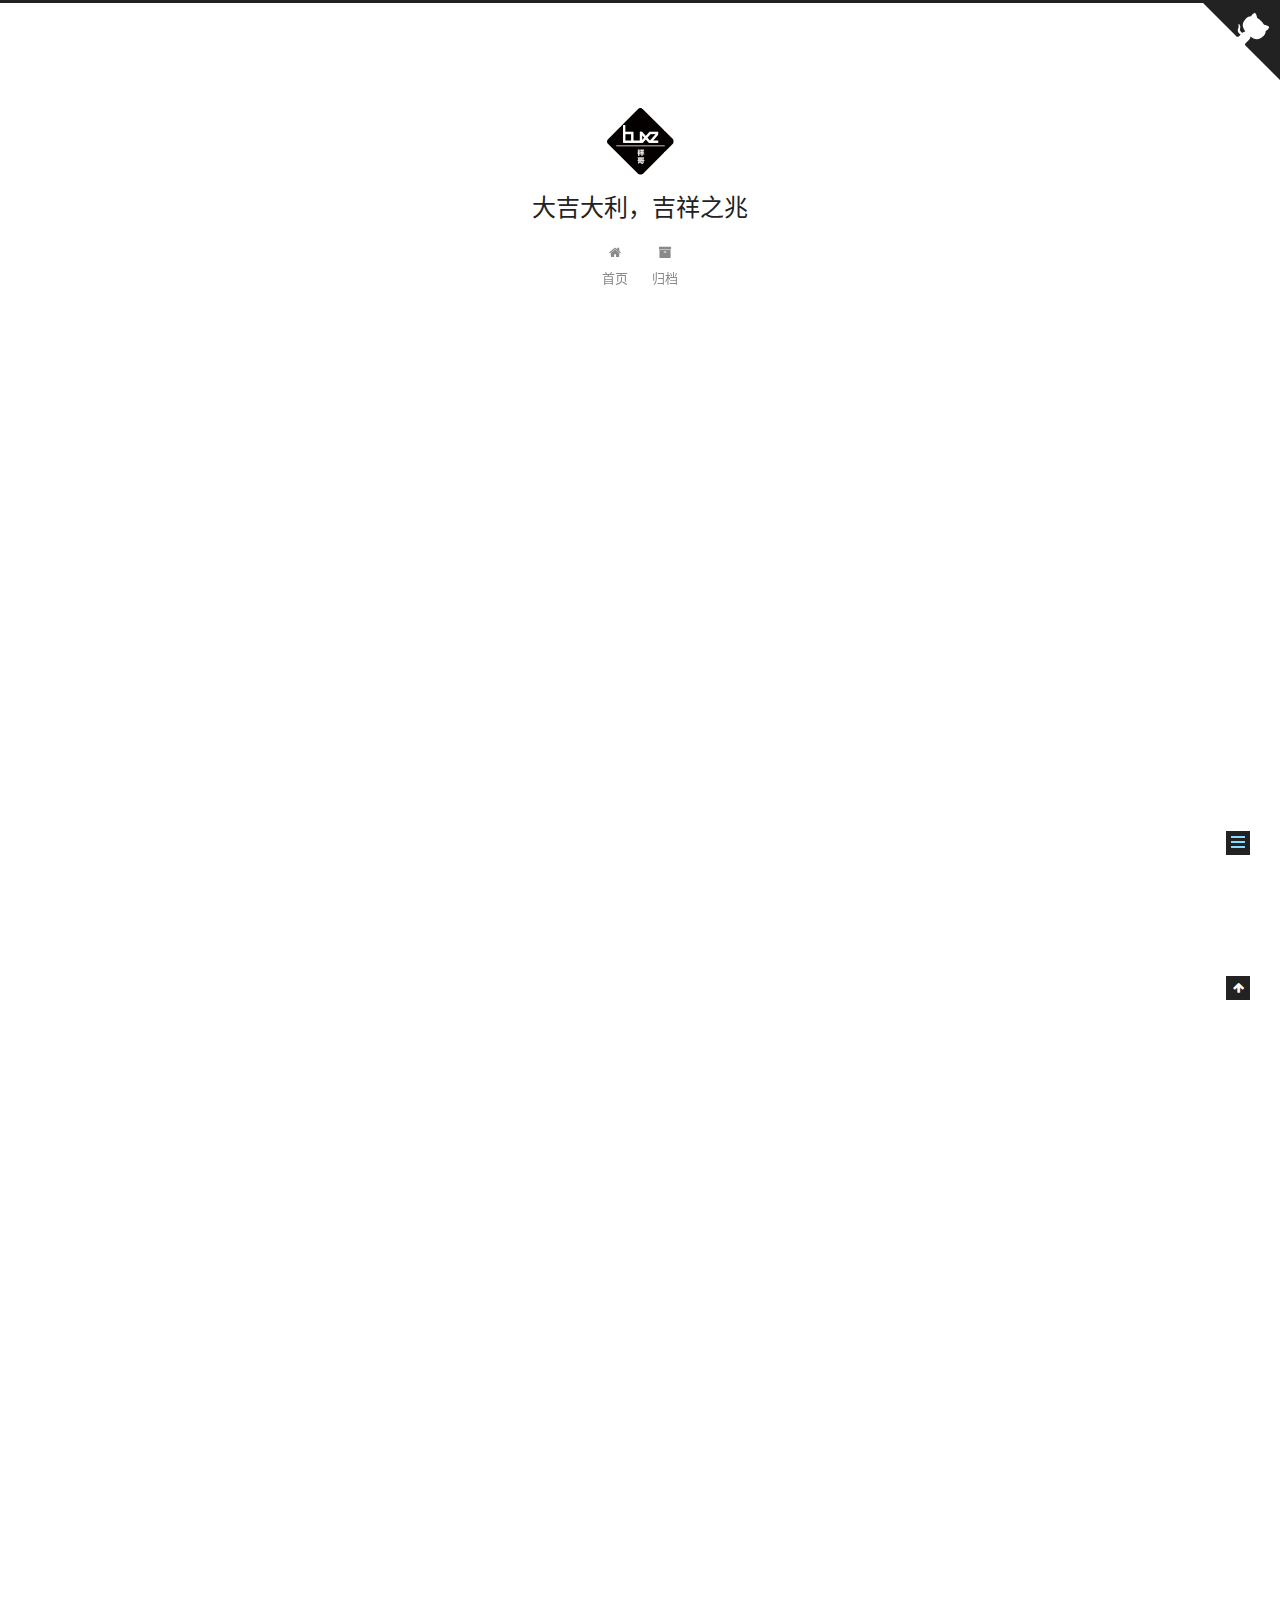
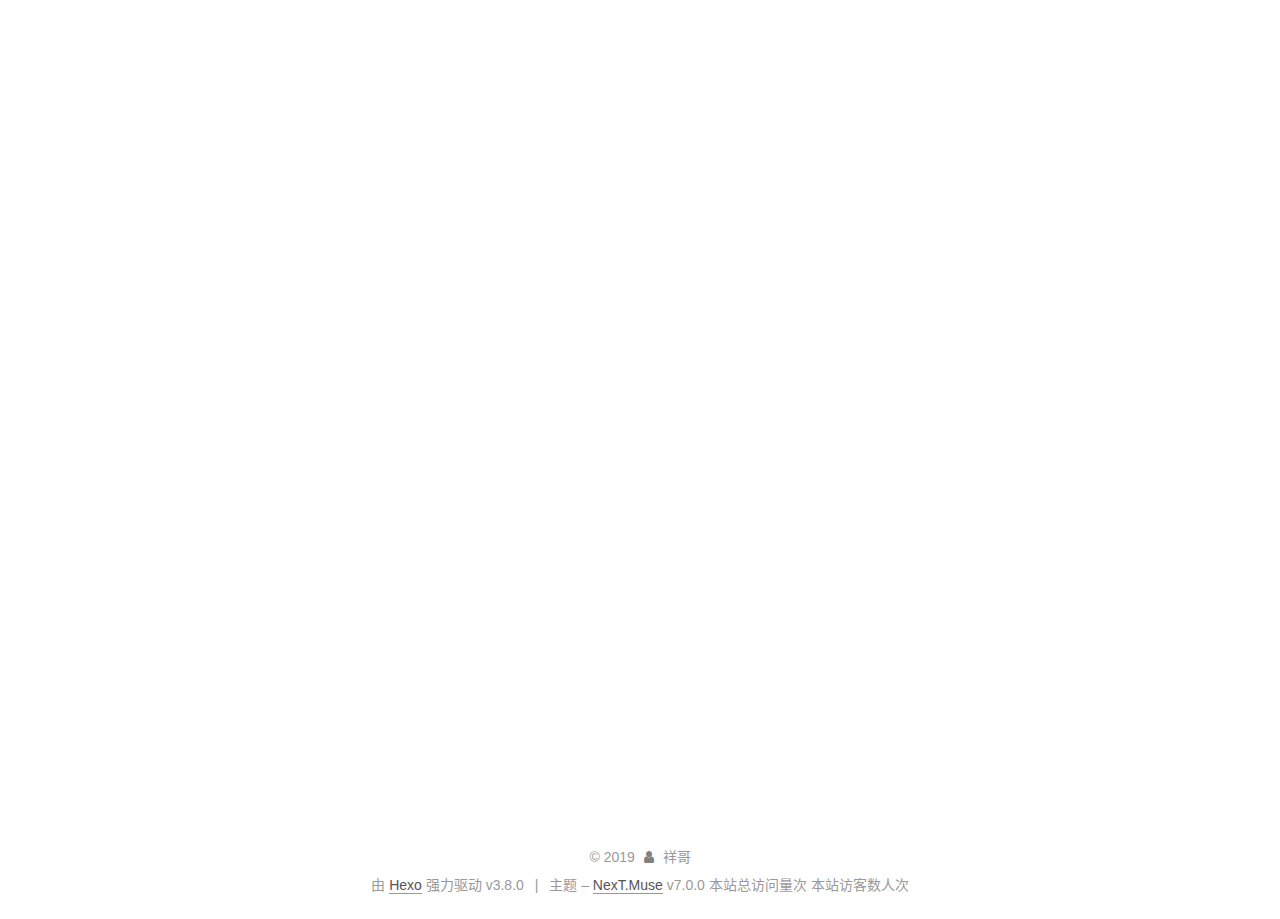
<file: 2019/03/07/springboot支持Jsp/index.html>
<!DOCTYPE html>












  


<html class="theme-next muse use-motion" lang="zh-CN">
<head><meta name="generator" content="Hexo 3.8.0">
  <meta charset="UTF-8">
<meta http-equiv="X-UA-Compatible" content="IE=edge">
<meta name="viewport" content="width=device-width, initial-scale=1, maximum-scale=2">
<meta name="theme-color" content="#222">


























<link rel="stylesheet" href="/lib/font-awesome/css/font-awesome.min.css?v=4.6.2">

<link rel="stylesheet" href="/css/main.css?v=7.0.0">


  <link rel="apple-touch-icon" sizes="180x180" href="/logo-small.png?v=7.0.0">


  <link rel="icon" type="image/png" sizes="32x32" href="/images/logo-normal.png?v=7.0.0">


  <link rel="icon" type="image/png" sizes="16x16" href="/images/logo-small.png?v=7.0.0">


  <link rel="mask-icon" href="/images/logo.svg?v=7.0.0" color="#222">







<script id="hexo.configurations">
  var NexT = window.NexT || {};
  var CONFIG = {
    root: '/',
    scheme: 'Muse',
    version: '7.0.0',
    sidebar: {"position":"left","display":"post","offset":12,"b2t":false,"scrollpercent":false,"onmobile":false},
    fancybox: false,
    fastclick: false,
    lazyload: false,
    tabs: true,
    motion: {"enable":true,"async":false,"transition":{"post_block":"fadeIn","post_header":"slideDownIn","post_body":"slideDownIn","coll_header":"slideLeftIn","sidebar":"slideUpIn"}},
    algolia: {
      applicationID: '',
      apiKey: '',
      indexName: '',
      hits: {"per_page":10},
      labels: {"input_placeholder":"Search for Posts","hits_empty":"We didn't find any results for the search: ${query}","hits_stats":"${hits} results found in ${time} ms"}
    }
  };
</script>


  




  <meta name="description" content="springboot 整合 jsp 配置">
<meta property="og:type" content="article">
<meta property="og:title" content="springboot支持Jsp">
<meta property="og:url" content="http://yoursite.com/2019/03/07/springboot支持Jsp/index.html">
<meta property="og:site_name" content="大吉大利，吉祥之兆">
<meta property="og:description" content="springboot 整合 jsp 配置">
<meta property="og:locale" content="zh-CN">
<meta property="og:updated_time" content="2019-03-07T09:21:51.295Z">
<meta name="twitter:card" content="summary">
<meta name="twitter:title" content="springboot支持Jsp">
<meta name="twitter:description" content="springboot 整合 jsp 配置">






  <link rel="canonical" href="http://yoursite.com/2019/03/07/springboot支持Jsp/">



<script id="page.configurations">
  CONFIG.page = {
    sidebar: "",
  };
</script>

  <title>springboot支持Jsp | 大吉大利，吉祥之兆</title>
  












  <noscript>
  <style>
  .use-motion .motion-element,
  .use-motion .brand,
  .use-motion .menu-item,
  .sidebar-inner,
  .use-motion .post-block,
  .use-motion .pagination,
  .use-motion .comments,
  .use-motion .post-header,
  .use-motion .post-body,
  .use-motion .collection-title { opacity: initial; }

  .use-motion .logo,
  .use-motion .site-title,
  .use-motion .site-subtitle {
    opacity: initial;
    top: initial;
  }

  .use-motion .logo-line-before i { left: initial; }
  .use-motion .logo-line-after i { right: initial; }
  </style>
</noscript>

</head>

<body itemscope itemtype="http://schema.org/WebPage" lang="zh-CN">

  
  
    
  

  <div class="container sidebar-position-left page-post-detail">
    <div class="headband"></div>

    <header id="header" class="header" itemscope itemtype="http://schema.org/WPHeader">
      <div class="header-inner"><div class="site-brand-wrapper">
  <div class="site-meta custom-logo">
    
      <div class="site-meta-headline">
        <a>
          <img class="custom-logo-image" src="/images/logo-small.png" alt="大吉大利，吉祥之兆">
        </a>
      </div>
    

    <div class="custom-logo-site-title">
      <a href="/" class="brand" rel="start">
        <span class="logo-line-before"><i></i></span>
        <span class="site-title">大吉大利，吉祥之兆</span>
        <span class="logo-line-after"><i></i></span>
      </a>
    </div>
    
    
  </div>

  <div class="site-nav-toggle">
    <button aria-label="切换导航栏">
      <span class="btn-bar"></span>
      <span class="btn-bar"></span>
      <span class="btn-bar"></span>
    </button>
  </div>
</div>



<nav class="site-nav">
  
    <ul id="menu" class="menu">
      
        
        
        
          
          <li class="menu-item menu-item-home">

    
    
    
      
    

    

    <a href="/" rel="section"><i class="menu-item-icon fa fa-fw fa-home"></i> <br>首页</a>

  </li>
        
        
        
          
          <li class="menu-item menu-item-archives">

    
    
    
      
    

    

    <a href="/archives/" rel="section"><i class="menu-item-icon fa fa-fw fa-archive"></i> <br>归档</a>

  </li>

      
      
    </ul>
  

  
    

  

  
</nav>



  



</div>
    </header>

    
  
  
  
  

  

  <a href="https://github.com/buxz" class="github-corner" title="Follow me on GitHub" aria-label="Follow me on GitHub" rel="noopener" target="_blank"><svg width="80" height="80" viewbox="0 0 250 250" style="fill: #222; color: #fff; position: absolute; top: 0; border: 0; right: 0;" aria-hidden="true"><path d="M0,0 L115,115 L130,115 L142,142 L250,250 L250,0 Z"/><path d="M128.3,109.0 C113.8,99.7 119.0,89.6 119.0,89.6 C122.0,82.7 120.5,78.6 120.5,78.6 C119.2,72.0 123.4,76.3 123.4,76.3 C127.3,80.9 125.5,87.3 125.5,87.3 C122.9,97.6 130.6,101.9 134.4,103.2" fill="currentColor" style="transform-origin: 130px 106px;" class="octo-arm"/><path d="M115.0,115.0 C114.9,115.1 118.7,116.5 119.8,115.4 L133.7,101.6 C136.9,99.2 139.9,98.4 142.2,98.6 C133.8,88.0 127.5,74.4 143.8,58.0 C148.5,53.4 154.0,51.2 159.7,51.0 C160.3,49.4 163.2,43.6 171.4,40.1 C171.4,40.1 176.1,42.5 178.8,56.2 C183.1,58.6 187.2,61.8 190.9,65.4 C194.5,69.0 197.7,73.2 200.1,77.6 C213.8,80.2 216.3,84.9 216.3,84.9 C212.7,93.1 206.9,96.0 205.4,96.6 C205.1,102.4 203.0,107.8 198.3,112.5 C181.9,128.9 168.3,122.5 157.7,114.1 C157.9,116.9 156.7,120.9 152.7,124.9 L141.0,136.5 C139.8,137.7 141.6,141.9 141.8,141.8 Z" fill="currentColor" class="octo-body"/></svg></a>



    <main id="main" class="main">
      <div class="main-inner">
        <div class="content-wrap">
          
          <div id="content" class="content">
            

  <div id="posts" class="posts-expand">
    

  

  
  
  

  

  <article class="post post-type-normal" itemscope itemtype="http://schema.org/Article">
  
  
  
  <div class="post-block">
    <link itemprop="mainEntityOfPage" href="http://yoursite.com/2019/03/07/springboot支持Jsp/">

    <span hidden itemprop="author" itemscope itemtype="http://schema.org/Person">
      <meta itemprop="name" content="祥哥">
      <meta itemprop="description" content="一天不撸代码，浑身不舒服">
      <meta itemprop="image" content="/images/avatar.gif">
    </span>

    <span hidden itemprop="publisher" itemscope itemtype="http://schema.org/Organization">
      <meta itemprop="name" content="大吉大利，吉祥之兆">
    </span>

    
      <header class="post-header">

        
        
          <h1 class="post-title" itemprop="name headline">springboot支持Jsp

              
            
          </h1>
        

        <div class="post-meta">
          <span class="post-time">

            
            
            

            
              <span class="post-meta-item-icon">
                <i class="fa fa-calendar-o"></i>
              </span>
              
                <span class="post-meta-item-text">发表于</span>
              

              
                
              

              <time title="创建时间：2019-03-07 16:13:09 / 修改时间：17:21:51" itemprop="dateCreated datePublished" datetime="2019-03-07T16:13:09+08:00">2019-03-07</time>
            

            
              

              
            
          </span>

          

          
            
            
          

          
          

          

          

          

        </div>
      </header>
    

    
    
    
    <div class="post-body" itemprop="articleBody">

      
      

      
        <p>springboot 整合 jsp 配置</p>
<a id="more"></a>
<h1 id="添加JSP支持"><a href="#添加JSP支持" class="headerlink" title="添加JSP支持"></a>添加JSP支持</h1><h2 id="1-添加依赖"><a href="#1-添加依赖" class="headerlink" title="1.添加依赖"></a>1.添加依赖</h2><figure class="highlight plain"><table><tr><td class="gutter"><pre><span class="line">1</span><br><span class="line">2</span><br><span class="line">3</span><br><span class="line">4</span><br><span class="line">5</span><br><span class="line">6</span><br><span class="line">7</span><br><span class="line">8</span><br><span class="line">9</span><br><span class="line">10</span><br><span class="line">11</span><br><span class="line">12</span><br><span class="line">13</span><br><span class="line">14</span><br><span class="line">15</span><br></pre></td><td class="code"><pre><span class="line">&lt;dependency&gt;</span><br><span class="line">    &lt;!-- springboot 支持 JSP --&gt;</span><br><span class="line">    &lt;groupId&gt;org.apache.tomcat.embed&lt;/groupId&gt;</span><br><span class="line">    &lt;artifactId&gt;tomcat-embed-jasper&lt;/artifactId&gt;</span><br><span class="line">&lt;/dependency&gt;</span><br><span class="line">&lt;dependency&gt;</span><br><span class="line">    &lt;!-- srevlet 支持开启 --&gt;</span><br><span class="line">    &lt;groupId&gt;javax.servlet&lt;/groupId&gt;</span><br><span class="line">    &lt;artifactId&gt;javax.servlet-api&lt;/artifactId&gt;</span><br><span class="line">&lt;/dependency&gt;</span><br><span class="line">&lt;dependency&gt;</span><br><span class="line">    &lt;!-- jstl 支持开启 --&gt;</span><br><span class="line">    &lt;groupId&gt;javax.servlet&lt;/groupId&gt;</span><br><span class="line">    &lt;artifactId&gt;jstl&lt;/artifactId&gt;</span><br><span class="line">&lt;/dependency&gt;</span><br></pre></td></tr></table></figure>
<h2 id="2-配置jsp目录"><a href="#2-配置jsp目录" class="headerlink" title="2.配置jsp目录"></a>2.配置jsp目录</h2><ol>
<li>在main 目录下新建webapp/WEB-INF/jsp文件夹 ，用来存储jsp文件</li>
<li><p>修改 application.properties</p>
<figure class="highlight plain"><table><tr><td class="gutter"><pre><span class="line">1</span><br><span class="line">2</span><br></pre></td><td class="code"><pre><span class="line">spring.mvc.view.prefix=/WEB-INF/jsp/</span><br><span class="line">spring.mvc.view.suffix=.jsp</span><br></pre></td></tr></table></figure>
</li>
<li><p>创建index.jsp</p>
</li>
<li>创建controller </li>
</ol>
<figure class="highlight plain"><table><tr><td class="gutter"><pre><span class="line">1</span><br><span class="line">2</span><br><span class="line">3</span><br><span class="line">4</span><br><span class="line">5</span><br><span class="line">6</span><br><span class="line">7</span><br></pre></td><td class="code"><pre><span class="line">@Controller</span><br><span class="line">public class IndexController &#123;</span><br><span class="line">    @RequestMapping(value = &quot;/index&quot;,method = RequestMethod.GET)</span><br><span class="line">    public String index()&#123;</span><br><span class="line">        return &quot;index&quot;;</span><br><span class="line">    &#125;</span><br><span class="line">&#125;</span><br></pre></td></tr></table></figure>
<h2 id="3-静态资源访问"><a href="#3-静态资源访问" class="headerlink" title="3.静态资源访问"></a>3.静态资源访问</h2><blockquote>
<p>即访问WEB-INF 静态资源</p>
</blockquote>
<figure class="highlight plain"><table><tr><td class="gutter"><pre><span class="line">1</span><br><span class="line">2</span><br><span class="line">3</span><br><span class="line">4</span><br><span class="line">5</span><br><span class="line">6</span><br><span class="line">7</span><br><span class="line">8</span><br><span class="line">9</span><br><span class="line">10</span><br></pre></td><td class="code"><pre><span class="line">@Configuration</span><br><span class="line">public class MyMvcConfig implements WebMvcConfigurer &#123;</span><br><span class="line"> </span><br><span class="line">    /*静态资源处理器*/</span><br><span class="line">    public void addResourceHandlers(ResourceHandlerRegistry registry) &#123;</span><br><span class="line">       registry.addResourceHandler(&quot;/img/**&quot;).addResourceLocations(&quot;/WEB-INF/&quot;+&quot;/img/&quot;);</span><br><span class="line">       registry.addResourceHandler(&quot;/static/**&quot;).addResourceLocations(&quot;/WEB-INF/&quot;+&quot;/static/&quot;);</span><br><span class="line">    &#125;</span><br><span class="line"> </span><br><span class="line">&#125;</span><br></pre></td></tr></table></figure>
<h2 id="4-jsp页面热部署"><a href="#4-jsp页面热部署" class="headerlink" title="4.jsp页面热部署"></a>4.jsp页面热部署</h2><p>springboot 2.0 版本以上，在application.properties 添加如下代码</p>
<figure class="highlight plain"><table><tr><td class="gutter"><pre><span class="line">1</span><br></pre></td><td class="code"><pre><span class="line">server.servlet.jsp.init-parameters.development=true</span><br></pre></td></tr></table></figure>
<h1 id="jsp-访问配置文件"><a href="#jsp-访问配置文件" class="headerlink" title="jsp 访问配置文件"></a>jsp 访问配置文件</h1><h2 id="方式一，EL表达式获取"><a href="#方式一，EL表达式获取" class="headerlink" title="方式一，EL表达式获取"></a>方式一，EL表达式获取</h2><figure class="highlight plain"><table><tr><td class="gutter"><pre><span class="line">1</span><br><span class="line">2</span><br><span class="line">3</span><br><span class="line">4</span><br><span class="line">5</span><br><span class="line">6</span><br><span class="line">7</span><br></pre></td><td class="code"><pre><span class="line">&lt;!-- 页面顶部添加  --&gt;</span><br><span class="line">&lt;%@ taglib prefix=&quot;fmt&quot; uri=&quot;http://java.sun.com/jsp/jstl/fmt&quot;%&gt;</span><br><span class="line">&lt;fmt:setBundle basename=&quot;application&quot; var=&quot;applicationInfo&quot; /&gt;</span><br><span class="line">&lt;fmt:message key=&quot;page.title&quot; var=&quot;title_3&quot; bundle=&quot;$&#123;applicationInfo&#125;&quot;/&gt;</span><br><span class="line"></span><br><span class="line">在页面中使用El表达式获取</span><br><span class="line">$&#123;title_3&#125;</span><br></pre></td></tr></table></figure>
<h2 id="方式二，tablib标签获取"><a href="#方式二，tablib标签获取" class="headerlink" title="方式二，tablib标签获取"></a>方式二，tablib标签获取</h2><h3 id="1-创建读取配置文件的Java类"><a href="#1-创建读取配置文件的Java类" class="headerlink" title="1.创建读取配置文件的Java类"></a>1.创建读取配置文件的Java类</h3><figure class="highlight plain"><table><tr><td class="gutter"><pre><span class="line">1</span><br><span class="line">2</span><br><span class="line">3</span><br><span class="line">4</span><br><span class="line">5</span><br><span class="line">6</span><br><span class="line">7</span><br><span class="line">8</span><br><span class="line">9</span><br><span class="line">10</span><br><span class="line">11</span><br><span class="line">12</span><br><span class="line">13</span><br><span class="line">14</span><br><span class="line">15</span><br><span class="line">16</span><br><span class="line">17</span><br><span class="line">18</span><br><span class="line">19</span><br><span class="line">20</span><br><span class="line">21</span><br><span class="line">22</span><br><span class="line">23</span><br><span class="line">24</span><br><span class="line">25</span><br><span class="line">26</span><br><span class="line">27</span><br></pre></td><td class="code"><pre><span class="line">import com.buxz.online_exam.util.PropertiesLoader;</span><br><span class="line">import org.apache.commons.lang3.StringUtils;</span><br><span class="line">import java.util.HashMap;</span><br><span class="line">import java.util.Map;</span><br><span class="line">public class Global &#123;</span><br><span class="line"></span><br><span class="line">    private static Global global = new Global();</span><br><span class="line"></span><br><span class="line">    private static Map&lt;String, String&gt; map = new HashMap&lt;&gt;();</span><br><span class="line"></span><br><span class="line">    private static PropertiesLoader loader = new PropertiesLoader(&quot;application.properties&quot;);</span><br><span class="line"></span><br><span class="line">    // 单列模式</span><br><span class="line">    public static Global getInstance() &#123;</span><br><span class="line">        return global;</span><br><span class="line">    &#125;</span><br><span class="line"></span><br><span class="line">    public static String getConfig(String key) &#123;</span><br><span class="line">        String value = map.get(key);</span><br><span class="line">        if (value == null) &#123;</span><br><span class="line">            value = loader.getProperty(key);</span><br><span class="line">            map.put(key, value != null ? value : StringUtils.EMPTY);</span><br><span class="line">        &#125;</span><br><span class="line">        return value;</span><br><span class="line">    &#125;</span><br><span class="line"></span><br><span class="line">&#125;</span><br></pre></td></tr></table></figure>
<h3 id="2-关联到tld文件"><a href="#2-关联到tld文件" class="headerlink" title="2.关联到tld文件"></a>2.关联到tld文件</h3><figure class="highlight plain"><table><tr><td class="gutter"><pre><span class="line">1</span><br><span class="line">2</span><br><span class="line">3</span><br><span class="line">4</span><br><span class="line">5</span><br><span class="line">6</span><br><span class="line">7</span><br><span class="line">8</span><br><span class="line">9</span><br><span class="line">10</span><br><span class="line">11</span><br><span class="line">12</span><br><span class="line">13</span><br><span class="line">14</span><br><span class="line">15</span><br><span class="line">16</span><br><span class="line">17</span><br><span class="line">18</span><br><span class="line">19</span><br><span class="line">20</span><br><span class="line">21</span><br></pre></td><td class="code"><pre><span class="line">&lt;?xml version=&quot;1.0&quot; encoding=&quot;UTF-8&quot; ?&gt;</span><br><span class="line">&lt;taglib xmlns=&quot;http://java.sun.com/xml/ns/j2ee&quot;</span><br><span class="line">        xmlns:xsi=&quot;http://www.w3.org/2001/XMLSchema-instance&quot;</span><br><span class="line">        xsi:schemaLocation=&quot;http://java.sun.com/xml/ns/j2ee http://java.sun.com/xml/ns/j2ee/web-jsptaglibrary_2_0.xsd&quot;</span><br><span class="line">        version=&quot;2.0&quot;&gt;</span><br><span class="line"></span><br><span class="line">    &lt;description&gt;JSTL 1.1 functions library&lt;/description&gt;</span><br><span class="line">    &lt;display-name&gt;JSTL functions sys&lt;/display-name&gt;</span><br><span class="line">    &lt;tlib-version&gt;1.1&lt;/tlib-version&gt;</span><br><span class="line">    &lt;short-name&gt;fns&lt;/short-name&gt;</span><br><span class="line">    &lt;uri&gt;http://java.sun.com/jsp/jstl/functionss&lt;/uri&gt;</span><br><span class="line"></span><br><span class="line">    &lt;function&gt;</span><br><span class="line">        &lt;description&gt;获取properties信息&lt;/description&gt;</span><br><span class="line">        &lt;name&gt;getConfig&lt;/name&gt;</span><br><span class="line">        &lt;function-class&gt;com.buxz.online_exam.base.Global&lt;/function-class&gt;</span><br><span class="line">        &lt;function-signature&gt;java.lang.String getConfig(java.lang.String)&lt;/function-signature&gt;</span><br><span class="line">        &lt;example&gt;$&#123;fns:getConfig(string)&#125;&lt;/example&gt;</span><br><span class="line">    &lt;/function&gt;</span><br><span class="line"></span><br><span class="line">&lt;/taglib&gt;</span><br></pre></td></tr></table></figure>
<h3 id="3-页面引入标签库并使用"><a href="#3-页面引入标签库并使用" class="headerlink" title="3.页面引入标签库并使用"></a>3.页面引入标签库并使用</h3><figure class="highlight plain"><table><tr><td class="gutter"><pre><span class="line">1</span><br><span class="line">2</span><br><span class="line">3</span><br></pre></td><td class="code"><pre><span class="line">&lt;%@ taglib prefix=&quot;fns&quot; uri=&quot;/WEB-INF/taglibs/fns.tld&quot; %&gt;</span><br><span class="line">&lt;!-- 使用案列 ，page.title 为配置文件中的key值 --&gt;</span><br><span class="line"> &lt;title&gt;$&#123;fns:getConfig(&apos;page.title&apos;)&#125;&lt;/title&gt;</span><br></pre></td></tr></table></figure>

      
    </div>

    

    
    
    

    

    
      
    
    

    

    <footer class="post-footer">
      

      
      
      

      
        <div class="post-nav">
          <div class="post-nav-next post-nav-item">
            
              <a href="/2019/02/28/Spring-boot-常用配置/" rel="next" title="Spring boot 常用配置">
                <i class="fa fa-chevron-left"></i> Spring boot 常用配置
              </a>
            
          </div>

          <span class="post-nav-divider"></span>

          <div class="post-nav-prev post-nav-item">
            
          </div>
        </div>
      

      
      
    </footer>
  </div>
  
  
  
  </article>


  </div>


          </div>
          

  



        </div>
        
          
  
  <div class="sidebar-toggle">
    <div class="sidebar-toggle-line-wrap">
      <span class="sidebar-toggle-line sidebar-toggle-line-first"></span>
      <span class="sidebar-toggle-line sidebar-toggle-line-middle"></span>
      <span class="sidebar-toggle-line sidebar-toggle-line-last"></span>
    </div>
  </div>

  <aside id="sidebar" class="sidebar">
    
    <div class="sidebar-inner">

      

      
        <ul class="sidebar-nav motion-element">
          <li class="sidebar-nav-toc sidebar-nav-active" data-target="post-toc-wrap">
            文章目录
          </li>
          <li class="sidebar-nav-overview" data-target="site-overview-wrap">
            站点概览
          </li>
        </ul>
      

      <div class="site-overview-wrap sidebar-panel">
        <div class="site-overview">
          <div class="site-author motion-element" itemprop="author" itemscope itemtype="http://schema.org/Person">
            
              <p class="site-author-name" itemprop="name">祥哥</p>
              <p class="site-description motion-element" itemprop="description">一天不撸代码，浑身不舒服</p>
          </div>

          
            <nav class="site-state motion-element">
              
                <div class="site-state-item site-state-posts">
                
                  <a href="/archives/">
                
                    <span class="site-state-item-count">4</span>
                    <span class="site-state-item-name">日志</span>
                  </a>
                </div>
              

              

              
            </nav>
          

          

          

          

          
          

          
            
          
          

        </div>
      </div>

      
      <!--noindex-->
        <div class="post-toc-wrap motion-element sidebar-panel sidebar-panel-active">
          <div class="post-toc">

            
            
            
            

            
              <div class="post-toc-content"><ol class="nav"><li class="nav-item nav-level-1"><a class="nav-link" href="#添加JSP支持"><span class="nav-number">1.</span> <span class="nav-text">添加JSP支持</span></a><ol class="nav-child"><li class="nav-item nav-level-2"><a class="nav-link" href="#1-添加依赖"><span class="nav-number">1.1.</span> <span class="nav-text">1.添加依赖</span></a></li><li class="nav-item nav-level-2"><a class="nav-link" href="#2-配置jsp目录"><span class="nav-number">1.2.</span> <span class="nav-text">2.配置jsp目录</span></a></li><li class="nav-item nav-level-2"><a class="nav-link" href="#3-静态资源访问"><span class="nav-number">1.3.</span> <span class="nav-text">3.静态资源访问</span></a></li><li class="nav-item nav-level-2"><a class="nav-link" href="#4-jsp页面热部署"><span class="nav-number">1.4.</span> <span class="nav-text">4.jsp页面热部署</span></a></li></ol></li><li class="nav-item nav-level-1"><a class="nav-link" href="#jsp-访问配置文件"><span class="nav-number">2.</span> <span class="nav-text">jsp 访问配置文件</span></a><ol class="nav-child"><li class="nav-item nav-level-2"><a class="nav-link" href="#方式一，EL表达式获取"><span class="nav-number">2.1.</span> <span class="nav-text">方式一，EL表达式获取</span></a></li><li class="nav-item nav-level-2"><a class="nav-link" href="#方式二，tablib标签获取"><span class="nav-number">2.2.</span> <span class="nav-text">方式二，tablib标签获取</span></a><ol class="nav-child"><li class="nav-item nav-level-3"><a class="nav-link" href="#1-创建读取配置文件的Java类"><span class="nav-number">2.2.1.</span> <span class="nav-text">1.创建读取配置文件的Java类</span></a></li><li class="nav-item nav-level-3"><a class="nav-link" href="#2-关联到tld文件"><span class="nav-number">2.2.2.</span> <span class="nav-text">2.关联到tld文件</span></a></li><li class="nav-item nav-level-3"><a class="nav-link" href="#3-页面引入标签库并使用"><span class="nav-number">2.2.3.</span> <span class="nav-text">3.页面引入标签库并使用</span></a></li></ol></li></ol></li></ol></div>
            

          </div>
        </div>
      <!--/noindex-->
      

      

    </div>
  </aside>


        
      </div>
    </main>

    <footer id="footer" class="footer">
      <div class="footer-inner">
        <div class="copyright">&copy; <span itemprop="copyrightYear">2019</span>
  <span class="with-love" id="animate">
    <i class="fa fa-user"></i>
  </span>
  <span class="author" itemprop="copyrightHolder">祥哥</span>

  

  
</div>


  <div class="powered-by">由 <a href="https://hexo.io" class="theme-link" rel="noopener" target="_blank">Hexo</a> 强力驱动 v3.8.0</div>



  <span class="post-meta-divider">|</span>



  <div class="theme-info">主题 – <a href="https://theme-next.org" class="theme-link" rel="noopener" target="_blank">NexT.Muse</a> v7.0.0</div>



<script async src="//busuanzi.ibruce.info/busuanzi/2.3/busuanzi.pure.mini.js">
</script>
<span id="busuanzi_container_site_pv">
    本站总访问量<span id="busuanzi_value_site_pv"></span>次
</span>
<span id="busuanzi_container_site_uv">
  本站访客数<span id="busuanzi_value_site_uv"></span>人次
</span>
        








        
      </div>
    </footer>

    
      <div class="back-to-top">
        <i class="fa fa-arrow-up"></i>
        
      </div>
    

    

    

    
  </div>

  

<script>
  if (Object.prototype.toString.call(window.Promise) !== '[object Function]') {
    window.Promise = null;
  }
</script>


























  
  <script src="/lib/jquery/index.js?v=2.1.3"></script>

  
  <script src="/lib/velocity/velocity.min.js?v=1.2.1"></script>

  
  <script src="/lib/velocity/velocity.ui.min.js?v=1.2.1"></script>


  


  <script src="/js/src/utils.js?v=7.0.0"></script>

  <script src="/js/src/motion.js?v=7.0.0"></script>



  
  


  <script src="/js/src/schemes/muse.js?v=7.0.0"></script>



  
  <script src="/js/src/scrollspy.js?v=7.0.0"></script>
<script src="/js/src/post-details.js?v=7.0.0"></script>



  


  <script src="/js/src/bootstrap.js?v=7.0.0"></script>



  


  


  




  

  

  

  

  

  

  

  

  

  

  

  

  

</body>
</html>
</file>
<file: css/main.css>
/* normalize.css v3.0.2 | MIT License | git.io/normalize */
html {
  font-family: sans-serif; /* 1 */
  -ms-text-size-adjust: 100%; /* 2 */
  -webkit-text-size-adjust: 100%; /* 2 */
}
body {
  margin: 0;
}
article,
aside,
details,
figcaption,
figure,
footer,
header,
hgroup,
main,
menu,
nav,
section,
summary {
  display: block;
}
audio,
canvas,
progress,
video {
  display: inline-block; /* 1 */
  vertical-align: baseline; /* 2 */
}
audio:not([controls]) {
  display: none;
  height: 0;
}
[hidden],
template {
  display: none;
}
a {
  background-color: transparent;
}
a:active,
a:hover {
  outline: 0;
}
abbr[title] {
  border-bottom: 1px dotted;
}
b,
strong {
  font-weight: bold;
}
dfn {
  font-style: italic;
}
h1 {
  font-size: 2em;
  margin: 0.67em 0;
}
mark {
  background: #ff0;
  color: #000;
}
small {
  font-size: 80%;
}
sub,
sup {
  font-size: 75%;
  line-height: 0;
  position: relative;
  vertical-align: baseline;
}
sup {
  top: -0.5em;
}
sub {
  bottom: -0.25em;
}
img {
  border: 0;
}
svg:not(:root) {
  overflow: hidden;
}
figure {
  margin: 1em 40px;
}
hr {
  -moz-box-sizing: content-box;
  box-sizing: content-box;
  height: 0;
}
pre {
  overflow: auto;
}
code,
kbd,
pre,
samp {
  font-family: monospace, monospace;
  font-size: 1em;
}
button,
input,
optgroup,
select,
textarea {
  color: inherit; /* 1 */
  font: inherit; /* 2 */
  margin: 0; /* 3 */
}
button {
  overflow: visible;
}
button,
select {
  text-transform: none;
}
button,
html input[type="button"],
input[type="reset"],
input[type="submit"] {
  -webkit-appearance: button; /* 2 */
  cursor: pointer; /* 3 */
}
button[disabled],
html input[disabled] {
  cursor: default;
}
button::-moz-focus-inner,
input::-moz-focus-inner {
  border: 0;
  padding: 0;
}
input {
  line-height: normal;
}
input[type="checkbox"],
input[type="radio"] {
  box-sizing: border-box; /* 1 */
  padding: 0; /* 2 */
}
input[type="number"]::-webkit-inner-spin-button,
input[type="number"]::-webkit-outer-spin-button {
  height: auto;
}
input[type="search"] {
  -webkit-appearance: textfield; /* 1 */
  -moz-box-sizing: content-box;
  -webkit-box-sizing: content-box; /* 2 */
  box-sizing: content-box;
}
input[type="search"]::-webkit-search-cancel-button,
input[type="search"]::-webkit-search-decoration {
  -webkit-appearance: none;
}
fieldset {
  border: 1px solid #c0c0c0;
  margin: 0 2px;
  padding: 0.35em 0.625em 0.75em;
}
legend {
  border: 0; /* 1 */
  padding: 0; /* 2 */
}
textarea {
  overflow: auto;
}
optgroup {
  font-weight: bold;
}
table {
  border-collapse: collapse;
  border-spacing: 0;
}
td,
th {
  padding: 0;
}
::selection {
  background: #262a30;
  color: #fff;
}
body {
  position: relative;
  font-family: 'Lato', "PingFang SC", "Microsoft YaHei", sans-serif;
  font-size: 14px;
  line-height: 2;
  color: #555;
  background: #fff;
}
@media (max-width: 767px) {
  body {
    padding-right: 0 !important;
  }
}
@media (min-width: 768px) and (max-width: 991px) {
  body {
    padding-right: 0 !important;
  }
}
@media (min-width: 1200px) {
  body {
    font-size: 16px;
  }
}
h1,
h2,
h3,
h4,
h5,
h6 {
  margin: 0;
  padding: 0;
  font-weight: bold;
  line-height: 1.5;
  font-family: 'Lato', "PingFang SC", "Microsoft YaHei", sans-serif;
}
h1,
h2,
h3,
h4,
h5,
h6 {
  margin: 20px 0 15px;
}
h1 {
  font-size: 22px;
}
h1 code {
  font-size: 22px;
}
@media (max-width: 767px) {
  h1 {
    font-size: 18px;
  }
  h1 code {
    font-size: 18px;
  }
}
h2 {
  font-size: 20px;
}
h2 code {
  font-size: 20px;
}
@media (max-width: 767px) {
  h2 {
    font-size: 16px;
  }
  h2 code {
    font-size: 16px;
  }
}
h3 {
  font-size: 18px;
}
h3 code {
  font-size: 18px;
}
@media (max-width: 767px) {
  h3 {
    font-size: 14px;
  }
  h3 code {
    font-size: 14px;
  }
}
h4 {
  font-size: 16px;
}
h4 code {
  font-size: 16px;
}
@media (max-width: 767px) {
  h4 {
    font-size: 12px;
  }
  h4 code {
    font-size: 12px;
  }
}
h5 {
  font-size: 14px;
}
h5 code {
  font-size: 14px;
}
@media (max-width: 767px) {
  h5 {
    font-size: 10px;
  }
  h5 code {
    font-size: 10px;
  }
}
h6 {
  font-size: 12px;
}
h6 code {
  font-size: 12px;
}
@media (max-width: 767px) {
  h6 {
    font-size: 8px;
  }
  h6 code {
    font-size: 8px;
  }
}
p {
  margin: 0 0 20px 0;
}
a,
span.exturl {
  overflow-wrap: break-word;
  word-wrap: break-word;
  background-color: transparent;
  color: #555;
  text-decoration: none;
  outline: none;
  border-bottom: 1px solid #999;
  cursor: pointer;
}
a:hover,
span.exturl:hover {
  color: #222;
  border-bottom-color: #222;
}
blockquote {
  margin: 0;
  padding: 0;
}
img {
  display: block;
  margin: auto;
  max-width: 100%;
  height: auto;
}
hr {
  margin: 40px 0;
  height: 3px;
  border: none;
  background-color: #ddd;
  background-image: repeating-linear-gradient(-45deg, #fff, #fff 4px, transparent 4px, transparent 8px);
}
blockquote {
  padding: 0 15px;
  color: #666;
  border-left: 4px solid #ddd;
}
blockquote cite::before {
  content: "-";
  padding: 0 5px;
}
dt {
  font-weight: 700;
}
dd {
  margin: 0;
  padding: 0;
}
kbd {
  border: 1px solid #ccc;
  border-radius: 0.2em;
  box-shadow: 0.1em 0.1em 0.2em rgba(0,0,0,0.1);
  background-color: #f9f9f9;
  font-family: inherit;
  background-image: -webkit-linear-gradient(top, #eee, #fff, #eee);
  padding: 0.1em 0.3em;
  white-space: nowrap;
}
.text-left {
  text-align: left;
}
.text-center {
  text-align: center;
}
.text-right {
  text-align: right;
}
.text-justify {
  text-align: justify;
}
.text-nowrap {
  white-space: nowrap;
}
.text-lowercase {
  text-transform: lowercase;
}
.text-uppercase {
  text-transform: uppercase;
}
.text-capitalize {
  text-transform: capitalize;
}
.center-block {
  display: block;
  margin-left: auto;
  margin-right: auto;
}
.clearfix:before,
.clearfix:after {
  content: " ";
  display: table;
}
.clearfix:after {
  clear: both;
}
.pullquote {
  width: 45%;
}
.pullquote.left {
  float: left;
  margin-left: 5px;
  margin-right: 10px;
}
.pullquote.right {
  float: right;
  margin-left: 10px;
  margin-right: 5px;
}
.affix.affix.affix {
  position: fixed;
}
.translation {
  margin-top: -20px;
  font-size: 14px;
  color: #999;
}
.scrollbar-measure {
  width: 100px;
  height: 100px;
  overflow: scroll;
  position: absolute;
  top: -9999px;
}
.use-motion .motion-element {
  opacity: 0;
}
.table-container {
  margin: 20px 0;
  overflow: auto;
  -webkit-overflow-scrolling: touch;
}
table {
  width: 100%;
  border-collapse: collapse;
  border-spacing: 0;
  font-size: 14px;
}
table>tbody>tr:nth-of-type(odd) {
  background-color: #f9f9f9;
}
table>tbody>tr:hover {
  background-color: #f5f5f5;
}
caption,
th,
td {
  padding: 8px;
  text-align: left;
  vertical-align: middle;
  font-weight: normal;
}
th,
td {
  border: 1px solid #ddd;
  border-bottom: 3px solid #ddd;
}
th {
  padding-bottom: 10px;
  font-weight: 700;
}
td {
  border-bottom-width: 1px;
}
html,
body {
  height: 100%;
}
.container {
  position: relative;
}
.header-inner {
  margin: 0 auto;
  padding: 100px 0 70px;
  width: 700px;
}
@media (min-width: 1200px) {
  .container .header-inner {
    width: 800px;
  }
}
@media (min-width: 1600px) {
  .container .header-inner {
    width: 900px;
  }
}
.main-inner {
  margin: 0 auto;
  width: 700px;
}
@media (min-width: 1200px) {
  .container .main-inner {
    width: 800px;
  }
}
@media (min-width: 1600px) {
  .container .main-inner {
    width: 900px;
  }
}
.footer {
  padding: 20px 0;
}
.footer-inner {
  box-sizing: border-box;
  margin: 0px auto;
  width: 700px;
}
@media (min-width: 1200px) {
  .container .footer-inner {
    width: 800px;
  }
}
@media (min-width: 1600px) {
  .container .footer-inner {
    width: 900px;
  }
}
pre,
.highlight {
  overflow: auto;
  margin: 20px 0;
  padding: 0;
  font-size: 14px;
  color: #4d4d4c;
  background: #f7f7f7;
  line-height: 1.6;
}
pre,
code {
  font-family: consolas, Menlo, "PingFang SC", "Microsoft YaHei", monospace;
}
code {
  overflow-wrap: break-word;
  word-wrap: break-word;
  padding: 2px 4px;
  color: #555;
  background: #eee;
  border-radius: 3px;
  font-size: 14px;
}
pre {
  padding: 10px;
}
pre code {
  padding: 0;
  color: #4d4d4c;
  background: none;
  text-shadow: none;
}
.highlight {
  border-radius: 1px;
}
.highlight pre {
  border: none;
  margin: 0;
  padding: 10px 0;
}
.highlight table {
  margin: 0;
  width: auto;
  border: none;
}
.highlight td {
  border: none;
  padding: 0;
}
.highlight figcaption {
  font-size: 1em;
  color: #4d4d4c;
  line-height: 1em;
  margin-bottom: 1em;
  margin: 0em;
  padding: 0.5em;
  background: #eee;
  border-bottom: 1px solid #e9e9e9;
}
.highlight figcaption:before,
.highlight figcaption:after {
  content: " ";
  display: table;
}
.highlight figcaption:after {
  clear: both;
}
.highlight figcaption a {
  float: right;
  color: #4d4d4c;
}
.highlight figcaption a:hover {
  border-bottom-color: #4d4d4c;
}
.highlight .gutter pre {
  padding-left: 10px;
  padding-right: 10px;
  color: #869194;
  text-align: right;
  background-color: #eff2f3;
}
.highlight .code pre {
  width: 100%;
  padding-left: 10px;
  padding-right: 10px;
  background-color: #f7f7f7;
}
.highlight .line {
  height: 20px;
}
.gutter {
  -webkit-user-select: none;
  -moz-user-select: none;
  -ms-user-select: none;
  user-select: none;
}
.gist table {
  width: auto;
}
.gist table td {
  border: none;
}
pre .deletion {
  background: #fdd;
}
pre .addition {
  background: #dfd;
}
pre .meta {
  color: #8959a8;
}
pre .comment {
  color: #8e908c;
}
pre .variable,
pre .attribute,
pre .tag,
pre .name,
pre .regexp,
pre .ruby .constant,
pre .xml .tag .title,
pre .xml .pi,
pre .xml .doctype,
pre .html .doctype,
pre .css .id,
pre .css .class,
pre .css .pseudo {
  color: #c82829;
}
pre .number,
pre .preprocessor,
pre .built_in,
pre .builtin-name,
pre .literal,
pre .params,
pre .constant,
pre .command {
  color: #f5871f;
}
pre .ruby .class .title,
pre .css .rules .attribute,
pre .string,
pre .symbol,
pre .value,
pre .inheritance,
pre .header,
pre .ruby .symbol,
pre .xml .cdata,
pre .special,
pre .formula {
  color: #718c00;
}
pre .title,
pre .css .hexcolor {
  color: #3e999f;
}
pre .function,
pre .python .decorator,
pre .python .title,
pre .ruby .function .title,
pre .ruby .title .keyword,
pre .perl .sub,
pre .javascript .title,
pre .coffeescript .title {
  color: #4271ae;
}
pre .keyword,
pre .javascript .function {
  color: #8959a8;
}
.posts-expand .post-body img.full-image {
  border: none;
}
.blockquote-center,
.page-home .post-type-quote blockquote,
.page-post-detail .post-type-quote blockquote {
  position: relative;
  margin: 40px 0;
  padding: 0;
  border-left: none;
  text-align: center;
}
.blockquote-center::before,
.page-home .post-type-quote blockquote::before,
.page-post-detail .post-type-quote blockquote::before,
.blockquote-center::after,
.page-home .post-type-quote blockquote::after,
.page-post-detail .post-type-quote blockquote::after {
  position: absolute;
  content: ' ';
  display: block;
  width: 100%;
  height: 24px;
  opacity: 0.2;
  background-repeat: no-repeat;
  background-position: 0 -6px;
  background-size: 22px 22px;
}
.blockquote-center::before,
.page-home .post-type-quote blockquote::before,
.page-post-detail .post-type-quote blockquote::before {
  top: -20px;
  background-image: url("../images/quote-l.svg");
  border-top: 1px solid #ccc;
}
.blockquote-center::after,
.page-home .post-type-quote blockquote::after,
.page-post-detail .post-type-quote blockquote::after {
  bottom: -20px;
  background-image: url("../images/quote-r.svg");
  border-bottom: 1px solid #ccc;
  background-position: 100% 8px;
}
.blockquote-center p,
.page-home .post-type-quote blockquote p,
.page-post-detail .post-type-quote blockquote p,
.blockquote-center div,
.page-home .post-type-quote blockquote div,
.page-post-detail .post-type-quote blockquote div {
  text-align: center;
}
.post .post-body .group-picture img {
  box-sizing: border-box;
  padding: 0 3px;
  border: none;
}
.post .group-picture-row {
  overflow: hidden;
  margin-top: 6px;
}
.post .group-picture-row:first-child {
  margin-top: 0;
}
.post .group-picture-column {
  float: left;
}
.page-post-detail .post-body .group-picture-column {
  float: none;
  margin-top: 10px;
  width: auto !important;
}
.page-post-detail .post-body .group-picture-column img {
  margin: 0 auto;
}
.page-archive .group-picture-container {
  overflow: hidden;
}
.page-archive .group-picture-row {
  float: left;
}
.page-archive .group-picture-row:first-child {
  margin-top: 6px;
}
.page-archive .group-picture-column {
  max-width: 150px;
  max-height: 150px;
}
.post-body .note {
  position: relative;
  padding: 15px;
  margin-bottom: 20px;
  border: 1px solid #eee;
  border-left-width: 5px;
  border-radius: 3px;
}
.post-body .note h2,
.post-body .note h3,
.post-body .note h4,
.post-body .note h5,
.post-body .note h6 {
  margin-top: 0;
  margin-bottom: 0;
  border-bottom: initial;
  padding-top: 0 !important;
}
.post-body .note p:first-child,
.post-body .note ul:first-child,
.post-body .note ol:first-child,
.post-body .note table:first-child,
.post-body .note pre:first-child,
.post-body .note blockquote:first-child {
  margin-top: 0;
}
.post-body .note p:last-child,
.post-body .note ul:last-child,
.post-body .note ol:last-child,
.post-body .note table:last-child,
.post-body .note pre:last-child,
.post-body .note blockquote:last-child {
  margin-bottom: 0;
}
.post-body .note.default {
  border-left-color: #777;
}
.post-body .note.default h2,
.post-body .note.default h3,
.post-body .note.default h4,
.post-body .note.default h5,
.post-body .note.default h6 {
  color: #777;
}
.post-body .note.primary {
  border-left-color: #6f42c1;
}
.post-body .note.primary h2,
.post-body .note.primary h3,
.post-body .note.primary h4,
.post-body .note.primary h5,
.post-body .note.primary h6 {
  color: #6f42c1;
}
.post-body .note.info {
  border-left-color: #428bca;
}
.post-body .note.info h2,
.post-body .note.info h3,
.post-body .note.info h4,
.post-body .note.info h5,
.post-body .note.info h6 {
  color: #428bca;
}
.post-body .note.success {
  border-left-color: #5cb85c;
}
.post-body .note.success h2,
.post-body .note.success h3,
.post-body .note.success h4,
.post-body .note.success h5,
.post-body .note.success h6 {
  color: #5cb85c;
}
.post-body .note.warning {
  border-left-color: #f0ad4e;
}
.post-body .note.warning h2,
.post-body .note.warning h3,
.post-body .note.warning h4,
.post-body .note.warning h5,
.post-body .note.warning h6 {
  color: #f0ad4e;
}
.post-body .note.danger {
  border-left-color: #d9534f;
}
.post-body .note.danger h2,
.post-body .note.danger h3,
.post-body .note.danger h4,
.post-body .note.danger h5,
.post-body .note.danger h6 {
  color: #d9534f;
}
.post-body .label {
  display: inline;
  padding: 0 2px;
  white-space: nowrap;
}
.post-body .label.default {
  background-color: #f0f0f0;
}
.post-body .label.primary {
  background-color: #efe6f7;
}
.post-body .label.info {
  background-color: #e5f2f8;
}
.post-body .label.success {
  background-color: #e7f4e9;
}
.post-body .label.warning {
  background-color: #fcf6e1;
}
.post-body .label.danger {
  background-color: #fae8eb;
}
.post-body .tabs {
  position: relative;
  display: block;
  margin-bottom: 20px;
  padding-top: 10px;
}
.post-body .tabs ul.nav-tabs {
  margin: 0;
  padding: 0;
  display: flex;
  margin-bottom: -1px;
}
@media (max-width: 413px) {
  .post-body .tabs ul.nav-tabs {
    display: block;
    margin-bottom: 5px;
  }
}
.post-body .tabs ul.nav-tabs li.tab {
  list-style-type: none !important;
  margin: 0 0.25em 0 0;
  border-top: 3px solid transparent;
  border-left: 1px solid transparent;
  border-right: 1px solid transparent;
}
@media (max-width: 413px) {
  .post-body .tabs ul.nav-tabs li.tab {
    margin: initial;
    border-top: 1px solid transparent;
    border-left: 3px solid transparent;
    border-right: 1px solid transparent;
    border-bottom: 1px solid transparent;
  }
}
.post-body .tabs ul.nav-tabs li.tab a {
  outline: 0;
  border-bottom: initial;
  display: block;
  line-height: 1.8em;
  padding: 0.25em 0.75em;
  transition-duration: 0.2s;
  transition-timing-function: ease-out;
  transition-delay: 0s;
}
.post-body .tabs ul.nav-tabs li.tab a i {
  width: 1.285714285714286em;
}
.post-body .tabs ul.nav-tabs li.tab.active {
  border-top: 3px solid #fc6423;
  border-left: 1px solid #ddd;
  border-right: 1px solid #ddd;
  background-color: #fff;
}
@media (max-width: 413px) {
  .post-body .tabs ul.nav-tabs li.tab.active {
    border-top: 1px solid #ddd;
    border-left: 3px solid #fc6423;
    border-right: 1px solid #ddd;
    border-bottom: 1px solid #ddd;
  }
}
.post-body .tabs ul.nav-tabs li.tab.active a {
  cursor: default;
  color: #555;
}
.post-body .tabs .tab-content {
  background-color: #fff;
}
.post-body .tabs .tab-content .tab-pane {
  border: 1px solid #ddd;
  padding: 20px 20px 0 20px;
}
.post-body .tabs .tab-content .tab-pane:not(.active) {
  display: none !important;
}
.post-body .tabs .tab-content .tab-pane.active {
  display: block !important;
}
.btn {
  display: inline-block;
  padding: 0 20px;
  font-size: 14px;
  color: #fff;
  background: #222;
  border: 2px solid #222;
  text-decoration: none;
  border-radius: 0;
  transition-property: background-color;
  transition-duration: 0.2s;
  transition-timing-function: ease-in-out;
  transition-delay: 0s;
  line-height: 2;
}
.btn:hover {
  border-color: #222;
  color: #222;
  background: #fff;
}
.btn +.btn {
  margin: 0 0 8px 8px;
}
.btn .fa-fw {
  width: 1.285714285714286em;
  text-align: left;
}
.btn-bar {
  display: block;
  width: 22px;
  height: 2px;
  background: #555;
  border-radius: 1px;
}
.btn-bar+.btn-bar {
  margin-top: 4px;
}
.pagination {
  margin: 120px 0 40px;
  text-align: center;
  border-top: 1px solid #eee;
}
.page-number-basic,
.pagination .prev,
.pagination .next,
.pagination .page-number,
.pagination .space {
  display: inline-block;
  position: relative;
  top: -1px;
  margin: 0 10px;
  padding: 0 11px;
}
@media (max-width: 767px) {
  .page-number-basic,
  .pagination .prev,
  .pagination .next,
  .pagination .page-number,
  .pagination .space {
    margin: 0 5px;
  }
}
.pagination .prev,
.pagination .next,
.pagination .page-number {
  border-bottom: 0;
  border-top: 1px solid #eee;
  transition-property: border-color;
  transition-duration: 0.2s;
  transition-timing-function: ease-in-out;
  transition-delay: 0s;
}
.pagination .prev:hover,
.pagination .next:hover,
.pagination .page-number:hover {
  border-top-color: #222;
}
.pagination .space {
  padding: 0;
  margin: 0;
}
.pagination .prev {
  margin-left: 0;
}
.pagination .next {
  margin-right: 0;
}
.pagination .page-number.current {
  color: #fff;
  background: #ccc;
  border-top-color: #ccc;
}
@media (max-width: 767px) {
  .pagination {
    border-top: none;
  }
  .pagination .prev,
  .pagination .next,
  .pagination .page-number {
    margin-bottom: 10px;
    border-top: 0;
    border-bottom: 1px solid #eee;
    padding: 0 10px;
  }
  .pagination .prev:hover,
  .pagination .next:hover,
  .pagination .page-number:hover {
    border-bottom-color: #222;
  }
}
.comments {
  margin: 60px 20px 0;
}
.tag-cloud {
  text-align: center;
}
.tag-cloud a {
  display: inline-block;
  margin: 10px;
}
.tag-cloud a:hover {
  color: #222 !important;
}
.back-to-top {
  box-sizing: border-box;
  position: fixed;
  bottom: -100px;
  right: 30px;
  z-index: 1050;
  padding: 0 6px;
  width: 24px;
  background: #222;
  font-size: 12px;
  opacity: 1;
  color: #fff;
  cursor: pointer;
  text-align: center;
  -webkit-transform: translateZ(0);
  transition-property: bottom;
  transition-duration: 0.2s;
  transition-timing-function: ease-in-out;
  transition-delay: 0s;
}
@media (min-width: 768px) and (max-width: 991px) {
  .back-to-top {
    display: none !important;
  }
}
@media (max-width: 767px) {
  .back-to-top {
    display: none !important;
  }
}
.back-to-top.back-to-top-on {
  bottom: 19px;
}
.header {
  background: transparent;
}
.header-inner {
  position: relative;
}
.headband {
  height: 3px;
  background: #222;
}
.site-meta {
  margin: 0;
  text-align: center;
}
@media (max-width: 767px) {
  .site-meta {
    text-align: center;
  }
}
.brand {
  position: relative;
  display: inline-block;
  padding: 0 40px;
  color: #fff;
  background: #222;
  border-bottom: none;
}
.brand:hover {
  color: #fff;
}
.logo {
  display: inline-block;
  margin-right: 5px;
  line-height: 36px;
  vertical-align: top;
}
.site-title {
  display: inline-block;
  vertical-align: top;
  line-height: 36px;
  font-size: 20px;
  font-weight: normal;
  font-family: 'Lato', "PingFang SC", "Microsoft YaHei", sans-serif;
}
.site-subtitle {
  margin-top: 10px;
  font-size: 13px;
  color: #999;
}
.use-motion .brand {
  opacity: 0;
}
.use-motion .logo,
.use-motion .site-title,
.use-motion .site-subtitle,
.use-motion .custom-logo-image {
  opacity: 0;
  position: relative;
  top: -10px;
}
.site-nav-toggle {
  display: none;
  position: absolute;
  top: 10px;
  left: 10px;
}
@media (max-width: 767px) {
  .site-nav-toggle {
    display: block;
  }
}
.site-nav-toggle button {
  margin-top: 2px;
  padding: 9px 10px;
  background: transparent;
  border: none;
}
@media (max-width: 767px) {
  .site-nav {
    display: none;
    margin: 0 -10px;
    padding: 0 10px;
    clear: both;
    border-top: 1px solid #ddd;
  }
}
@media (min-width: 768px) and (max-width: 991px) {
  .site-nav {
    display: block !important;
  }
}
@media (min-width: 992px) {
  .site-nav {
    display: block !important;
  }
}
.menu {
  margin-top: 20px;
  padding-left: 0;
  text-align: center;
}
.menu .menu-item {
  display: inline-block;
  margin: 0 10px;
  list-style: none;
}
@media screen and (max-width: 767px) {
  .menu .menu-item {
    margin-top: 10px;
  }
}
.menu .menu-item a,
.menu .menu-item span.exturl {
  display: block;
  font-size: 13px;
  line-height: inherit;
  border-bottom: 1px solid transparent;
  transition-property: border-color;
  transition-duration: 0.2s;
  transition-timing-function: ease-in-out;
  transition-delay: 0s;
}
.menu .menu-item a:hover,
.menu .menu-item span.exturl:hover {
  border-bottom-color: #222;
}
.menu .menu-item .fa {
  margin-right: 5px;
}
.use-motion .menu-item {
  opacity: 0;
}
.github-corner :hover .octo-arm {
  animation: octocat-wave 560ms ease-in-out;
}
@media (max-width: 991px) {
  .github-corner .github-corner:hover .octo-arm {
    animation: none;
  }
  .github-corner .github-corner .octo-arm {
    animation: octocat-wave 560ms ease-in-out;
  }
}
@-moz-keyframes octocat-wave {
  0%, 100% {
    -webkit-transform: rotate(0);
    -moz-transform: rotate(0);
    -ms-transform: rotate(0);
    -o-transform: rotate(0);
    transform: rotate(0);
  }
  20%, 60% {
    -webkit-transform: rotate(-25deg);
    -moz-transform: rotate(-25deg);
    -ms-transform: rotate(-25deg);
    -o-transform: rotate(-25deg);
    transform: rotate(-25deg);
  }
  40%, 80% {
    -webkit-transform: rotate(10deg);
    -moz-transform: rotate(10deg);
    -ms-transform: rotate(10deg);
    -o-transform: rotate(10deg);
    transform: rotate(10deg);
  }
}
@-webkit-keyframes octocat-wave {
  0%, 100% {
    -webkit-transform: rotate(0);
    -moz-transform: rotate(0);
    -ms-transform: rotate(0);
    -o-transform: rotate(0);
    transform: rotate(0);
  }
  20%, 60% {
    -webkit-transform: rotate(-25deg);
    -moz-transform: rotate(-25deg);
    -ms-transform: rotate(-25deg);
    -o-transform: rotate(-25deg);
    transform: rotate(-25deg);
  }
  40%, 80% {
    -webkit-transform: rotate(10deg);
    -moz-transform: rotate(10deg);
    -ms-transform: rotate(10deg);
    -o-transform: rotate(10deg);
    transform: rotate(10deg);
  }
}
@-o-keyframes octocat-wave {
  0%, 100% {
    -webkit-transform: rotate(0);
    -moz-transform: rotate(0);
    -ms-transform: rotate(0);
    -o-transform: rotate(0);
    transform: rotate(0);
  }
  20%, 60% {
    -webkit-transform: rotate(-25deg);
    -moz-transform: rotate(-25deg);
    -ms-transform: rotate(-25deg);
    -o-transform: rotate(-25deg);
    transform: rotate(-25deg);
  }
  40%, 80% {
    -webkit-transform: rotate(10deg);
    -moz-transform: rotate(10deg);
    -ms-transform: rotate(10deg);
    -o-transform: rotate(10deg);
    transform: rotate(10deg);
  }
}
@keyframes octocat-wave {
  0%, 100% {
    -webkit-transform: rotate(0);
    -moz-transform: rotate(0);
    -ms-transform: rotate(0);
    -o-transform: rotate(0);
    transform: rotate(0);
  }
  20%, 60% {
    -webkit-transform: rotate(-25deg);
    -moz-transform: rotate(-25deg);
    -ms-transform: rotate(-25deg);
    -o-transform: rotate(-25deg);
    transform: rotate(-25deg);
  }
  40%, 80% {
    -webkit-transform: rotate(10deg);
    -moz-transform: rotate(10deg);
    -ms-transform: rotate(10deg);
    -o-transform: rotate(10deg);
    transform: rotate(10deg);
  }
}
.post-body {
  overflow-wrap: break-word;
  word-wrap: break-word;
  font-family: 'Lato', "PingFang SC", "Microsoft YaHei", sans-serif;
}
.post-body .exturl .fa {
  font-size: 14px;
  margin-left: 4px;
}
.post-body .fancybox img {
  display: block !important;
  margin: 0 auto;
  cursor: pointer;
  cursor: zoom-in;
  cursor: -webkit-zoom-in;
}
.post-body .image-caption,
.post-body .figure .caption {
  margin: -20px auto 15px;
  text-align: center;
  font-size: 14px;
  color: #999;
  font-weight: bold;
  line-height: 1;
}
.post-sticky-flag {
  display: inline-block;
  font-size: 16px;
  -ms-transform: rotate(30deg);
  -webkit-transform: rotate(30deg);
  -moz-transform: rotate(30deg);
  -ms-transform: rotate(30deg);
  -o-transform: rotate(30deg);
  transform: rotate(30deg);
}
.use-motion .post-block,
.use-motion .pagination,
.use-motion .comments {
  opacity: 0;
}
.use-motion .post-header {
  opacity: 0;
}
.use-motion .post-body {
  opacity: 0;
}
.use-motion .collection-title {
  opacity: 0;
}
.posts-expand {
  padding-top: 40px;
}
@media (max-width: 767px) {
  .posts-expand {
    margin: 0 20px;
  }
  .post-body pre .gutter pre {
    padding-right: 10px;
  }
  .post-body .highlight {
    margin-left: 0px;
    margin-right: 0px;
    padding: 0;
  }
  .post-body .highlight .gutter pre {
    padding-right: 10px;
  }
}
@media (min-width: 992px) {
  .posts-expand .post-body {
    text-align: justify;
  }
}
.posts-expand .post-body h2,
.posts-expand .post-body h3,
.posts-expand .post-body h4,
.posts-expand .post-body h5,
.posts-expand .post-body h6 {
  padding-top: 10px;
}
.posts-expand .post-body h2 .header-anchor,
.posts-expand .post-body h3 .header-anchor,
.posts-expand .post-body h4 .header-anchor,
.posts-expand .post-body h5 .header-anchor,
.posts-expand .post-body h6 .header-anchor {
  float: right;
  margin-left: 10px;
  color: #ccc;
  border-bottom-style: none;
  visibility: hidden;
}
.posts-expand .post-body h2 .header-anchor:hover,
.posts-expand .post-body h3 .header-anchor:hover,
.posts-expand .post-body h4 .header-anchor:hover,
.posts-expand .post-body h5 .header-anchor:hover,
.posts-expand .post-body h6 .header-anchor:hover {
  color: inherit;
}
.posts-expand .post-body h2:hover .header-anchor,
.posts-expand .post-body h3:hover .header-anchor,
.posts-expand .post-body h4:hover .header-anchor,
.posts-expand .post-body h5:hover .header-anchor,
.posts-expand .post-body h6:hover .header-anchor {
  visibility: visible;
}
.posts-expand .post-body ul > li {
  list-style: circle;
}
.posts-expand .post-body img {
  box-sizing: border-box;
  margin: 0 auto 25px;
  padding: 3px;
  border: 1px solid #ddd;
}
@media (max-width: 767px) {
  .posts-collapse {
    margin: 0 20px;
  }
  .posts-collapse .post-title,
  .posts-collapse .post-meta {
    display: block;
    width: auto;
    text-align: left;
  }
}
.posts-collapse {
  position: relative;
  z-index: 1010;
  margin-left: 55px;
}
.posts-collapse::after {
  content: " ";
  position: absolute;
  top: 20px;
  left: 0;
  margin-left: -2px;
  width: 4px;
  height: 100%;
  background: #f5f5f5;
  z-index: -1;
}
@media (max-width: 767px) {
  .posts-collapse {
    margin: 0 20px;
  }
}
.posts-collapse .collection-title {
  position: relative;
  margin: 60px 0;
}
.posts-collapse .collection-title h1,
.posts-collapse .collection-title h2 {
  margin-left: 20px;
}
.posts-collapse .collection-title small {
  color: #bbb;
  margin-left: 5px;
}
.posts-collapse .collection-title::before {
  content: " ";
  position: absolute;
  left: 0;
  top: 50%;
  margin-left: -4px;
  margin-top: -4px;
  width: 8px;
  height: 8px;
  background: #bbb;
  border-radius: 50%;
}
.posts-collapse .post {
  margin: 30px 0;
}
.posts-collapse .post-header {
  position: relative;
  transition-duration: 0.2s;
  transition-timing-function: ease-in-out;
  transition-delay: 0s;
  transition-property: border;
  border-bottom: 1px dashed #ccc;
}
.posts-collapse .post-header::before {
  content: " ";
  position: absolute;
  left: 0;
  top: 12px;
  width: 6px;
  height: 6px;
  margin-left: -4px;
  background: #bbb;
  border-radius: 50%;
  border: 1px solid #fff;
  transition-duration: 0.2s;
  transition-timing-function: ease-in-out;
  transition-delay: 0s;
  transition-property: background;
}
.posts-collapse .post-header:hover {
  border-bottom-color: #666;
}
.posts-collapse .post-header:hover::before {
  background: #222;
}
.posts-collapse .post-meta {
  position: absolute;
  font-size: 12px;
  left: 20px;
  top: 5px;
}
.posts-collapse .post-comments-count {
  display: none;
}
.posts-collapse .post-title {
  margin-left: 60px;
  font-size: 16px;
  font-weight: normal;
  line-height: inherit;
}
.posts-collapse .post-title::after {
  margin-left: 3px;
  opacity: 0.6;
}
.posts-collapse .post-title a,
.posts-collapse .post-title span.exturl {
  color: #666;
  border-bottom: none;
}
.page-home .post-type-quote .post-header,
.page-post-detail .post-type-quote .post-header,
.page-home .post-type-quote .post-tags,
.page-post-detail .post-type-quote .post-tags {
  display: none;
}
.posts-expand .post-title {
  overflow-wrap: break-word;
  word-wrap: break-word;
  text-align: center;
  font-weight: 400;
}
.posts-expand .post-title-link {
  display: inline-block;
  position: relative;
  color: #555;
  border-bottom: none;
  line-height: 1.2;
  vertical-align: top;
}
.posts-expand .post-title-link::before {
  content: "";
  position: absolute;
  width: 100%;
  height: 2px;
  bottom: 0;
  left: 0;
  background-color: #000;
  visibility: hidden;
  -webkit-transform: scaleX(0);
  -moz-transform: scaleX(0);
  -ms-transform: scaleX(0);
  -o-transform: scaleX(0);
  transform: scaleX(0);
  transition-duration: 0.2s;
  transition-timing-function: ease-in-out;
  transition-delay: 0s;
}
.posts-expand .post-title-link:hover::before {
  visibility: visible;
  -webkit-transform: scaleX(1);
  -moz-transform: scaleX(1);
  -ms-transform: scaleX(1);
  -o-transform: scaleX(1);
  transform: scaleX(1);
}
.posts-expand .post-title-link .fa {
  font-size: 20px;
  margin-left: 5px;
}
.posts-expand .post-meta {
  margin: 3px 0 60px 0;
  color: #999;
  font-family: 'Lato', "PingFang SC", "Microsoft YaHei", sans-serif;
  font-size: 12px;
  text-align: center;
}
.posts-expand .post-meta .post-category-list {
  display: inline-block;
  margin: 0;
  padding: 3px;
}
.posts-expand .post-meta .post-category-list-link {
  color: #999;
}
.posts-expand .post-meta .post-description {
  font-size: 14px;
  margin-top: 2px;
}
.posts-expand .post-meta time {
  border-bottom: 1px dashed #999;
  cursor: help;
}
.post-meta-divider {
  margin: 0 0.5em;
}
.post-meta-item-icon {
  margin-right: 3px;
}
@media (min-width: 768px) and (max-width: 991px) {
  .post-meta-item-icon {
    display: inline-block;
  }
}
@media (max-width: 767px) {
  .post-meta-item-icon {
    display: inline-block;
  }
}
@media (min-width: 768px) and (max-width: 991px) {
  .post-meta-item-text {
    display: none;
  }
}
@media (max-width: 767px) {
  .post-meta-item-text {
    display: none;
  }
}
.post-button {
  margin-top: 40px;
}
.posts-expand .post-tags {
  margin-top: 40px;
  text-align: center;
}
.posts-expand .post-tags a {
  display: inline-block;
  margin-right: 10px;
  font-size: 13px;
}
.post-nav {
  display: table;
  margin-top: 15px;
  width: 100%;
  border-top: 1px solid #eee;
}
.post-nav-divider {
  display: table-cell;
  width: 10%;
}
.post-nav-item {
  display: table-cell;
  padding: 10px 0 0 0;
  width: 45%;
  vertical-align: top;
}
.post-nav-item a {
  position: relative;
  display: block;
  line-height: 25px;
  font-size: 14px;
  color: #555;
  border-bottom: none;
}
.post-nav-item a:hover {
  color: #222;
  border-bottom: none;
}
.post-nav-item a:active {
  top: 2px;
}
.post-nav-item .fa {
  font-size: 12px;
  margin-right: 5px;
}
.post-nav-next a {
  padding-left: 5px;
}
.post-nav-prev {
  text-align: right;
}
.post-nav-prev a {
  padding-right: 5px;
}
.post-nav-prev .fa {
  margin-left: 5px;
}
.posts-expand .post-eof {
  display: block;
  margin: 80px auto 60px;
  width: 8%;
  height: 1px;
  background: #ccc;
  text-align: center;
}
.post:last-child .post-eof.post-eof.post-eof {
  display: none;
}
.post-gallery {
  display: table;
  table-layout: fixed;
  width: 100%;
  border-collapse: separate;
}
.post-gallery-row {
  display: table-row;
}
.post-gallery .post-gallery-img {
  display: table-cell;
  text-align: center;
  vertical-align: middle;
  border: none;
}
.post-gallery .post-gallery-img img {
  max-width: 100%;
  max-height: 100%;
  border: none;
}
.fancybox-close,
.fancybox-close:hover {
  border: none;
}
.rtl.post-body p,
.rtl.post-body a,
.rtl.post-body h1,
.rtl.post-body h2,
.rtl.post-body h3,
.rtl.post-body h4,
.rtl.post-body h5,
.rtl.post-body h6,
.rtl.post-body li,
.rtl.post-body ul,
.rtl.post-body ol {
  direction: rtl;
  font-family: UKIJ Ekran;
}
.rtl.post-title {
  font-family: UKIJ Ekran;
}
.sidebar {
  position: fixed;
  right: 0;
  top: 0;
  bottom: 0;
  width: 0;
  z-index: 1040;
  box-shadow: inset 0 2px 6px #000;
  background: #222;
  -webkit-transform: translateZ(0);
}
.sidebar a,
.sidebar .exturl {
  color: #999;
  border-bottom-color: #555;
}
.sidebar a:hover,
.sidebar .exturl:hover {
  color: #eee;
}
@media (min-width: 768px) and (max-width: 991px) {
  .sidebar {
    display: none !important;
  }
}
@media (max-width: 767px) {
  .sidebar {
    display: none !important;
  }
}
.sidebar-inner {
  position: relative;
  padding: 20px 10px;
  color: #999;
  text-align: center;
}
.site-overview-wrap {
  overflow: hidden;
}
.site-overview {
  overflow-y: auto;
  overflow-x: hidden;
}
.cc-license {
  margin-top: 10px;
  text-align: center;
}
.cc-license .cc-opacity {
  opacity: 0.7;
  border-bottom: none;
}
.cc-license .cc-opacity:hover {
  opacity: 0.9;
}
.cc-license img {
  display: inline-block;
}
.sidebar-toggle {
  position: fixed;
  right: 30px;
  bottom: 45px;
  width: 14px;
  height: 14px;
  padding: 5px;
  background: #222;
  line-height: 0;
  z-index: 1050;
  cursor: pointer;
  -webkit-transform: translateZ(0);
}
@media (min-width: 768px) and (max-width: 991px) {
  .sidebar-toggle {
    display: none !important;
  }
}
@media (max-width: 767px) {
  .sidebar-toggle {
    display: none !important;
  }
}
.sidebar-toggle-line {
  position: relative;
  display: inline-block;
  vertical-align: top;
  height: 2px;
  width: 100%;
  background: #fff;
  margin-top: 3px;
}
.sidebar-toggle-line:first-child {
  margin-top: 0;
}
.site-author-image {
  display: block;
  margin: 0 auto;
  padding: 2px;
  max-width: 96px;
  height: auto;
  border: 2px solid #333;
  opacity: 1;
}
.site-author-name {
  margin: 5px 0 0;
  text-align: center;
  color: #f5f5f5;
  font-weight: normal;
}
.site-description {
  margin-top: 5px;
  text-align: center;
  font-size: 14px;
  color: #999;
}
.site-state {
  overflow: hidden;
  line-height: 1.4;
  white-space: nowrap;
  text-align: center;
}
.site-state-item {
  display: inline-block;
  padding: 0 15px;
  border-left: 1px solid #333;
}
.site-state-item:first-child {
  border-left: none;
}
.site-state-item a {
  border-bottom: none;
}
.site-state-item-count {
  display: block;
  text-align: center;
  color: inherit;
  font-weight: 600;
  font-size: 18px;
}
.site-state-item-name {
  font-size: 13px;
  color: inherit;
}
.feed-link {
  margin-top: 20px;
}
.feed-link a {
  display: inline-block;
  padding: 0 15px;
  color: #fc6423;
  border: 1px solid #fc6423;
  border-radius: 4px;
}
.feed-link a i {
  color: #fc6423;
  font-size: 14px;
}
.feed-link a:hover {
  color: #fff;
  background: #fc6423;
}
.feed-link a:hover i {
  color: #fff;
}
.links-of-author {
  margin-top: 20px;
}
.links-of-author a,
.links-of-author .exturl {
  display: inline-block;
  vertical-align: middle;
  margin-right: 10px;
  margin-bottom: 10px;
  border-bottom-color: #555;
  font-size: 13px;
}
.links-of-author a:before,
.links-of-author .exturl:before {
  display: inline-block;
  vertical-align: middle;
  margin-right: 3px;
  content: " ";
  width: 4px;
  height: 4px;
  border-radius: 50%;
  background: #0439ff;
}
.links-of-blogroll {
  font-size: 13px;
}
.links-of-blogroll-title {
  margin-top: 20px;
  font-size: 14px;
  font-weight: 600;
}
.links-of-blogroll-list {
  margin: 0;
  padding: 0;
  list-style: none;
}
.links-of-blogroll-item {
  padding: 2px 10px;
}
.links-of-blogroll-item a,
.links-of-blogroll-item span.exturl {
  max-width: 280px;
  box-sizing: border-box;
  display: inline-block;
  overflow: hidden;
  white-space: nowrap;
  text-overflow: ellipsis;
}
.sidebar-nav {
  margin: 0 0 20px;
  padding-left: 0;
}
.sidebar-nav li {
  display: inline-block;
  cursor: pointer;
  border-bottom: 1px solid transparent;
  font-size: 14px;
  color: #555;
}
.sidebar-nav li:hover {
  color: #f5f5f5;
}
.page-post-detail .sidebar-nav-toc {
  padding: 0 5px;
}
.page-post-detail .sidebar-nav-overview {
  margin-left: 10px;
}
.sidebar-nav .sidebar-nav-active {
  color: #87daff;
  border-bottom-color: #87daff;
}
.sidebar-nav .sidebar-nav-active:hover {
  color: #87daff;
}
.sidebar-panel {
  display: none;
}
.sidebar-panel-active {
  display: block;
}
.post-toc-empty {
  font-size: 14px;
  color: #666;
}
.post-toc-wrap {
  overflow: hidden;
}
.post-toc {
  overflow: auto;
}
.post-toc ol {
  margin: 0;
  padding: 0 2px 5px 10px;
  text-align: left;
  list-style: none;
  font-size: 14px;
}
.post-toc ol > ol {
  padding-left: 0;
}
.post-toc ol a {
  transition-duration: 0.2s;
  transition-timing-function: ease-in-out;
  transition-delay: 0s;
  transition-property: all;
  color: #999;
  border-bottom-color: #555;
}
.post-toc ol a:hover {
  color: #ccc;
  border-bottom-color: #ccc;
}
.post-toc .nav-item {
  overflow: hidden;
  text-overflow: ellipsis;
  white-space: nowrap;
  line-height: 1.8;
}
.post-toc .nav .nav-child {
  display: none;
}
.post-toc .nav .active > .nav-child {
  display: block;
}
.post-toc .nav .active-current > .nav-child {
  display: block;
}
.post-toc .nav .active-current > .nav-child > .nav-item {
  display: block;
}
.post-toc .nav .active > a {
  color: #87daff;
  border-bottom-color: #87daff;
}
.post-toc .nav .active-current > a {
  color: #87daff;
}
.post-toc .nav .active-current > a:hover {
  color: #87daff;
}
.footer {
  font-size: 14px;
  color: #999;
}
.footer img {
  border: none;
}
.footer-inner {
  text-align: center;
}
.with-love {
  display: inline-block;
  margin: 0 5px;
  color: #808080;
}
.powered-by,
.theme-info {
  display: inline-block;
}
@-moz-keyframes iconAnimate {
  0%, 100% {
    -webkit-transform: scale(1);
    -moz-transform: scale(1);
    -ms-transform: scale(1);
    -o-transform: scale(1);
    transform: scale(1);
  }
  10%, 30% {
    -webkit-transform: scale(0.9);
    -moz-transform: scale(0.9);
    -ms-transform: scale(0.9);
    -o-transform: scale(0.9);
    transform: scale(0.9);
  }
  20%, 40%, 60%, 80% {
    -webkit-transform: scale(1.1);
    -moz-transform: scale(1.1);
    -ms-transform: scale(1.1);
    -o-transform: scale(1.1);
    transform: scale(1.1);
  }
  50%, 70% {
    -webkit-transform: scale(1.1);
    -moz-transform: scale(1.1);
    -ms-transform: scale(1.1);
    -o-transform: scale(1.1);
    transform: scale(1.1);
  }
}
@-webkit-keyframes iconAnimate {
  0%, 100% {
    -webkit-transform: scale(1);
    -moz-transform: scale(1);
    -ms-transform: scale(1);
    -o-transform: scale(1);
    transform: scale(1);
  }
  10%, 30% {
    -webkit-transform: scale(0.9);
    -moz-transform: scale(0.9);
    -ms-transform: scale(0.9);
    -o-transform: scale(0.9);
    transform: scale(0.9);
  }
  20%, 40%, 60%, 80% {
    -webkit-transform: scale(1.1);
    -moz-transform: scale(1.1);
    -ms-transform: scale(1.1);
    -o-transform: scale(1.1);
    transform: scale(1.1);
  }
  50%, 70% {
    -webkit-transform: scale(1.1);
    -moz-transform: scale(1.1);
    -ms-transform: scale(1.1);
    -o-transform: scale(1.1);
    transform: scale(1.1);
  }
}
@-o-keyframes iconAnimate {
  0%, 100% {
    -webkit-transform: scale(1);
    -moz-transform: scale(1);
    -ms-transform: scale(1);
    -o-transform: scale(1);
    transform: scale(1);
  }
  10%, 30% {
    -webkit-transform: scale(0.9);
    -moz-transform: scale(0.9);
    -ms-transform: scale(0.9);
    -o-transform: scale(0.9);
    transform: scale(0.9);
  }
  20%, 40%, 60%, 80% {
    -webkit-transform: scale(1.1);
    -moz-transform: scale(1.1);
    -ms-transform: scale(1.1);
    -o-transform: scale(1.1);
    transform: scale(1.1);
  }
  50%, 70% {
    -webkit-transform: scale(1.1);
    -moz-transform: scale(1.1);
    -ms-transform: scale(1.1);
    -o-transform: scale(1.1);
    transform: scale(1.1);
  }
}
@keyframes iconAnimate {
  0%, 100% {
    -webkit-transform: scale(1);
    -moz-transform: scale(1);
    -ms-transform: scale(1);
    -o-transform: scale(1);
    transform: scale(1);
  }
  10%, 30% {
    -webkit-transform: scale(0.9);
    -moz-transform: scale(0.9);
    -ms-transform: scale(0.9);
    -o-transform: scale(0.9);
    transform: scale(0.9);
  }
  20%, 40%, 60%, 80% {
    -webkit-transform: scale(1.1);
    -moz-transform: scale(1.1);
    -ms-transform: scale(1.1);
    -o-transform: scale(1.1);
    transform: scale(1.1);
  }
  50%, 70% {
    -webkit-transform: scale(1.1);
    -moz-transform: scale(1.1);
    -ms-transform: scale(1.1);
    -o-transform: scale(1.1);
    transform: scale(1.1);
  }
}
.local-search-pop-overlay {
  position: fixed;
  width: 100%;
  height: 100%;
  top: 0;
  left: 0;
  z-index: 2080;
  background-color: rgba(0,0,0,0.3);
}
.local-search-popup {
  display: none;
  position: fixed;
  top: 10%;
  left: 50%;
  margin-left: -350px;
  width: 700px;
  height: 80%;
  padding: 0;
  background: #fff;
  color: #333;
  z-index: 9999;
  border-radius: 5px;
}
@media (max-width: 767px) {
  .local-search-popup {
    padding: 0;
    top: 0;
    left: 0;
    margin: 0;
    width: 100%;
    height: 100%;
    border-radius: 0;
  }
}
.local-search-popup ul.search-result-list {
  padding: 0;
  margin: 0 5px;
}
.local-search-popup p.search-result {
  border-bottom: 1px dashed #ccc;
  padding: 5px 0;
}
.local-search-popup a.search-result-title {
  font-weight: bold;
  font-size: 16px;
}
.local-search-popup .search-keyword {
  border-bottom: 1px dashed #f00;
  font-weight: bold;
  color: #f00;
}
.local-search-popup .local-search-header {
  padding: 5px;
  height: 36px;
  background: #f5f5f5;
  border-top-left-radius: 5px;
  border-top-right-radius: 5px;
}
.local-search-popup #local-search-result {
  overflow: auto;
  position: relative;
  padding: 5px 25px;
  height: calc(100% - 55px);
}
.local-search-popup .local-search-input-wrapper {
  display: inline-block;
  width: calc(100% - 90px);
  height: 36px;
  line-height: 36px;
  padding: 0 5px;
}
.local-search-popup .local-search-input-wrapper input {
  padding: 8px 0;
  height: 20px;
  display: block;
  width: 100%;
  outline: none;
  border: none;
  background: transparent;
  vertical-align: middle;
}
.local-search-popup .search-icon,
.local-search-popup .popup-btn-close {
  display: inline-block;
  font-size: 18px;
  color: #999;
  height: 36px;
  width: 18px;
  padding-left: 10px;
  padding-right: 10px;
}
.local-search-popup .search-icon {
  float: left;
}
.local-search-popup .popup-btn-close {
  border-left: 1px solid #eee;
  float: right;
  cursor: pointer;
}
.local-search-popup #no-result {
  position: absolute;
  left: 50%;
  top: 50%;
  -webkit-transform: translate(-50%, -50%);
  -webkit-transform: translate(-50%, -50%);
  -moz-transform: translate(-50%, -50%);
  -ms-transform: translate(-50%, -50%);
  -o-transform: translate(-50%, -50%);
  transform: translate(-50%, -50%);
  color: #ccc;
}
.page-archive .archive-page-counter {
  position: relative;
  top: 3px;
  left: 20px;
}
@media (max-width: 767px) {
  .page-archive .archive-page-counter {
    top: 5px;
  }
}
.page-archive .posts-collapse .archive-move-on {
  position: absolute;
  top: 11px;
  left: 0;
  margin-left: -6px;
  width: 10px;
  height: 10px;
  opacity: 0.5;
  background: #555;
  border: 1px solid #fff;
  border-radius: 50%;
}
.page-archive .fa-external-link {
  font-size: 15px;
  margin-left: 5px;
}
.category-all-page .category-all-title {
  text-align: center;
}
.category-all-page .category-all {
  margin-top: 20px;
}
.category-all-page .category-list {
  margin: 0;
  padding: 0;
  list-style: none;
}
.category-all-page .category-list-item {
  margin: 5px 10px;
}
.category-all-page .category-list-count {
  color: #bbb;
}
.category-all-page .category-list-count:before {
  display: inline;
  content: " (";
}
.category-all-page .category-list-count:after {
  display: inline;
  content: ") ";
}
.category-all-page .category-list-child {
  padding-left: 10px;
}
#schedule ul#event-list {
  padding-left: 30px;
}
#schedule ul#event-list hr {
  margin: 20px 0 45px 0 !important;
  background: #222;
}
#schedule ul#event-list hr:after {
  display: inline-block;
  content: 'NOW';
  background: #222;
  color: #fff;
  font-weight: bold;
  text-align: right;
  padding: 0 5px;
}
#schedule ul#event-list li.event {
  margin: 20px 0px;
  background: #f9f9f9;
  padding-left: 10px;
  min-height: 40px;
}
#schedule ul#event-list li.event h2.event-summary {
  margin: 0;
  padding-bottom: 3px;
}
#schedule ul#event-list li.event h2.event-summary:before {
  display: inline-block;
  font-family: FontAwesome;
  font-size: 8px;
  content: '\f111';
  vertical-align: middle;
  margin-right: 25px;
  color: #bbb;
}
#schedule ul#event-list li.event span.event-relative-time {
  display: inline-block;
  font-size: 12px;
  font-weight: 400;
  padding-left: 12px;
  color: #bbb;
}
#schedule ul#event-list li.event span.event-details {
  display: block;
  color: #bbb;
  margin-left: 56px;
  padding-top: 3px;
  padding-bottom: 6px;
  text-indent: -24px;
  line-height: 18px;
}
#schedule ul#event-list li.event span.event-details:before {
  text-indent: 0;
  display: inline-block;
  width: 14px;
  font-family: FontAwesome;
  text-align: center;
  margin-right: 9px;
  color: #bbb;
}
#schedule ul#event-list li.event span.event-details.event-location:before {
  content: '\f041';
}
#schedule ul#event-list li.event span.event-details.event-duration:before {
  content: '\f017';
}
#schedule ul#event-list li.event-past {
  background: #fcfcfc;
  padding: 15px 0 15px 10px;
}
#schedule ul#event-list li.event-past > * {
  opacity: 0.9;
}
#schedule ul#event-list li.event-past h2.event-summary {
  color: #bbb;
}
#schedule ul#event-list li.event-past h2.event-summary:before {
  color: #dfdfdf;
}
#schedule ul#event-list li.event-now {
  background: #222;
  color: #fff;
  padding: 15px 0 15px 10px;
}
#schedule ul#event-list li.event-now h2.event-summary:before {
  -webkit-transform: scale(1.2);
  -moz-transform: scale(1.2);
  -ms-transform: scale(1.2);
  -o-transform: scale(1.2);
  transform: scale(1.2);
  color: #fff;
  animation: dot-flash 1s alternate infinite ease-in-out;
}
#schedule ul#event-list li.event-now * {
  color: #fff !important;
}
#schedule ul#event-list li.event-future {
  background: #222;
  color: #fff;
  padding: 15px 0 15px 10px;
}
#schedule ul#event-list li.event-future h2.event-summary:before {
  -webkit-transform: scale(1.2);
  -moz-transform: scale(1.2);
  -ms-transform: scale(1.2);
  -o-transform: scale(1.2);
  transform: scale(1.2);
  color: #fff;
  animation: dot-flash 1s alternate infinite ease-in-out;
}
#schedule ul#event-list li.event-future * {
  color: #fff !important;
}
@-moz-keyframes dot-flash {
  from {
    opacity: 1;
    -webkit-transform: scale(1.1);
    -moz-transform: scale(1.1);
    -ms-transform: scale(1.1);
    -o-transform: scale(1.1);
    transform: scale(1.1);
  }
  to {
    opacity: 0;
    -webkit-transform: scale(1);
    -moz-transform: scale(1);
    -ms-transform: scale(1);
    -o-transform: scale(1);
    transform: scale(1);
  }
}
@-webkit-keyframes dot-flash {
  from {
    opacity: 1;
    -webkit-transform: scale(1.1);
    -moz-transform: scale(1.1);
    -ms-transform: scale(1.1);
    -o-transform: scale(1.1);
    transform: scale(1.1);
  }
  to {
    opacity: 0;
    -webkit-transform: scale(1);
    -moz-transform: scale(1);
    -ms-transform: scale(1);
    -o-transform: scale(1);
    transform: scale(1);
  }
}
@-o-keyframes dot-flash {
  from {
    opacity: 1;
    -webkit-transform: scale(1.1);
    -moz-transform: scale(1.1);
    -ms-transform: scale(1.1);
    -o-transform: scale(1.1);
    transform: scale(1.1);
  }
  to {
    opacity: 0;
    -webkit-transform: scale(1);
    -moz-transform: scale(1);
    -ms-transform: scale(1);
    -o-transform: scale(1);
    transform: scale(1);
  }
}
@keyframes dot-flash {
  from {
    opacity: 1;
    -webkit-transform: scale(1.1);
    -moz-transform: scale(1.1);
    -ms-transform: scale(1.1);
    -o-transform: scale(1.1);
    transform: scale(1.1);
  }
  to {
    opacity: 0;
    -webkit-transform: scale(1);
    -moz-transform: scale(1);
    -ms-transform: scale(1);
    -o-transform: scale(1);
    transform: scale(1);
  }
}
.page-post-detail .sidebar-toggle-line {
  background: #87daff;
}
.page-post-detail .comments {
  overflow: hidden;
}
ul.breadcrumb {
  list-style: none;
  margin: 1em 0;
  padding: 0 2em;
  text-align: center;
  font-size: 12px;
}
ul.breadcrumb li {
  display: inline;
}
ul.breadcrumb li+li:before {
  padding: 0.5em;
  font-weight: normal;
  content: "/\00a0";
}
ul.breadcrumb li+li:last-child {
  font-weight: bold;
}
@media (max-width: 767px) {
  .header-inner,
  .container .main-inner,
  .footer-inner {
    width: auto;
  }
}
embed {
  display: block;
  margin: 0px auto 25px auto;
}
.custom-logo .site-meta-headline {
  text-align: center;
}
.custom-logo .brand {
  background: none;
}
.custom-logo .site-title {
  margin: 10px auto 0;
  font-size: 24px;
  color: #222;
}
.custom-logo .site-title a {
  border: none;
}
.custom-logo-image {
  margin: 0 auto;
  padding: 5px;
  max-width: 150px;
  background: #fff;
}
@media (max-width: 767px) {
  .site-nav {
    position: absolute;
    left: 0;
    top: 52px;
    margin: 0;
    width: 100%;
    padding: 0;
    background: #fff;
    border-bottom: 1px solid #ddd;
    z-index: 1030;
  }
}
@media (max-width: 767px) {
  .menu {
    text-align: left;
  }
}
.menu-item-active a,
.menu .menu-item a:hover,
.menu .menu-item span.exturl:hover {
  border-bottom-color: #222 !important;
  color: #222;
}
@media (max-width: 767px) {
  .menu-item-active a,
  .menu .menu-item a:hover,
  .menu .menu-item span.exturl:hover {
    border-bottom: 1px dotted #ddd !important;
  }
}
@media (max-width: 767px) {
  .menu .menu-item {
    display: block;
    margin: 0 10px;
    vertical-align: top;
  }
}
.menu .menu-item .badge {
  display: inline-block;
  padding: 1px 4px;
  margin-left: 5px;
  font-weight: 700;
  line-height: 1;
  text-align: center;
  white-space: nowrap;
  background-color: #eee;
}
@media (max-width: 767px) {
  .menu .menu-item .badge {
    float: right;
    margin: 0.35em 0 0 0;
  }
}
@media (max-width: 767px) {
  .menu .menu-item br {
    display: none;
  }
}
@media (max-width: 767px) {
  .menu .menu-item a,
  .menu .menu-item span.exturl {
    padding: 5px 10px;
  }
}
@media (hover: none) {
  .menu .menu-item a:hover,
  .menu .menu-item span.exturl:hover {
    border-bottom-color: transparent !important;
  }
}
.menu .menu-item .fa {
  margin-right: 0;
}
.site-search form {
  display: none;
}
.links-of-blogroll-inline .links-of-blogroll-item {
  display: inline-block;
}
</file>
